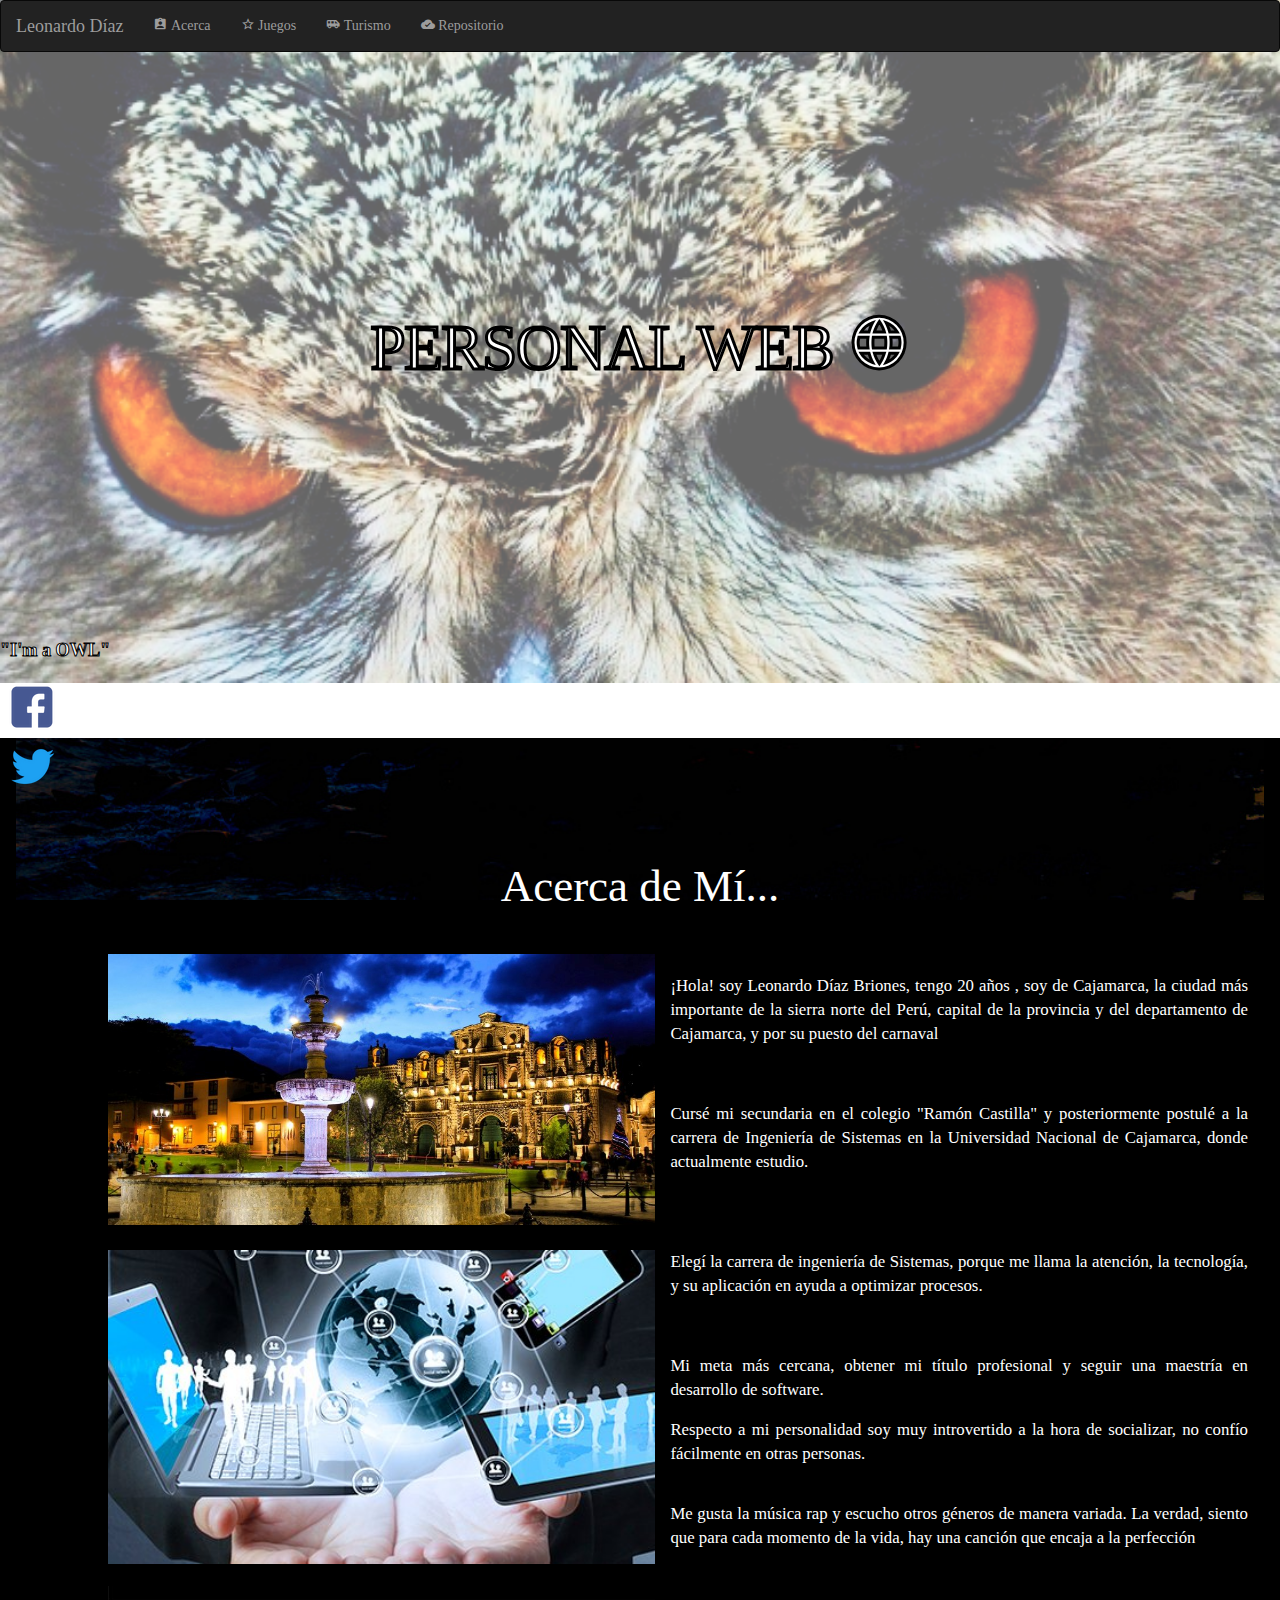
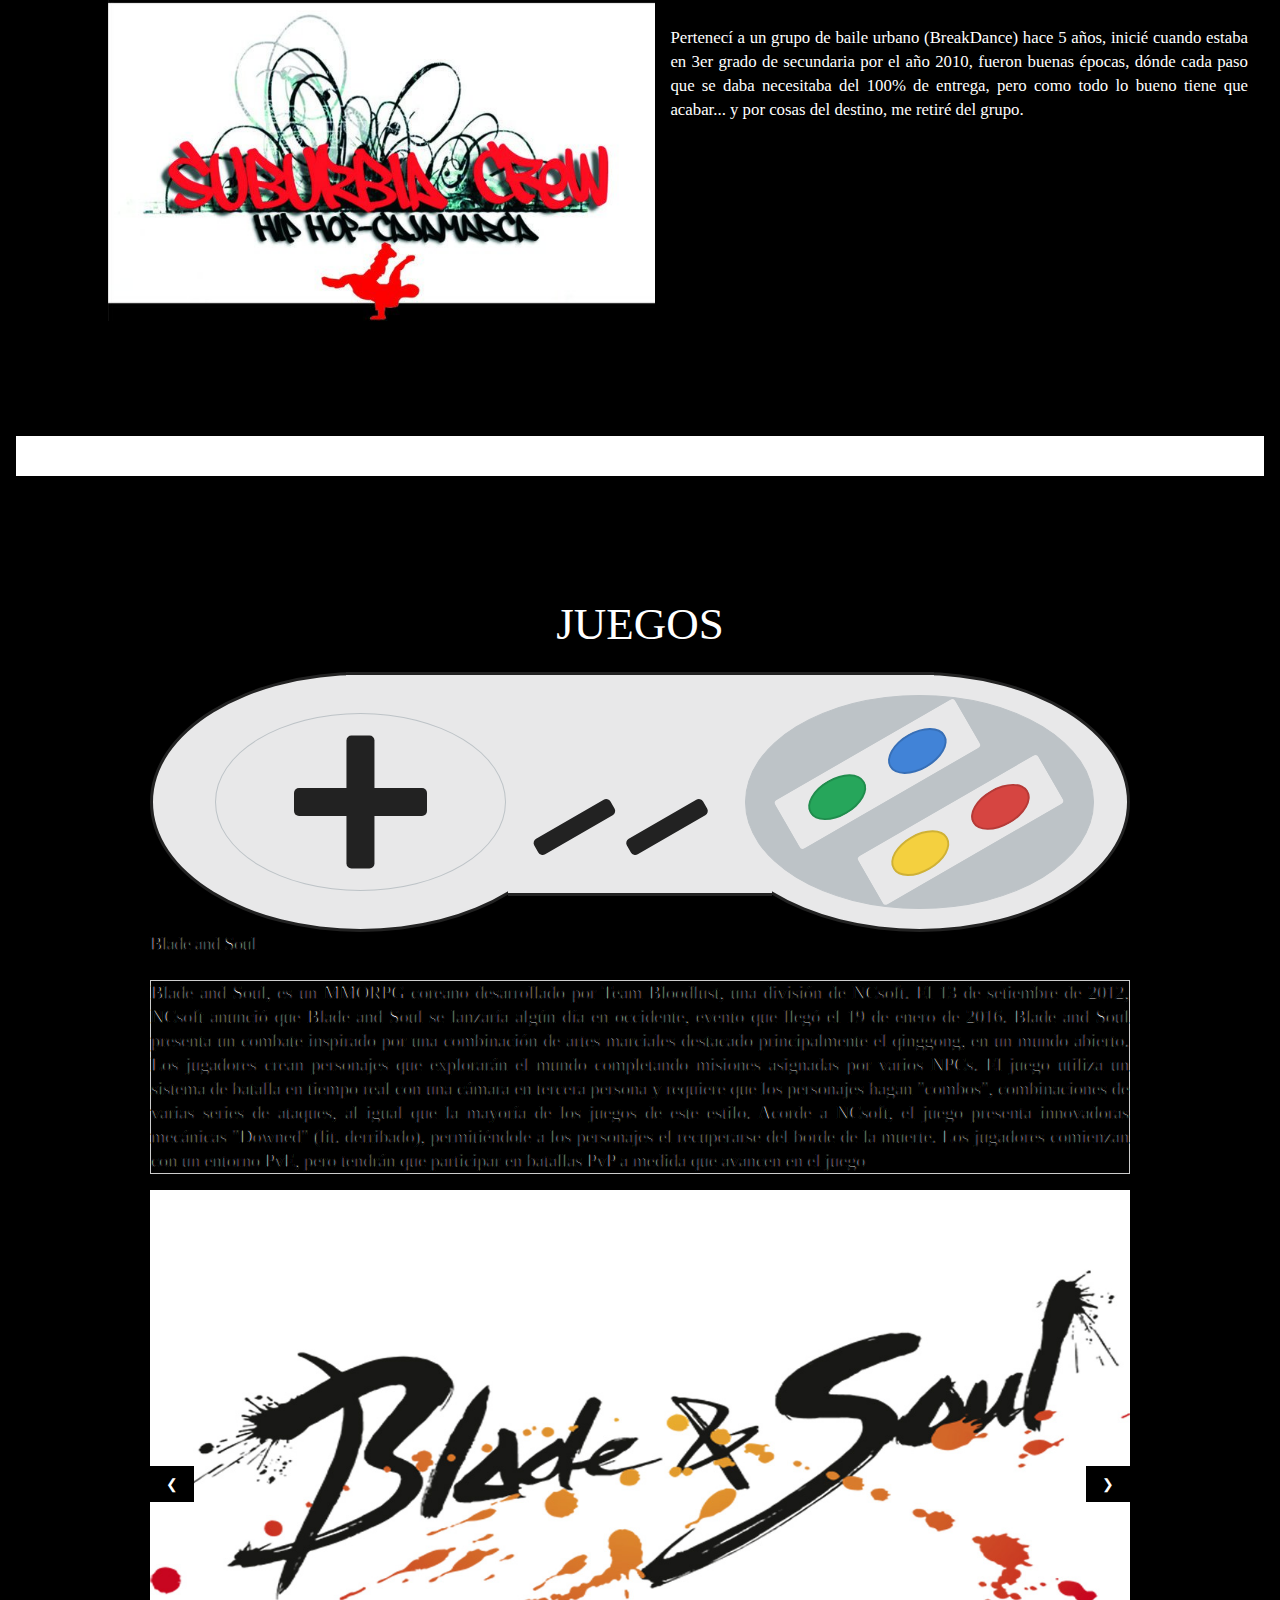
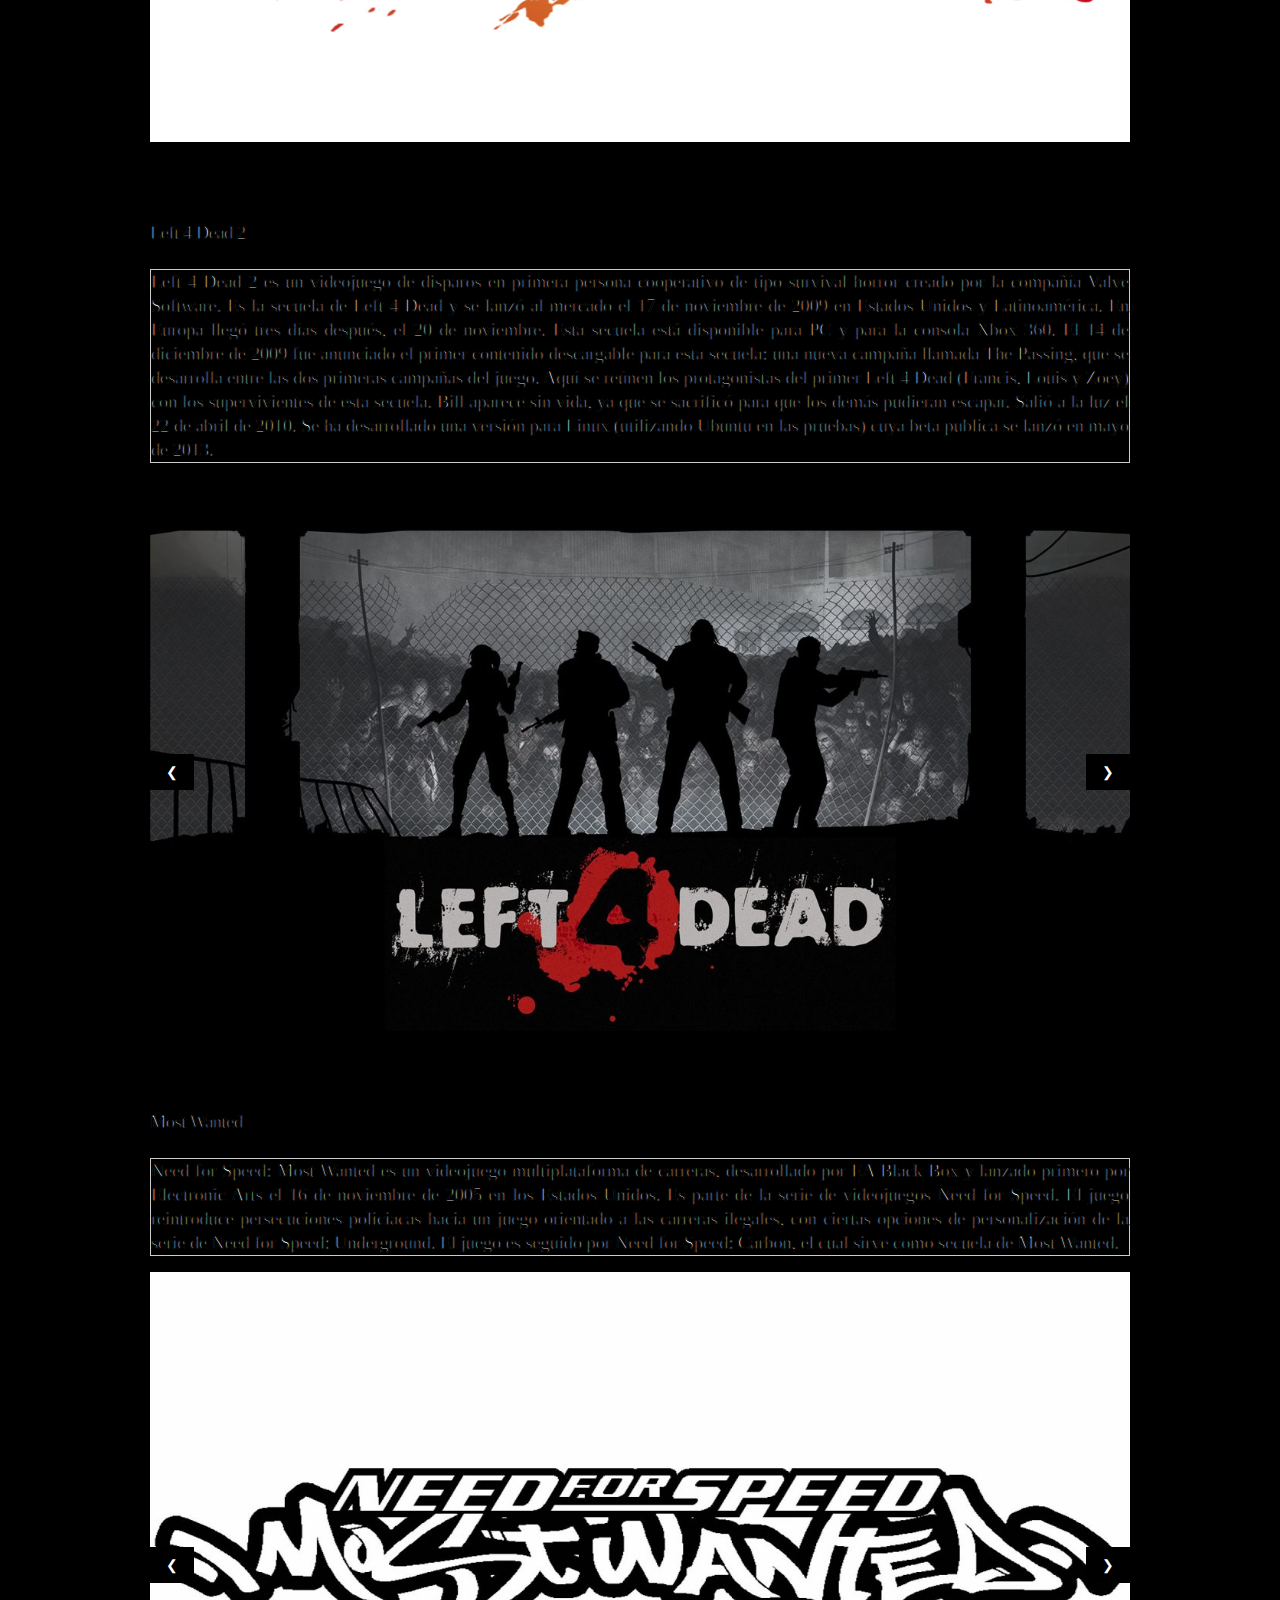
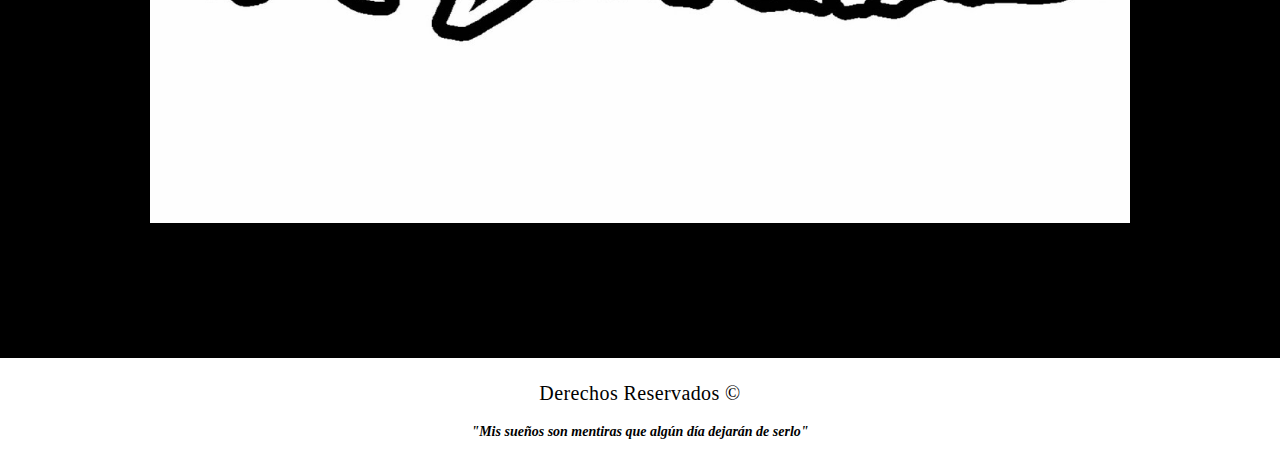
<file: index.html>
<!DOCTYPE html>
<html lang="en">

<head>
<meta charset="utf-8">
<meta name="author" content="Leonardo Díaz Briones">
<meta name="keywords" content="HTML5, CSS3, JavaScript">
<meta name="viewport" content="width=device-width, initial-scale=1">

<!-- references -->
<link rel="stylesheet" href="css/mystyle.css">
<link rel="stylesheet" href="iconweb/style.css">
<link rel="stylesheet" href="css/w3.css">
<link rel="stylesheet" href="fonts/KaushanScript-Regular.ttf">
<link rel="stylesheet" href="fonts/AllertaStencil-Regular.ttf">


<!-- Bootstrap -->
<link rel="stylesheet" href="css/bootstrap.min.css">


<!-- Material design -->
<link rel="stylesheet" href="css/material.min.css">

<!-- icons -->
<link rel="shortcut icon" href="img/logo.ico">
<link rel="shortcut icon" href="img/logo.ico" type="image/x-icon" />

<title>LOD420</title>
</head>

<body>

	<header>

		<!-- Menú -->
		<nav id="menu"
			class="navbar navbar-inverse w3-kaushan w3-animate-left">
			<div class="container-fluid">
				<div class="navbar-header">
					<button type="button" class="navbar-toggle" data-toggle="collapse"
						data-target="#Navio">
						<span class="icon-bar"></span> <span class="icon-bar"></span> <span
							class="icon-bar"></span>
					</button>
					<a class="navbar-brand" href="#">Leonardo Díaz</a>
				</div>

				<div class="collapse navbar-collapse" id="Navio">
					<ul class="nav navbar-nav">
						<li><a href="#datos"><span
								class="icon-assignment_ind zoom"></span> Acerca</a></li>
						<li><a href="#juegos"><span class="icon-star_border zomm"></span>
								Juegos</a></li>
						<li><a href="turismo.html"><span
								class="icon-airport_shuttle zoom"></span> Turismo</a></li>
						<li><a href="https://github.com/LOD420/LOD420.github.io"
							target="blank"><span class="icon-cloud_done zoom"></span>
								Repositorio</a></li>
					</ul>
					<ul class="nav navbar-nav navbar-right">
					</ul>
				</div>
			</div>
		</nav>

		<!-- Barra social -->
		<div class="social w3-animate-zoom">
			<a class="w3-hover-opacity img-soc" href="https://www.facebook.com"
				target="blank"><img src="img/fb.png" alt="facebook"></a> <a
				class="w3-hover-opacity img-soc" href="https://www.tiwtter.com"
				target="blank"><img src="img/ttw.png" alt="tiwtter"></a>
		</div>

		<!-- Fondo de inicio -->
		<div class="w3-display-container w3-center w3-animate-top">
			<img class="w3-opacity" id="imgportada" src="img/owll.jpg"
				alt="Imagen Búho">
			<div class="w3-display-middle w3-large">
				<h1 class="kaushan-portada w3-animate-right">
					PERSONAL WEB <span class="icon-language zoom"></span>
				</h1>
			</div>
			<div class="w3-display-bottomleft">
				<p class="permanent">
					<strong>"I'm a OWL"</strong>
				</p>
				<br>
			</div>
			<div class="w3-row w3-transparent">
				<br>
			</div>
		</div>
	</header>
	<br>
	<br>
	<!-- Contenido -->
	<div class="w3-container w3-black w3-center">
		<div id="datos" class="w3-row">
			<h2 class="w3-kaushan">Acerca de Mí...</h2>
			<div class="w3-container w3-round-xxlarge w3-center">
				<div class="tab">
					<br>
					<div class="col-sm-6 col-xs-12">
						<img class="imgg" src="img/Plaza-Cajamarca.jpg"
							alt="Imagen Cajamarca"> <br> <br>
					</div>
					<br>
					<p class="cour">¡Hola! soy Leonardo Díaz Briones, tengo 20 años
						, soy de Cajamarca, la ciudad más importante de la sierra norte
						del Perú, capital de la provincia y del departamento de Cajamarca,
						y por su puesto del carnaval</p>
					<br> <br>
					<p class="cour">Cursé mi secundaria en el colegio "Ramón
						Castilla" y posteriormente postulé a la carrera de Ingeniería de
						Sistemas en la Universidad Nacional de Cajamarca, donde
						actualmente estudio.</p>
					<br> <br> <br>
					<div class="col-sm-6 col-xs-12">
						<img class="imgg" src="img/ing.jpg" alt="Ingeniería"> <br>
						<br>
					</div>
					<p class="cour">Elegí la carrera de ingeniería de Sistemas,
						porque me llama la atención, la tecnología, y su aplicación en
						ayuda a optimizar procesos.</p>
					<br> <br>
					<p class="cour">Mi meta más cercana, obtener mi título
						profesional y seguir una maestría en desarrollo de software.</p>
					<p class="cour">Respecto a mi personalidad soy muy introvertido
						a la hora de socializar, no confío fácilmente en otras personas.</p>
					<br>

					<p class="cour">Me gusta la música rap y escucho otros géneros
						de manera variada. La verdad, siento que para cada momento de la
						vida, hay una canción que encaja a la perfección</p>
					<br>
					<div class="col-sm-6 col-xs-12">
						<img class="imgg" src="img/suburbia.jpg" alt="suburbia_crew">
						<br> <br>
					</div>
					<br> <br>
					<p class="cour">Pertenecí a un grupo de baile urbano
						(BreakDance) hace 5 años, inicié cuando estaba en 3er grado de
						secundaria por el año 2010, fueron buenas épocas, dónde cada paso
						que se daba necesitaba del 100% de entrega, pero como todo lo
						bueno tiene que acabar... y por cosas del destino, me retiré del
						grupo.</p>
					<br>
					<p class="cour"></p>
					<br>
				</div>
			</div>


		</div>

		<div class="w3-container w3-white">
			<br> <br>
		</div>
		<div id="juegos" class="w3-display-container">
			<h2 class="w3-kaushan">JUEGOS</h2>
			<!-- MANDO DE CONSOLA -->
			<div class="w3-content w3-display-container">
				<div class="col-sm-12 col-xs-12">
					<br> <br> <br> <br> <br> <br> <br>
					<br> <br> <br> <br> <br> <br>
					<div id="controllerBox">
						<div id="controller">
							<div id='leftCircle'>
								<div class="x"></div>
							</div>
							<div id='rightCircle'>
								<div class="btn" id="yx"></div>
								<div class="btn" id="ba"></div>
							</div>
							<div id="selectstart"></div>
						</div>
					</div>
				</div>
			</div>
			<!-- fin igamen -->
			<br> <br>


			<div class="w3-content w3-display-container">
				<h1 class="permanent">
					<a href="http://www.bladeandsoul.com/en/" target="blank">Blade
						and Soul</a>
				</h1>
				<p class="permanent w3-border">Blade and Soul, es un MMORPG
					coreano desarrollado por Team Bloodlust, una división de NCsoft. El
					13 de setiembre de 2012, NCsoft anunció que Blade and Soul se
					lanzaría algún día en occidente, evento que llegó el 19 de enero de
					2016. Blade and Soul presenta un combate inspirado por una
					combinación de artes marciales destacado principalmente el
					qinggong, en un mundo abierto. Los jugadores crean personajes que
					explorarán el mundo completando misiones asignadas por varios NPCs.
					El juego utiliza un sistema de batalla en tiempo real con una
					cámara en tercera persona y requiere que los personajes hagan
					"combos", combinaciones de varias series de ataques, al igual que
					la mayoría de los juegos de este estilo. Acorde a NCsoft, el juego
					presenta innovadoras mecánicas "Downed" (lit. derribado),
					permitiéndole a los personajes el recuperarse del borde de la
					muerte. Los jugadores comienzan con un entorno PvE, pero tendrán
					que participar en batallas PvP a medida que avancen en el juego</p>

				<div class="w3-display-container w3-row">
					<img class="mySlides1 imgg" src="img/bnsl.jpg"
						alt="Imagen de juego"> <img class="mySlides1 imgg"
						src="img/Screenshot_160924_000.jpg" alt="Imagen de juego"> <img
						class="mySlides1 imgg" src="img/Screenshot_160925_003.jpg"
						alt="Imagen de juego"> <img class="mySlides1 imgg"
						src="img/Screenshot_160930_002.jpg" alt="Imagen de juego">
					<!--  -->
					<br> <br>
					<button id="b1" class="w3-button w3-black w3-display-left">&#10094;</button>
					<button id="b2" class="w3-button w3-black w3-display-right">&#10095;</button>
				</div>
			</div>
			<br>
			<!-- Left for dead -->
			<div class="w3-content w3-display-container">
				<h1 class="permanent">
					<a href="http://www2.ea.com/left-4-dead-2" target="blank">Left
						4 Dead 2</a>
				</h1>
				<p class="permanent w3-border">Left 4 Dead 2 es un videojuego de
					disparos en primera persona cooperativo de tipo survival horror
					creado por la compañía Valve Software. Es la secuela de Left 4 Dead
					y se lanzó al mercado el 17 de noviembre de 2009 en Estados Unidos
					y Latinoamérica. En Europa llegó tres días después, el 20 de
					noviembre. Esta secuela está disponible para PC y para la consola
					Xbox 360. El 14 de diciembre de 2009 fue anunciado el primer
					contenido descargable para esta secuela: una nueva campaña llamada
					The Passing, que se desarrolla entre las dos primeras campañas del
					juego. Aquí se reúnen los protagonistas del primer Left 4 Dead
					(Francis, Louis y Zoey) con los supervivientes de esta secuela.
					Bill aparece sin vida, ya que se sacrificó para que los demás
					pudieran escapar. Salió a la luz el 22 de abril de 2010. Se ha
					desarrollado una versión para Linux (utilizando Ubuntu en las
					pruebas) cuya beta publica se lanzó en mayo de 2013.</p>

				<div class="w3-display-container w3-row">
					<img class="mySlides2 imgg" src="img/L4dl.jpg"
						alt="Imagen de juego"> <img class="mySlides2 imgg"
						src="img/l4d1.jpg" alt="Imagen de juego"> <img
						class="mySlides2 imgg" src="img/l4d2.jpg" alt="Imagen de juego">
					<img class="mySlides2 imgg" src="img/l4d3.jpg"
						alt="Imagen de juego"> <img class="mySlides2 imgg"
						src="img/l4d4.jpg" alt="Imagen de juego">
					<!--  -->
					<br> <br>
					<button id="b3" class="w3-button w3-black w3-display-left">&#10094;</button>
					<button id="b4" class="w3-button w3-black w3-display-right">&#10095;</button>
				</div>
			</div>
			<br>
			<!-- Most Wanted -->

			<div class="w3-content w3-display-container">
				<h1 class="permanent">
					<a
						href="https://www.ea.com/es-es/games/need-for-speed/need-for-speed-most-wanted"
						target="blank">Most Wanted</a>
				</h1>
				<p class="permanent w3-border">Need for Speed: Most Wanted es un
					videojuego multiplataforma de carreras, desarrollado por EA Black
					Box y lanzado primero por Electronic Arts el 16 de noviembre de
					2005 en los Estados Unidos. Es parte de la serie de videojuegos
					Need for Speed. El juego reintroduce persecuciones policiacas hacia
					un juego orientado a las carreras ilegales, con ciertas opciones de
					personalización de la serie de Need for Speed: Underground. El
					juego es seguido por Need for Speed: Carbon, el cual sirve como
					secuela de Most Wanted.</p>

				<div class="w3-display-container w3-row">
					<img class="mySlides3 imgg" src="img/nfsl.jpg"
						alt="Imagen de juego"> <img class="mySlides3 imgg"
						src="img/nfs1.jpg" alt="Imagen de juego"> <img
						class="mySlides3 imgg" src="img/nfs2.jpg" alt="Imagen de juego">
					<img class="mySlides3 imgg" src="img/nfs3.jpg"
						alt="Imagen de juego"> <img class="mySlides3 imgg"
						src="img/nfs4.jpg" alt="Imagen de juego">
					<!--  -->
					<br> <br>
					<button id="b5" class="w3-button w3-black w3-display-left">&#10094;</button>
					<button id="b6" class="w3-button w3-black w3-display-right">&#10095;</button>
				</div>
			</div>

		</div>
	</div>


	<footer class="w3-container w3-white w3-center">
		<h5 class="w3-kaushan">Derechos Reservados &copy;</h5>
		<p>
			<cite><strong class="w3-kaushan">"Mis sue&ntilde;os
					son mentiras que alg&uacute;n d&iacute;a dejar&aacute;n de serlo"</strong></cite>
		</p>
	</footer>

	<!-- JS -->
	<script type="text/javascript" src="js/myjs.js"></script>
	<!-- Bootstrap -->
	<script src="js/jquery.min.js"></script>
	<script src="js/bootstrap.min.js"></script>

</body>
</html>
</file>
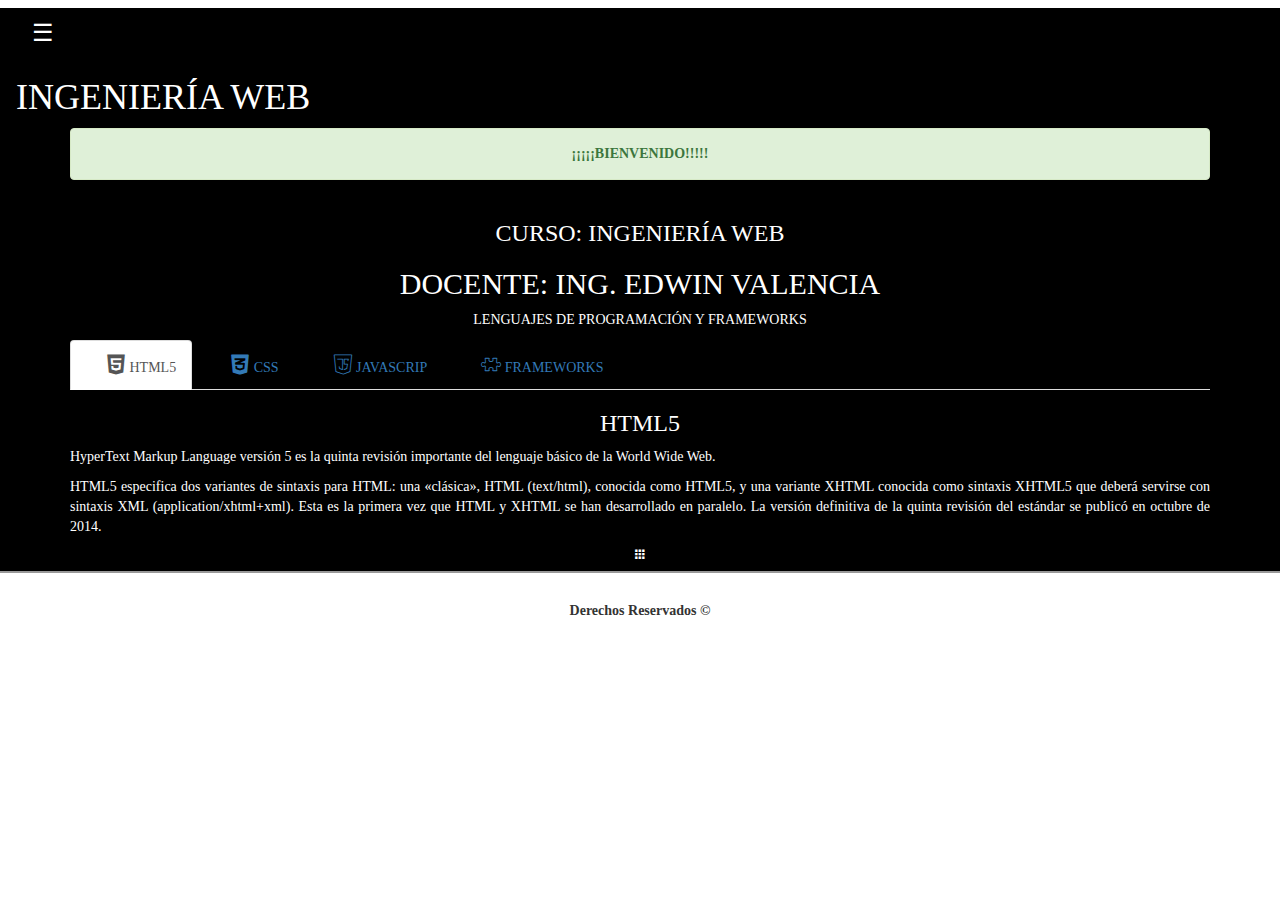
<file: lod1.html>
<!DOCTYPE html>
<html>
<head>

<meta charset="UTF-8">
<meta name="author" content="Leonardo Díaz Briones">
<meta name="keywords" content="HTML5, CSS3, JavaScript">
<meta name="viewport" content="width=device-width, initial-scale=1">

<!-- reference -->
<link rel="stylesheet" href="css/w3.css">
<link rel="stylesheet" href="css/mystyle.css">
<link rel="stylesheet" href="iconweb/style.css">
<link rel="stylesheet" href="css/w3.css">
<link rel="stylesheet" href="fonts/KaushanScript-Regular.ttf">
<link rel="stylesheet" href="fonts/AllertaStencil-Regular.ttf">

<!-- bootstrap -->
<link rel="stylesheet" href="css/bootstrap.min.css">
<script src="js/jquery.min.js"></script>
<script src="js/bootstrap.min.js"></script>

<link rel="stylesheet" type="text/css" href="icon-leng/flaticon.css">

<!-- icons -->
<link rel="shortcut icon" href="img/logo.ico">
<link rel="shortcut icon" href="img/logo.ico" type="image/x-icon" />

<title>ING_WEB</title>
</head>
<body>
	<header>
		<div class="w3-container w3-padding-small w3-white">
			<div class="w3-right"></div>
		</div>
		<div class="w3-sidebar w3-bar-block w3-border-right"
			style="display: none" id="mySidebar">
			<button onclick="w3_close()" class="w3-bar-item w3-large">Close
				&times;</button>
			<a href="index.html" class="w3-bar-item w3-button"><span
				class="icon-home"></span> Home</a> <a href="lod2.html"
				class="w3-bar-item w3-button">REDES</a> <a href="lod3.html"
				class="w3-bar-item w3-button">T&Oacute;PICOS</a>
		</div>
	</header>

	<div class="w3-container w3-black w3-kaushan">
		<button class="w3-button w3-black w3-xlarge" onclick="w3_open()">☰</button>
		<h1>INGENIERÍA WEB</h1>
	</div>

	<div class="w3-container w3-black w3-center w3-kaushan">
		<div class="container">
			<div class="alert alert-success">
				<strong>¡¡¡¡¡BIENVENIDO!!!!!</strong>
			</div>
		</div>


		<h3 class=w3-kaushan>CURSO: INGENIERÍA WEB</h3>
		<h2 class=w3-kaushan>DOCENTE: ING. EDWIN VALENCIA</h2>

		<p class=w3-kauhsan>LENGUAJES DE PROGRAMACIÓN Y FRAMEWORKS</p>

		<div class="container">

			<ul class="nav nav-tabs">
				<li class="active"><a data-toggle="tab" href="#html"><span
						class="flaticon-internet"></span> HTML5</a></li>
				<li><a data-toggle="tab" href="#css"><span
						class="flaticon-css-3"></span> CSS</a></li>
				<li><a data-toggle="tab" href="#javascript"><span
						class="flaticon-java"></span> JAVASCRIP</a></li>
				<li><a data-toggle="tab" href="#framework"><span
						class="flaticon-rompecabezas"></span> FRAMEWORKS</a></li>
			</ul>

			<div class="tab-content">
				<div id="html" class="tab-pane fade in active">
					<h3>HTML5</h3>
					<p style="text-align: justify">HyperText Markup Language versión 5 es la quinta revisión
						importante del lenguaje básico de la World Wide Web.</p>
					<p style="text-align: justify">HTML5 especifica dos variantes de sintaxis para HTML: una
						«clásica», HTML (text/html), conocida como HTML5, y una variante
						XHTML conocida como sintaxis XHTML5 que deberá servirse con
						sintaxis XML (application/xhtml+xml). Esta es la primera vez que
						HTML y XHTML se han desarrollado en paralelo. La versión
						definitiva de la quinta revisión del estándar se publicó en
						octubre de 2014.</p>
				</div>
				<div id="css" class="tab-pane fade">
					<h3>CSS</h3>
					<p style="text-align: justify">Hojas de Estilo en Cascada (Cascading Style Sheets, CSS) es
						el lenguaje utilizado para describir la presentación de documentos
						HTML o XML, esto incluye varios lenguajes basados en XML como son
						XHTML o SVG. CSS describe como debe ser renderizado el elemento
						estructurado en pantalla, en papel, hablado o en otros medios.</p>
					<p style="text-align: justify">CSS es uno de los lenguajes base de la Open Web y posee una
						especificación estandarizada por parte del W3C. Desarrollado en
						niveles, CSS1 es ahora obsoleto, CSS2.1 es una recomendación y
						CSS3, ahora dividido en módulos más pequeños, está progresando en
						camino al estándar.</p>
				</div>
				<div id="javascript" class="tab-pane fade">
					<h3>JAVASCRIPT</h3>
					<p style="text-align: justify">JavaScript (JS) es un lenguaje ligero e interpretado,
						orientado a objetos con funciones de primera clase, más conocido
						como el lenguaje de script para páginas web, pero también usado en
						muchos entornos sin navegador, tales como node.js o Apache
						CouchDB.</p>
					<p style="text-align: justify">Es un lenguaje script multi-paradigma, basado en prototipos,
						dinámico, soporta estilos de programación funcional, orientada a
						objetos e imperativa.</p>
				</div>
				<div id="framework" class="tab-pane fade">
					<h3></h3>
					<div class="container">
						<ul class="nav nav-tabs">
							<li class="active"><a data-toggle="tab" href="#w3css">W3CSS</a></li>
							<li><a data-toggle="tab" href="#bootstrap">BOOTSTRAP</a></li>
							<li><a data-toggle="tab" href="#material">MATERIAL
									DESIGN</a></li>

						</ul>
					</div>

					<div class="tab-content">
						<div id="w3css" class="tab-pane fade in active">
							<h3>W3CSS</h3>
							<p style="text-align: justify">W3.CSS es un framework moderno de CSS con capacidad de
								respuesta incorporada: Más pequeño y más rápido que otros
								frameworks CSS, fácil de aprender y de usar que otros frameworks
								CSS. Utiliza sólo CSS estándar (sin biblioteca jQuery o
								JavaScript). Acelera y simplifica el desarrollo web. Proporciona
								igualdad CSS para todos los navegadores. Chrome, Firefox, IE,
								Safari y mucho más. Proporciona igualdad CSS para todos los
								dispositivos. PC, portátil, tablet y móvil</p>
						</div>
						<div id="bootstrap" class="tab-pane fade">
							<h3>BOOTSTRAP</h3>
							<p style="text-align: justify">Bootstrap es un framework o conjunto de herramientas de
								Código abierto para diseño de sitios y aplicaciones web.
								Contiene plantillas de diseño con tipografía, formularios,
								botones, cuadros, menús de navegación y otros elementos de
								diseño basado en HTML y CSS, así como, extensiones de JavaScript
								opcionales adicionales. Es el proyecto más popular en GitHub y
								es usado por la NASA y la MSNBC entre otras organizaciones.</p>
						</div>
						<div id="material" class="tab-pane fade">
							<h3>MATERIAL DESIGN</h3>
							<p style="text-align: justify">Material Design Lite le permite agregar una apariencia de
								diseño de materiales a sus sitios web. No se basa en ningún
								framework de JavaScript y tiene como objetivo optimizar el uso
								de dispositivos cruzados, degradar graciosamente en navegadores
								antiguos y ofrecer una experiencia que sea inmediatamente
								accesible.</p>
						</div>
					</div>
				</div>
			</div>
		</div>

		<div>
			<p class="icon-apps cgeneral"></p>
		</div>
	</div>
	<footer class="pie">
		<h5 class="w3-kaushan">
			<strong>Derechos Reservados &copy;</strong>
		</h5>
	</footer>


	<script>
		function w3_open() {
			document.getElementById("mySidebar").style.display = "block";
		}
		function w3_close() {
			document.getElementById("mySidebar").style.display = "none";
		}
	</script>
</body>
</html>
</file>
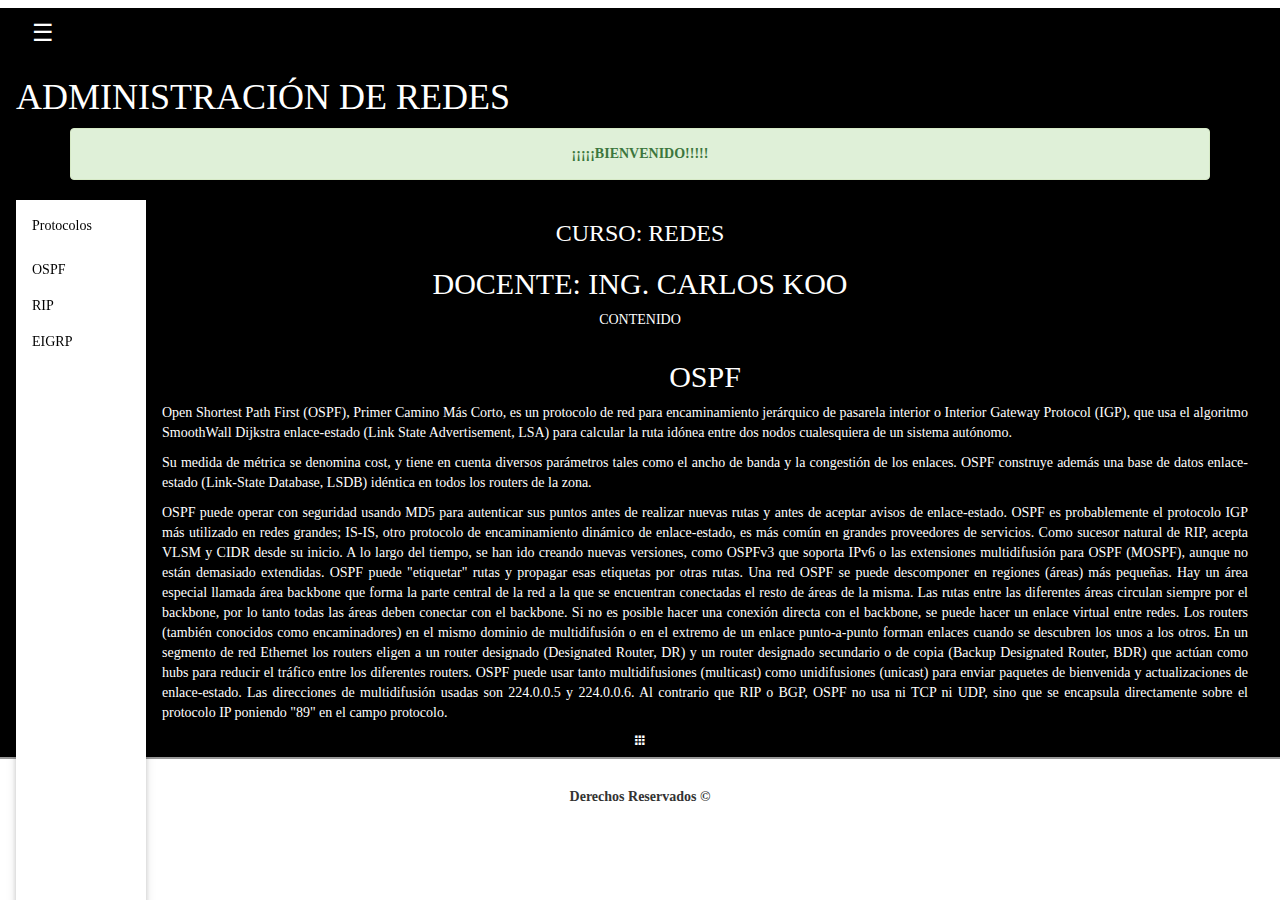
<file: lod2.html>
<!DOCTYPE html>
<html>
<head>
<meta charset="UTF-8">
<meta name="author" content="Leonardo Díaz Briones">
<meta name="keywords" content="HTML5, CSS3, JavaScript">
<meta name="viewport" content="width=device-width, initial-scale=1">

<!-- reference -->
<link rel="stylesheet" href="css/w3.css">
<link rel="stylesheet" href="css/mystyle.css">
<link rel="stylesheet" href="iconweb/style.css">
<link rel="stylesheet" href="css/w3.css">
<link rel="stylesheet" href="fonts/KaushanScript-Regular.ttf">
<link rel="stylesheet" href="fonts/AllertaStencil-Regular.ttf">

<!-- bootstrap -->
<link rel="stylesheet" href="css/bootstrap.min.css">
<script src="js/jquery.min.js"></script>
<script src="js/bootstrap.min.js"></script>

<link rel="stylesheet" type="text/css" href="icon-leng/flaticon.css">

<!-- icons -->
<link rel="shortcut icon" href="img/logo.ico">
<link rel="shortcut icon" href="img/logo.ico" type="image/x-icon" />
<title>REDES</title>
</head>
<body>
	<header>
		<div class="w3-container w3-padding-small w3-white">
			<div class="w3-right"></div>
		</div>

		<div class="w3-sidebar w3-bar-block w3-border-right"
			style="display: none" id="mySidebar">
			<button onclick="w3_close()" class="w3-bar-item w3-large">Close
				&times;</button>
			<a href="index.html" class="w3-bar-item w3-button"><span
				class="icon-home"></span> Home</a> <a href="lod1.html"
				class="w3-bar-item w3-button">ING WEB</a> <a href="lod3.html"
				class="w3-bar-item w3-button">T&Oacute;PICOS</a>
		</div>
	</header>

	<div class="w3-container w3-black w3-kaushan">
		<button class="w3-button w3-black w3-xlarge" onclick="w3_open()">☰</button>
		<h1>ADMINISTRACIÓN DE REDES</h1>
	</div>

	<div class="w3-container w3-black w3-center w3-kaushan">
		<div class="container">
			<div class="alert alert-success">
				<strong>¡¡¡¡¡BIENVENIDO!!!!!</strong>
			</div>
		</div>


		<div class="w3-sidebar w3-bar-block w3-white w3-card-2"
			style="width: 130px">
			<h5 class="w3-bar-item">Protocolos</h5>
			<button class="w3-bar-item w3-button tablink"
				onclick="openProtocolo(event, 'OSPF')">OSPF</button>
			<button class="w3-bar-item w3-button tablink"
				onclick="openProtocolo(event, 'RIP')">RIP</button>
			<button class="w3-bar-item w3-button tablink"
				onclick="openProtocolo(event, 'EIGRP')">EIGRP</button>
		</div>

		<h3 class=w3-kaushan>CURSO: REDES</h3>
		<h2 class=w3-kaushan>DOCENTE: ING. CARLOS KOO</h2>

		<p class=w3-kauhsan>CONTENIDO</p>


		<div style="margin-left: 130px">


			<div id="OSPF" class="w3-container protocolo" style="display: yes">
				<h2>OSPF</h2>
				<p style="text-align: justify">Open Shortest Path First (OSPF), Primer Camino Más Corto, es
					un protocolo de red para encaminamiento jerárquico de pasarela
					interior o Interior Gateway Protocol (IGP), que usa el algoritmo
					SmoothWall Dijkstra enlace-estado (Link State Advertisement, LSA)
					para calcular la ruta idónea entre dos nodos cualesquiera de un
					sistema autónomo.</p>
				<p style="text-align: justify">Su medida de métrica se denomina cost, y tiene en cuenta
					diversos parámetros tales como el ancho de banda y la congestión de
					los enlaces. OSPF construye además una base de datos enlace-estado
					(Link-State Database, LSDB) idéntica en todos los routers de la
					zona.</p>
				<p style="text-align: justify">OSPF puede operar con seguridad usando MD5 para autenticar
					sus puntos antes de realizar nuevas rutas y antes de aceptar avisos
					de enlace-estado. OSPF es probablemente el protocolo IGP más
					utilizado en redes grandes; IS-IS, otro protocolo de encaminamiento
					dinámico de enlace-estado, es más común en grandes proveedores de
					servicios. Como sucesor natural de RIP, acepta VLSM y CIDR desde su
					inicio. A lo largo del tiempo, se han ido creando nuevas versiones,
					como OSPFv3 que soporta IPv6 o las extensiones multidifusión para
					OSPF (MOSPF), aunque no están demasiado extendidas. OSPF puede
					"etiquetar" rutas y propagar esas etiquetas por otras rutas. Una
					red OSPF se puede descomponer en regiones (áreas) más pequeñas. Hay
					un área especial llamada área backbone que forma la parte central
					de la red a la que se encuentran conectadas el resto de áreas de la
					misma. Las rutas entre las diferentes áreas circulan siempre por el
					backbone, por lo tanto todas las áreas deben conectar con el
					backbone. Si no es posible hacer una conexión directa con el
					backbone, se puede hacer un enlace virtual entre redes. Los routers
					(también conocidos como encaminadores) en el mismo dominio de
					multidifusión o en el extremo de un enlace punto-a-punto forman
					enlaces cuando se descubren los unos a los otros. En un segmento de
					red Ethernet los routers eligen a un router designado (Designated
					Router, DR) y un router designado secundario o de copia (Backup
					Designated Router, BDR) que actúan como hubs para reducir el
					tráfico entre los diferentes routers. OSPF puede usar tanto
					multidifusiones (multicast) como unidifusiones (unicast) para
					enviar paquetes de bienvenida y actualizaciones de enlace-estado.
					Las direcciones de multidifusión usadas son 224.0.0.5 y 224.0.0.6.
					Al contrario que RIP o BGP, OSPF no usa ni TCP ni UDP, sino que se
					encapsula directamente sobre el protocolo IP poniendo "89" en el
					campo protocolo.</p>

			</div>

			<div id="RIP" class="w3-container protocolo" style="display: none">
				<h2>RIP</h2>
				<p style="text-align: justify">El Protocolo de Información de Encaminamiento, Routing
					Information Protocol (RIP), es un protocolo de puerta de enlace
					interna o interior (Interior Gateway Protocol, IGP) utilizado por
					los routers o encaminadores para intercambiar información acerca de
					redes del Internet Protocol (IP) a las que se encuentran
					conectados. Su algoritmo de encaminamiento está basado en el vector
					de distancia, ya que calcula la métrica o ruta más corta posible
					hasta el destino a partir del número de "saltos" o equipos
					intermedios que los paquetes IP deben atravesar. El límite máximo
					de saltos en RIP es de 15, de forma que al llegar a 16 se considera
					una ruta como inalcanzable o no deseable. A diferencia de otros
					protocolos, RIP es un protocolo libre es decir que puede ser usado
					por diferentes routers y no únicamente por un solo propietario con
					uno como es el caso de EIGRP que es de Cisco Systems.</p>

			</div>

			<div id="EIGRP" class="w3-container protocolo" style="display: none">
				<h2>EIGRP</h2>
				<p style="text-align: justify">EIGRP (Protocolo de Enrutamiento de Puerta de enlace Interior
					Mejorado en español) es un protocolo de encaminamiento vector
					distancia avanzado, propiedad de Cisco Systems, que ofrece lo mejor
					de los algoritmos de vector de distancias y del estado de enlace.
					Se considera un protocolo avanzado que se basa en las
					características normalmente asociadas con los protocolos del estado
					de enlace. Algunas de las mejores funciones de OSPF, como las
					actualizaciones parciales y la detección de vecinos, se usan de
					forma similar con EIGRP. Aunque no garantiza el uso de la mejor
					ruta, es bastante usado porque EIGRP es algo más fácil de
					configurar que OSPF. EIGRP mejora las propiedades de convergencia y
					opera con mayor eficiencia que IGRP. Esto permite que una red tenga
					una arquitectura mejorada y pueda mantener las inversiones actuales
					en IGRP. EIGRP al igual que IGRP usa el siguiente cálculo de
					métrica: Métrica= [K1 * ancho de banda + ((K2 * ancho de
					banda)/(256-carga))+ (K3 * retardo)]*[K5/(confiabilidad + K4)].
					(Nota: Debido a que EIGRP utiliza un campo de métrica de 32 bits, a
					diferencia de IGRP que es de 24, multiplica este valor por 256).
					Los valores por defecto de las constantes son : K1=1, K2=0, K3=1,
					K4=0, K5=0. Cuando K4 y K5 son 0, la porción
					[K5/(confiabilidad+K4)] de la ecuación no forman parte del cálculo
					de la métrica. Por lo tanto, utilizando los valores por defecto de
					las constantes, la ecuación de la métrica es: Ancho de
					banda+retardo.</p>

			</div>

		</div>

		<div>
			<p class="icon-apps cgeneral"></p>
		</div>
	</div>
	<footer class="pie">
		<h5 class="w3-kaushan">
			<strong>Derechos Reservados &copy;</strong>
		</h5>
	</footer>

	<script>
		function openProtocolo(evt, protocoloName) {
			var i, x, tablinks;
			x = document.getElementsByClassName("protocolo");
			for (i = 0; i < x.length; i++) {
				x[i].style.display = "none";
			}
			tablinks = document.getElementsByClassName("tablink");
			for (i = 0; i < x.length; i++) {
				tablinks[i].className = tablinks[i].className.replace(
						" w3-black", "");
			}
			document.getElementById(protocoloName).style.display = "block";
			evt.currentTarget.className += " w3-black";
		}
		
	
		function w3_open() {
			document.getElementById("mySidebar").style.display = "block";
		}
		function w3_close() {
			document.getElementById("mySidebar").style.display = "none";
		}
	
	</script>
</body>
</html>
</file>
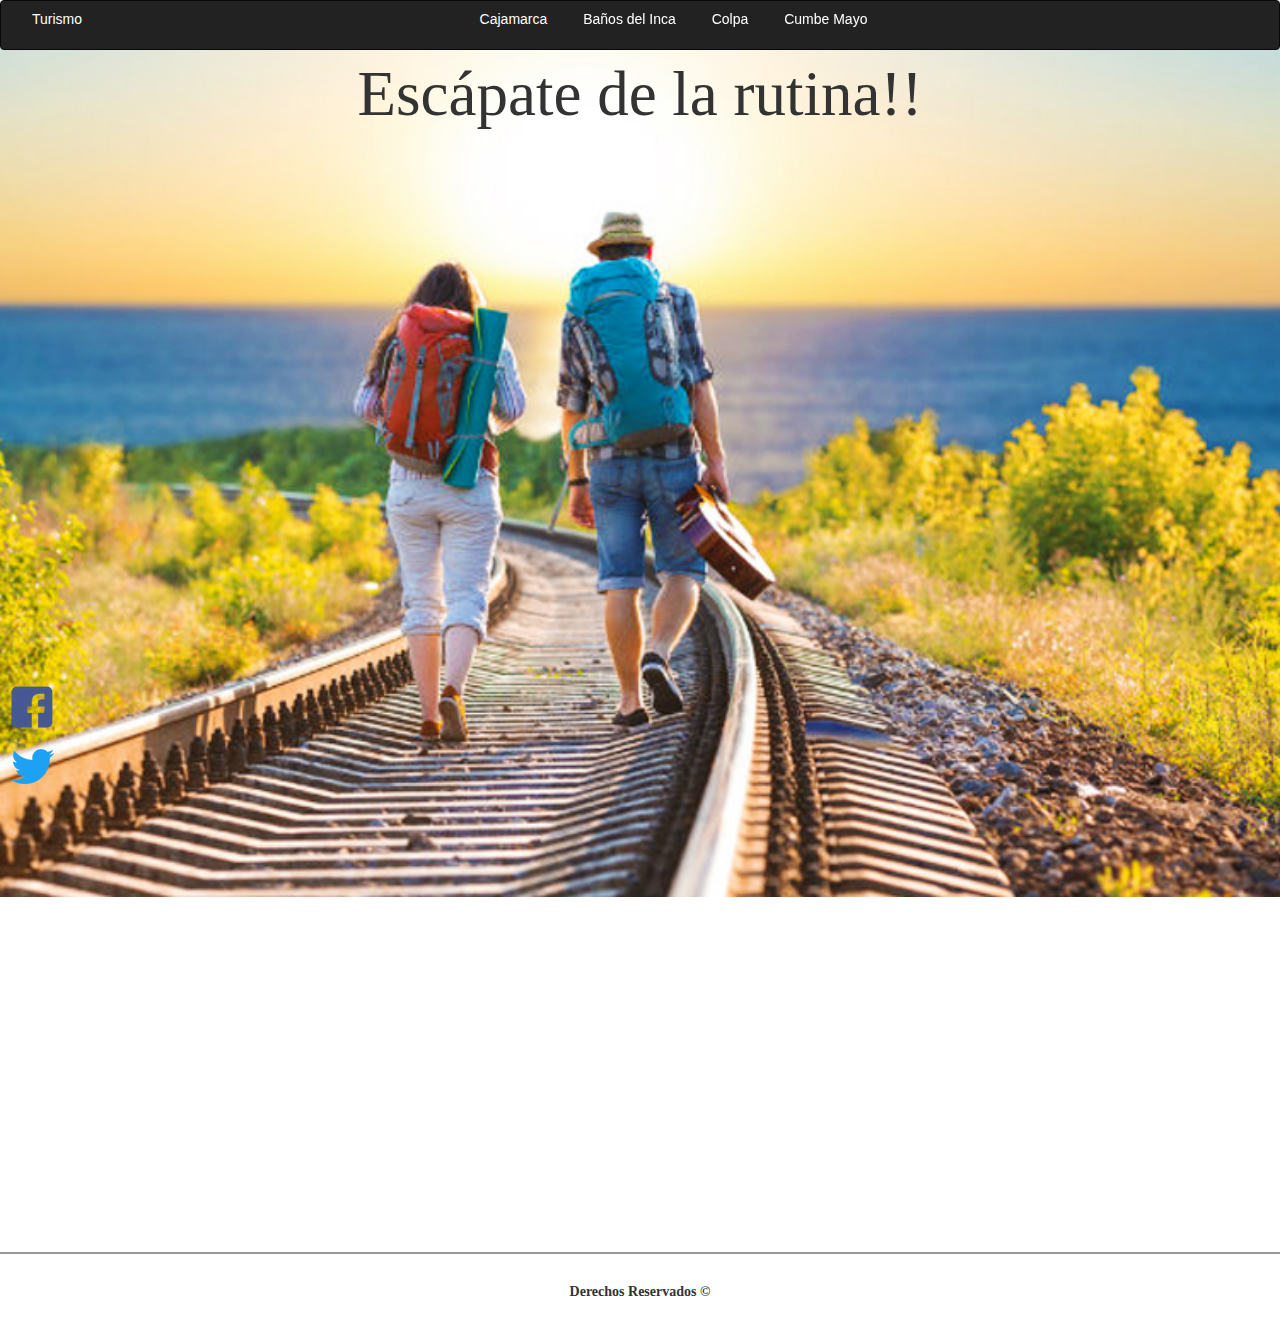
<file: turismo.html>
<!DOCTYPE html>
<html>
<head>
<meta charset="UTF-8">
<meta name="author" content="Leonardo Díaz Briones">
<meta name="keywords" content="HTML5, CSS3, JavaScript">
<meta name="viewport" content="width=device-width, initial-scale=1">

<!-- references -->
<link rel="stylesheet" href="css/mystyle.css">
<link rel="stylesheet" href="iconweb/style.css">
<link rel="stylesheet" href="css/w3.css">
<link rel="stylesheet" href="fonts/KaushanScript-Regular.ttf">

<!-- bootstrap -->
<link rel="stylesheet" href="css/bootstrap.min.css">

<!-- icons -->
<link rel="shortcut icon" href="img/logo.ico">
<link rel="shortcut icon" href="img/logo.ico" type="image/x-icon" />
<title>Turismo</title>
</head>

<body>

	<header>
		<!-- Menú -->
		<nav id="menu-tour" class="navbar navbar-inverse w3-allerta w3-center">
			<div class="container-fluid">
				<div class="navbar-header">
					<button type="button" class="navbar-toggle" data-toggle="collapse"
						data-target="#Navio1">
						<span class="icon-bar"></span> <span class="icon-bar"></span> <span
							class="icon-bar"></span>
					</button>
					<button id="b7" class="w3-button navbar-brnad w3-bar-item">Turismo</button>

				</div>

				<div class="collapse navbar-collapse  w3-allerta w3-center"
					id="Navio1">
					<button id="b8" class="w3-button w3-bar-item">Cajamarca</button>
					<button id="b9" class="w3-button w3-bar-item">Baños del
						Inca</button>
					<button id="b10" class="w3-button w3-bar-item">Colpa</button>
					<button id="b11" class="w3-button w3-bar-item">Cumbe Mayo</button>
					<ul class="nav navbar-nav navbar-right">
					</ul>
				</div>
			</div>
		</nav>



		<div class="social">
			<a href="https://www.facebook.com" target="blank"><img
				src="img/fb.png" alt="facebook"></a> <a
				href="https://www.tiwtter.com" target="blank"><img
				src="img/ttw.png" alt="tiwtter"></a>
			<div class="w3-row w3-transparent">
				<br>
			</div>
		</div>

		<div class="w3-container w3-white">
			<br>
		</div>
	</header>
	<br>

	<div id="tour" class="w3-display-container w3-row w3-center city">
		<img src="img/turismo.jpg" alt="escápate_de_la_rutina" class="imgg">
		<div class="w3-display-topmiddle w3-large">
			<h1 class="kaushan-tour w3-center">Escápate de la rutina!!</h1>
		</div>
	</div>
<br>
<br>
<div id="tour-back" class="w3-row">
<div id="cajamarca"
		class="tab-tour w3-display-container w3-border w3-kaushan city cour">
		<div class="w3-container w3-half w3-border">
			<h2 class="w3-center">Cajamarca</h2>
			<br>
			<p>Ubicación: Sierra norte del Perú, frontera con Ecuador.</p>
			<br>
			<p class="cour">Extensión: 33.318 Km².</p>
			<br>
			<p class="cour">Cajamarca, fundada como «San Antonio de
				Cajamarca», es la ciudad más importante de la sierra norte del Perú,
				capital de la provincia y del departamento de Cajamarca. Está
				situada a 2750 msnm en la margen este de la cadena oriental de la
				Cordillera de los Andes, en el valle interandino que forman los ríos
				Mashcon y Chonta.</p>
			<br>
			<p class="cour">Escenario de los últimos latidos del Imperio
				Incaico. Noble corazón andino de seductores paisajes poblados del
				mejor ganado vacuno del Perú y una envidiable producción láctea.</p>
			<br>
			<p class="cour">Acogedora ciudad de magnífica arquitectura
				colonial y tierra de historia con lugares como los Baños del Inca,
				las Ventanillas de Otuzco y Cumbemayo. Destino de naturaleza
				bucólica como la Ex-hacienda La Colpa y la Granja Porcón. Pueblo
				colorido, que cada año, en febrero y marzo, se empapa de carnavales.
			</p>

		</div>

		<div class="w3-display-container w3-half w3-row">
			<br>
			<br>
			<br>
			<br>
			<br>
			<br>
			<div class="col-sm-12 col-xs-12">
				<img class="mySlides4 imgg" src="img/c1.png" alt="Imagen Cajamarca">
				<img class="mySlides4 imgg" src="img/c2.png" alt="Imagen Cajamarca">
				<img class="mySlides4 imgg" src="img/c3.png" alt="Imagen Cajamarca">
				<img class="mySlides4 imgg" src="img/c4.png" alt="Imagen Cajamarca">
				<!--  -->
				<button id="a1" class="w3-button w3-black w3-display-left">&#10094;</button>
				<button id="a2" class="w3-button w3-black w3-display-right">&#10095;</button>
			</div>
		</div>
	</div>

	<div id="inca"
		class="tab-tour w3-display-container w3-border w3-kaushan city">
		<div class="w3-container w3-half w3-border">
			<h2 class="w3-center">Baños del Inca</h2>
			<br>
			<p class="cour">Extensión: 276.4 km²</p>
			<br>
			<p class="cour">El balneario de aguas termales está ubicado a 6
				kilómetros de Cajamarca con temperaturas que llegan hasta los 79ºC.
				Por el confort de su establecimientos y propiedad curativas de sus
				fuentes son considerados como los más importantes del continente,
				tanto por la bondad de sus aguas, como por el trasfondo histórico
				que representan, pues allí se aseaba y relajaba tanto Pachacútec a
				su paso conquistador, como Túpac Yupanqui y sus hijos Huáscar y
				Atahualpa; siendo este último el anfitrión de Francisco Pizarro
				cuando fue conquistada Cajamarca en el año 1532.</p>
			<br>
			<p class="cour">Los famosos "Perolitos" se encuentran separados
				en grupos, los que se encuentran en el moderno Complejo Turístico de
				Baños del Inca, que presta servicios tanto para turistas extranjeros
				como nacionales.</p>
			<br>
			<p class="cour">Además cuenta con diversos atractivos
				arqueológicos como las pinturas Rupestres de Callaqpuma a 2 km de
				Baños del Inca, en la carretera hacia el distrito de Llacanora, el
				cual tiene más de 3000 años de antigüedad, evidenciándose
				representaciones antropomorfas de actividades cotidianas del
				habitante norandino.</p>
			<br>
			<p class="cour">El distrito de Baños del Inca cuenta con
				infraestructura hotelera de primera línea, la más amplia y
				desarrollada del departamento de Cajamarca, contando con Hoteles de
				hasta 5 estrellas como el Hotel Laguna Seca y el Hotel Las Lomas.</p>
			<br>
			<p class="cour">La calidad de vida de sus pobladores y el índice
				de desarrollo humano logrado por este distrito es muy superior al de
				otras ciudades de la región como Jaén y Chota, siendo solamente
				superado por Cajamarca.</p>
			<br>
			<p class="cour">Recientemente fue elegido como la primera
				maravilla del Perú en un concurso llevado a cabo por cerca de 35
				millones de votantes a nivel nacional e internacional. Es
				considerado como "El SPA de América Latina".</p>
			<br>
		</div>

		<div class="w3-display-container w3-half w3-row">
			<br>
			<br>
			<br>
			<br>
			<br>
			<br> 
			<div class="col-sm-12 col-xs-12">
			<img class="mySlides5 imgg" src="img/bi1.png"
				alt="Imagen Baños del Inca"> <img class="mySlides5 imgg"
				src="img/bi2.png" alt="Imagen Baños del Inca"> <img
				class="mySlides5 imgg" src="img/bi3.png" alt="Imagen Baños del Inca">
			<!--  -->
			<br> <br>
			<button id="a3" class="w3-button w3-black w3-display-left">&#10094;</button>
			<button id="a4" class="w3-button w3-black w3-display-right">&#10095;</button>
		</div>
		</div>
	</div>

	<div id="collpa"
		class="tab-tour w3-display-container w3-border w3-kaushan city">
		<div class="w3-container w3-half w3-border">
			<h2 class="w3-center">Hacienda la Colpa</h2>
			<br>
			<p class="cour">Ex hacienda ubicada a 11 km. De la ciudad de
				Cajamarca, dedicada a la crianza de ganado vacuno y lanar, presenta
				un entorno paisajista de áreas verdes y algunas laderas
				reforestadas. A pocos metros de las instalaciones de la Ex casa
				hacienda, se encuentra la Capilla, los talleres y los ambientes para
				el ordeño, tambien podemos observar una laguna artificial
				ornamentada con pequeños puentes y rodeada de jardines. Actualmente
				son cientos de turistas que visitan esta hermosa hacienda .</p>
			<br>
			<p class="cour">Este lugar se caracteriza por el llamado de vacas
				por su nombre para ser ordeñadas, cuenta la tradición que el dueño
				de la hacienda comenzo a llamar a una vaca en particualar con el
				nombre de su esposa como quien bromeaba, tanto y tanto fue llamando
				a la vaca que esta comenzo hacerle caso y asi comenzo a llamar a
				todas las vacas por su nombre, hoy en dia no se a perdido la
				tradición y hace de esta hacienda la unica en el pais donde llaman a
				las vacas por su nombre.</p>
			<br>
			<p class="cour">Es una de las exhaciendas mas reconocidas de la
				campiña que mantiene su antigua casona. En la hacienda se ofrecen
				productos de muy buena calidad, entre estos tenemos quesos,
				manjarblanco, yogurt natural, ceramicos, vestimentas tipicas.</p>
			<br>
			<p class="cour"></p>
			<br>
			<p class="cour"></p>
			<br>
			<p class="cour"></p>
			<br>
		</div>

		<div class="w3-display-container w3-half w3-row">
			<br>
			<br>
			<br>
			<br>
			<br>
			<br> 
			<div class="col-sm-12 col-xs-12">
			<img class="mySlides6 imgg" src="img/colpa.png"
				alt="Imagen Colpa"> <img class="mySlides6 imgg"
				src="img/colpa2.jpg" alt="Imagen Colpa"> <img
				class="mySlides6 imgg" src="img/colpa3.jpg" alt="Imagen Cola">
			<!--  -->
			<br> <br>
			<button id="a5" class="w3-button w3-black w3-display-left">&#10094;</button>
			<button id="a6" class="w3-button w3-black w3-display-right">&#10095;</button>
		</div>
		</div>
	</div>


	<div id="cumbe"
		class="tab-tour w3-display-container w3-border w3-kaushan city">
		<div class="w3-container w3-half w3-border">
			<h2 class="w3-center">Cumbe Mayo</h2>
			<br>
			<p class="cour">Cumbe Mayo esta Ubicado a 20 Km. al suroeste de
				la ciudad de Cajamarca a 45 minutos en auto aproximadamente.</p>
			<br>
			<p class="cour">Cumbe Mayo está rodeado por un fantástico bosque
				de piedras que parece reproducir la silueta de piadosos frailes por
				lo que familiarmente se les denomina "frailones”.</p>
			<br>
			<p class="cour">Cumbe Mayo es considerado como una de las más
				notables obras de ingeniería hidráulica de América Precolombina
				hecha por la cultura Cajamarca.</p>
			<br>
			<p class="cour">Construida aproximadamente 1000 años antes de
				Cristo y que hasta el día de hoy se mantienen intacta. Fue
				construida a tajo abierto en roca viva. En la Antigüedad servia para
				trasladar las aguas que tenían como destino natural la cuenca del
				Pacífico, hacia la cuenca del Atlántico.</p>
			<br>
			<p class="cour">El denominado Santuario, farallón con apariencia
				de una gigantesca cabeza humana y Las Cuevas, en las que existen
				grabados; este lugar para algunos investigadores, habría sido usado
				para realizar sacrificios.</p>
			<br>
			<p class="cour"></p>
			<br>
		</div>


		<div class="w3-display-container w3-half w3-row">
			<br>
			<br>
			<br>
			<br>
			<br>
			<br> 
			<div class="col-sm-12 col-xs-12">
			<img class="mySlides7 imgg" src="img/cm.jpg"
				alt="Imagen Cumbe Mayo"> <img class="mySlides7 imgg"
				src="img/cm1.jpg" alt="Imagen Cumbe Mayo"> <img
				class="mySlides7 imgg" src="img/cm2.JPG" alt="Imagen Cumbe Mayo">
			<img class="mySlides7 imgg" src="img/cm3.JPG" alt="Imagen Cumbe Mayo">

			<!--  -->
			<br> <br>
			<button id="a7" class="w3-button w3-black w3-display-left">&#10094;</button>
			<button id="a8" class="w3-button w3-black w3-display-right">&#10095;</button>
		</div>
		</div>
	</div>
<br>
			<br>
			<br>
			<br>
			<br>
			<br> 
</div>
	

	<footer class="pie">
		<h5 class="w3-kaushan">
			<strong>Derechos Reservados &copy;</strong>
		</h5>
	</footer>

	<!-- JS -->
	<script type="text/javascript" src="js/tourjs.js"></script>
	<script src="js/jquery.min.js"></script>
	<script src="js/bootstrap.min.js"></script>

</body>
</html>
</file>
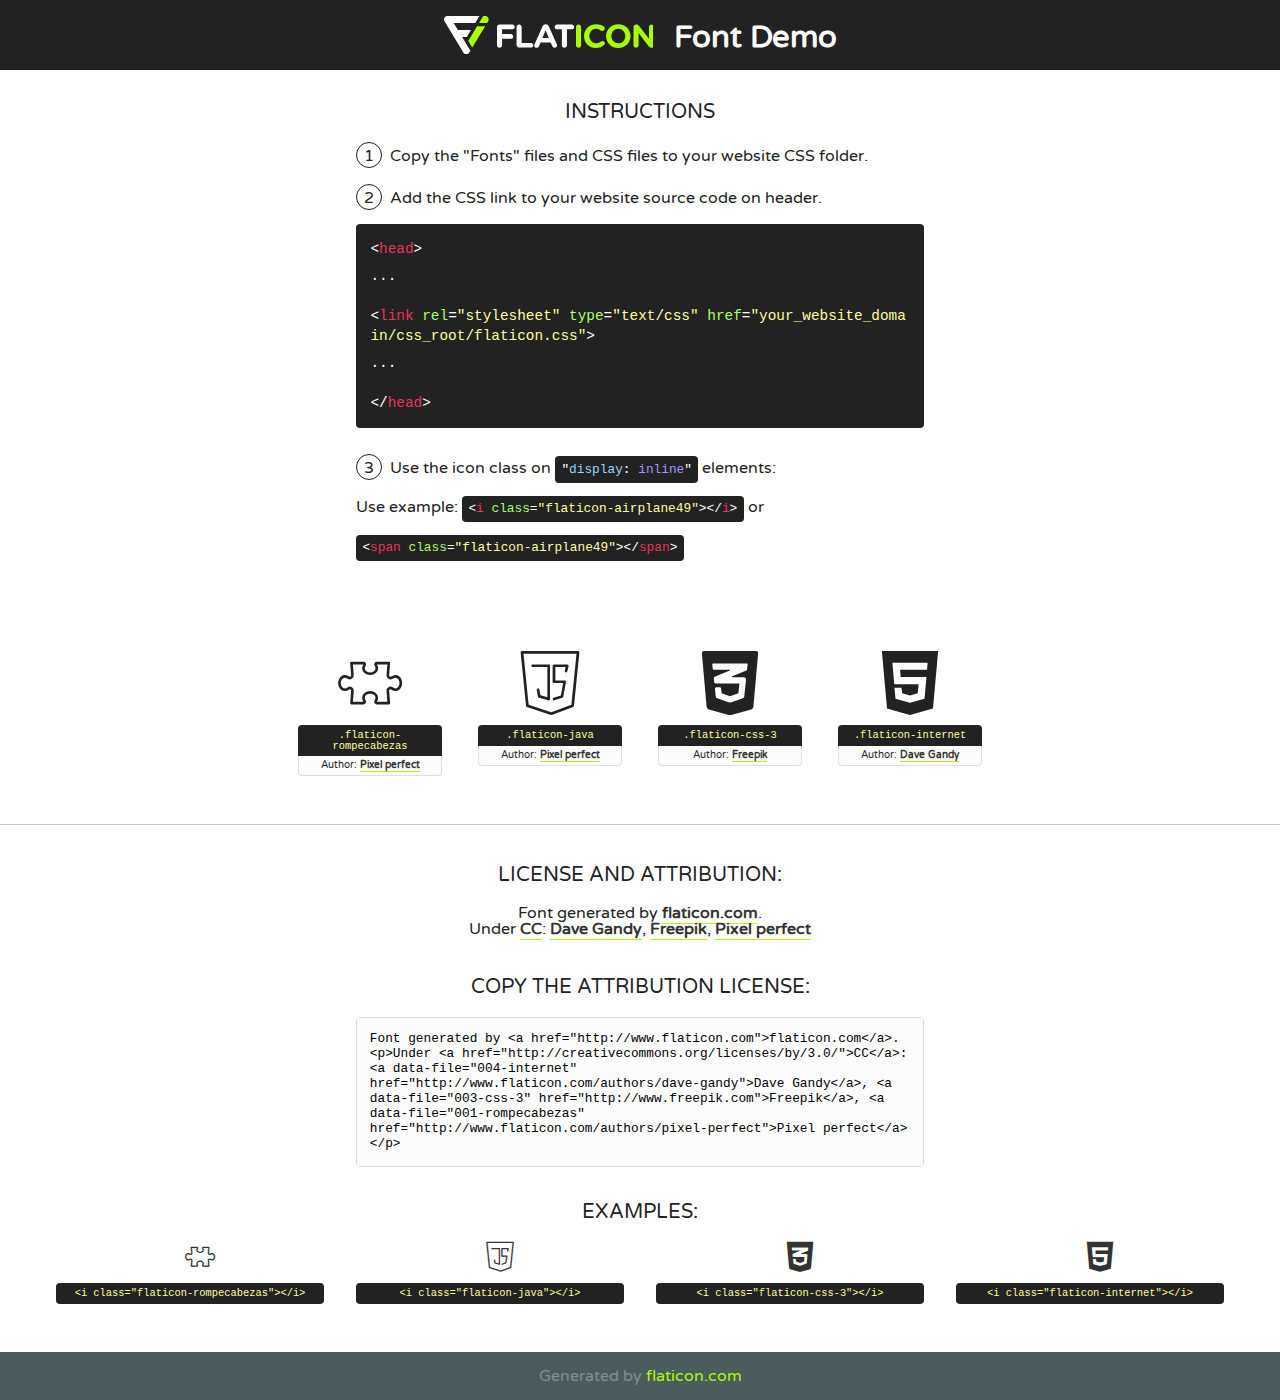
<file: icon-leng/flaticon.html>
<!DOCTYPE html>
<!--
  Flaticon icon font: Flaticon
  Creation date: 25/05/2017 05:37
-->
<html>
<!DOCTYPE html>
<html>

<head>
    <title>Flaticon WebFont</title>
    <link href="http://fonts.googleapis.com/css?family=Varela+Round" rel="stylesheet" type="text/css" />
    <link rel="stylesheet" type="text/css" href="flaticon.css">
    <meta charset="UTF-8">
    <style>
    html, body, div, span, applet, object, iframe,
    h1, h2, h3, h4, h5, h6, p, blockquote, pre,
    a, abbr, acronym, address, big, cite, code,
    del, dfn, em, img, ins, kbd, q, s, samp,
    small, strike, strong, sub, sup, tt, var,
    b, u, i, center,
    dl, dt, dd, ol, ul, li,
    fieldset, form, label, legend,
    table, caption, tbody, tfoot, thead, tr, th, td,
    article, aside, canvas, details, embed, 
    figure, figcaption, footer, header, hgroup, 
    menu, nav, output, ruby, section, summary,
    time, mark, audio, video {
        margin: 0;
        padding: 0;
        border: 0;
        font-size: 100%;
        font: inherit;
        vertical-align: baseline;
    }
    /* HTML5 display-role reset for older browsers */
    article, aside, details, figcaption, figure, 
    footer, header, hgroup, menu, nav, section {
        display: block;
    }
    body {
        line-height: 1;
    }
    ol, ul {
        list-style: none;
    }
    blockquote, q {
        quotes: none;
    }
    blockquote:before, blockquote:after,
    q:before, q:after {
        content: '';
        content: none;
    }
    table {
        border-collapse: collapse;
        border-spacing: 0;
    }
    body {
        font-family: 'Varela Round', Helvetica, Arial, sans-serif;
        font-size: 16px;
        color: #222;
    }
    a {
        color: #333;
        border-bottom: 1px solid #a9fd00;
        font-weight: bold;
        text-decoration: none;
    }
    * {
        -moz-box-sizing: border-box;
        -webkit-box-sizing: border-box;
        box-sizing: border-box;
        margin: 0;
        padding: 0;
    }
    [class^="flaticon-"]:before, [class*=" flaticon-"]:before, [class^="flaticon-"]:after, [class*=" flaticon-"]:after {
        font-family: Flaticon;
        font-size: 30px;
        font-style: normal;
        margin-left: 20px;
        color: #333;
    }
    .wrapper {
        max-width: 600px;
        margin: auto;
        padding: 0 1em;
    }
    .title {
        font-size: 1.25em;
        text-align: center;
        margin-bottom: 1em;
        text-transform: uppercase;
    }
    header {
        text-align: center;
        background-color: #222;
        color: #fff;
        padding: 1em;
    }
    header .logo {
        width: 210px;
        height: 38px;
        display: inline-block;
        vertical-align: middle;
        margin-right: 1em;
        border: none;
    }
    header strong {
        font-size: 1.95em;
        font-weight: bold;
        vertical-align: middle;
        margin-top: 5px;
        display: inline-block;
    }
    .demo {
        margin: 2em auto;
        line-height: 1.25em;
    }
    .demo ul li {
        margin-bottom: 1em;
    }
    .demo ul li .num {
        color: #222;
        border-radius: 20px;
        display: inline-block;
        width: 26px;
        padding: 3px;
        height: 26px;
        text-align: center;
        margin-right: 0.5em;
        border: 1px solid #222;
    }
    .demo ul li code {
        background-color: #222;
        border-radius: 4px;
        padding: 0.25em 0.5em;
        display: inline-block;
        color: #fff;
        font-family: Consolas,Monaco,Lucida Console,Liberation Mono,DejaVu Sans Mono,Bitstream Vera Sans Mono,Courier New, monospace;
        font-weight: lighter;
        margin-top: 1em;
        font-size: 0.8em;
        word-break: break-all;
    }
    .demo ul li code.big {
        padding: 1em;
        font-size: 0.9em;
    }
    .demo ul li code .red {
        color: #EF3159;
    }
    .demo ul li code .green {
        color: #ACFF65;
    }
    .demo ul li code .yellow {
        color: #FFFF99;
    }
    .demo ul li code .blue {
        color: #99D3FF;
    }
    .demo ul li code .purple {
        color: #A295FF;
    }
    .demo ul li code .dots {
        margin-top: 0.5em;
        display: block;
    }
    #glyphs {
        border-bottom: 1px solid #ccc;
        padding: 2em 0;
        text-align: center;
    }
    .glyph {
        display: inline-block;
        width: 9em;
        margin: 1em;
        text-align: center;
        vertical-align: top;
        background: #FFF;
    }
    .glyph .glyph-icon {
        padding: 10px;
        display: block;
        font-family:"Flaticon";
        font-size: 64px;
        line-height: 1;
    }
    .glyph .glyph-icon:before {
        font-size: 64px;
        color: #222;
        margin-left: 0;
    }
    .class-name {
        font-size: 0.65em;
        background-color: #222;
        color: #fff;
        border-radius: 4px 4px 0 0;
        padding: 0.5em;
        color: #FFFF99;
        font-family: Consolas,Monaco,Lucida Console,Liberation Mono,DejaVu Sans Mono,Bitstream Vera Sans Mono,Courier New, monospace;
    }
    .author-name {
        font-size: 0.6em;
        background-color: #fcfcfd;
        border: 1px solid #DEDEE4;
        border-top: 0;
        border-radius: 0 0 4px 4px;
        padding: 0.5em;
    }
    .class-name:last-child {
        font-size: 10px;
        color:#888;
    }
    .class-name:last-child a {
        font-size: 10px;
        color:#555;
    }
    .class-name:last-child a:hover {
        color:#a9fd00;
    }
    .glyph > input {
        display: block;
        width: 100px;
        margin: 5px auto;
        text-align: center;
        font-size: 12px;
        cursor: text;
    }
    .glyph > input.icon-input {
        font-family:"Flaticon";
        font-size: 16px;
        margin-bottom: 10px;
    }
    .attribution .title {
        margin-top: 2em;
    }
    .attribution textarea {
        background-color: #fcfcfd;
        padding: 1em;
        border: none;
        box-shadow: none;
        border: 1px solid #DEDEE4;
        border-radius: 4px;
        resize: none;
        width: 100%;
        height: 150px;
        font-size: 0.8em;
        font-family: Consolas,Monaco,Lucida Console,Liberation Mono,DejaVu Sans Mono,Bitstream Vera Sans Mono,Courier New, monospace;
        -webkit-appearance: none;
    }
    .iconsuse {
        margin: 2em auto;
        text-align: center;
        max-width: 1200px;
    }
    .iconsuse:after {
        content: '';
        display: table;
        clear: both;
    }
    .iconsuse .image {
        float: left;
        width: 25%;
        padding: 0 1em;
    }
    .iconsuse .image p {
        margin-bottom: 1em;
    }
    .iconsuse .image span {
        display: block;
        font-size: 0.65em;
        background-color: #222;
        color: #fff;
        border-radius: 4px;
        padding: 0.5em;
        color: #FFFF99;
        margin-top: 1em;
        font-family: Consolas,Monaco,Lucida Console,Liberation Mono,DejaVu Sans Mono,Bitstream Vera Sans Mono,Courier New, monospace;
    }
    #footer {
        text-align: center;
        background-color: #4C5B5C;
        color: #7c9192;
        padding: 1em;
    }
    #footer a {
        border: none;
        color: #a9fd00;
        font-weight: normal;
    }
    @media (max-width: 960px) {
        .iconsuse .image {
            width: 50%;
        }
    }
    @media (max-width: 560px) {
        .iconsuse .image {
            width: 100%;
        }
    }
    </style>
</head>

<body class="characters-off">

    <header>
        <a href="http://www.flaticon.com" target="_blank" class="logo">
            <svg version="1.1" xmlns="http://www.w3.org/2000/svg" xmlns:xlink="http://www.w3.org/1999/xlink" xmlns:a="http://ns.adobe.com/AdobeSVGViewerExtensions/3.0/" viewBox="0 0 560.875 102.036" enable-background="new 0 0 560.875 102.036" xml:space="preserve">
                <defs>
                </defs>
                <g>
                    <g class="letters">
                        <path fill="#ffffff" d="M141.596,29.675c0-3.777,2.985-6.767,6.764-6.767h34.438c3.426,0,6.15,2.728,6.15,6.15
                        c0,3.43-2.724,6.149-6.15,6.149h-27.674v13.091h23.719c3.429,0,6.151,2.724,6.151,6.15c0,3.43-2.723,6.149-6.151,6.149h-23.719
                        v17.574c0,3.773-2.986,6.761-6.764,6.761c-3.779,0-6.764-2.989-6.764-6.761V29.675z"></path>
                        <path fill="#ffffff" d="M193.844,29.149c0-3.781,2.985-6.767,6.764-6.767c3.776,0,6.763,2.985,6.763,6.767v42.957h25.039
                        c3.426,0,6.149,2.726,6.149,6.153c0,3.425-2.723,6.15-6.149,6.15h-31.802c-3.779,0-6.764-2.986-6.764-6.768V29.149z"></path>
                        <path fill="#ffffff" d="M241.891,75.71l21.438-48.407c1.492-3.341,4.215-5.357,7.906-5.357h0.792
                        c3.686,0,6.323,2.017,7.815,5.357l21.439,48.407c0.436,0.967,0.701,1.845,0.701,2.723c0,3.602-2.809,6.501-6.414,6.501
                        c-3.161,0-5.269-1.845-6.499-4.655l-4.132-9.661h-27.059l-4.301,10.102c-1.144,2.631-3.426,4.214-6.237,4.214
                        c-3.517,0-6.24-2.81-6.24-6.325C241.1,77.64,241.451,76.677,241.891,75.71z M279.932,58.666l-8.521-20.297l-8.526,20.297H279.932
                        z"></path>
                        <path fill="#ffffff" d="M314.864,35.387H301.86c-3.429,0-6.239-2.813-6.239-6.238c0-3.429,2.811-6.24,6.239-6.24h39.533
                        c3.426,0,6.237,2.811,6.237,6.24c0,3.425-2.811,6.238-6.237,6.238h-13.001v42.785c0,3.773-2.99,6.761-6.764,6.761
                        c-3.779,0-6.764-2.989-6.764-6.761V35.387z"></path>
                        <path fill="#A9FD00" d="M352.615,29.149c0-3.781,2.985-6.767,6.767-6.767c3.774,0,6.761,2.985,6.761,6.767v49.024
                        c0,3.773-2.987,6.761-6.761,6.761c-3.781,0-6.767-2.989-6.767-6.761V29.149z"></path>
                        <path fill="#A9FD00" d="M374.132,53.836v-0.179c0-17.481,13.178-31.801,32.065-31.801c9.22,0,15.459,2.458,20.557,6.238
                        c1.402,1.054,2.637,2.985,2.637,5.357c0,3.692-2.985,6.59-6.681,6.59c-1.845,0-3.071-0.702-4.044-1.319
                        c-3.776-2.813-7.729-4.393-12.562-4.393c-10.364,0-17.831,8.611-17.831,19.154v0.173c0,10.542,7.291,19.329,17.831,19.329
                        c5.715,0,9.492-1.756,13.359-4.834c1.049-0.874,2.458-1.491,4.039-1.491c3.429,0,6.325,2.813,6.325,6.236
                        c0,2.106-1.056,3.78-2.282,4.834c-5.539,4.834-12.036,7.733-21.878,7.733C387.572,85.464,374.132,71.493,374.132,53.836z"></path>
                        <path fill="#A9FD00" d="M433.009,53.836v-0.179c0-17.481,13.79-31.801,32.766-31.801c18.981,0,32.592,14.143,32.592,31.628v0.173
                        c0,17.483-13.785,31.807-32.769,31.807C446.625,85.464,433.009,71.32,433.009,53.836z M484.224,53.836v-0.179
                        c0-10.539-7.725-19.326-18.626-19.326c-10.893,0-18.449,8.611-18.449,19.154v0.173c0,10.542,7.73,19.329,18.626,19.329
                        C476.676,72.986,484.224,64.378,484.224,53.836z"></path>
                        <path fill="#A9FD00" d="M506.233,29.321c0-3.774,2.99-6.763,6.767-6.763h1.401c3.252,0,5.183,1.583,7.029,3.953l26.093,34.265
                        V29.059c0-3.692,2.99-6.677,6.681-6.677c3.683,0,6.671,2.985,6.671,6.677v48.934c0,3.78-2.987,6.765-6.764,6.765h-0.436
                        c-3.257,0-5.188-1.581-7.034-3.953l-27.056-35.492v32.944c0,3.687-2.985,6.676-6.678,6.676c-3.683,0-6.673-2.989-6.673-6.676
                        V29.321z"></path>
                    </g>
                    <g class="insignia">
                        <path fill="#ffffff" d="M48.372,56.137h12.517l11.156-18.537H37.186L25.688,18.539h57.825L94.668,0H9.271
                        C5.925,0,2.842,1.801,1.198,4.716c-1.644,2.907-1.593,6.482,0.134,9.343l50.38,83.501c1.678,2.781,4.689,4.476,7.938,4.476
                        c3.246,0,6.257-1.695,7.935-4.476l2.898-4.804L48.372,56.137z"></path>
                        <g class="i">
                            <path fill="#A9FD00" d="M93.575,18.539h0.031v0.004l21.652,0.004l2.705-4.488c1.727-2.861,1.778-6.436,0.133-9.343
                            C116.454,1.801,113.371,0,110.026,0h-5.294L93.575,18.539z"></path>
                            <polygon fill="#A9FD00" points="88.291,27.356 64.725,66.486 75.519,84.404 109.942,27.356"></polygon>
                        </g>
                    </g>
                </g>
            </svg>
        </a>
        <strong>Font Demo</strong>
    </header>


    <section class="demo wrapper">

        <p class="title">Instructions</p>

        <ul>
            <li>
                <span class="num">1</span>Copy the "Fonts" files and CSS files to your website CSS folder.
            </li>
            <li>
                <span class="num">2</span>Add the CSS link to your website source code on header.
                <code class="big">
                    &lt;<span class="red">head</span>&gt;
                    <br/><span class="dots">...</span>
                    <br/>&lt;<span class="red">link</span> <span class="green">rel</span>=<span class="yellow">"stylesheet"</span> <span class="green">type</span>=<span class="yellow">"text/css"</span> <span class="green">href</span>=<span class="yellow">"your_website_domain/css_root/flaticon.css"</span>&gt;
                    <br/><span class="dots">...</span>
                    <br/>&lt;/<span class="red">head</span>&gt;
                </code>
            </li>

            <li>
                <p>
                    <span class="num">3</span>Use the icon class on <code>"<span class="blue">display</span>:<span class="purple"> inline</span>"</code> elements:
                    <br />
                    Use example: <code>&lt;<span class="red">i</span> <span class="green">class</span>=<span class="yellow">&quot;flaticon-airplane49&quot;</span>&gt;&lt;/<span class="red">i</span>&gt;</code> or <code>&lt;<span class="red">span</span> <span class="green">class</span>=<span class="yellow">&quot;flaticon-airplane49&quot;</span>&gt;&lt;/<span class="red">span</span>&gt;</code>
            </li>
        </ul>

    </section>




   <section id="glyphs">          
    
      
        <div class="glyph"><div class="glyph-icon flaticon-rompecabezas"></div>
            <div class="class-name">.flaticon-rompecabezas</div>
            <div class="author-name">Author: <a data-file="001-rompecabezas" href="http://www.flaticon.com/authors/pixel-perfect">Pixel perfect</a> </div> 
        </div>        
        
        <div class="glyph"><div class="glyph-icon flaticon-java"></div>
            <div class="class-name">.flaticon-java</div>
            <div class="author-name">Author: <a data-file="002-java" href="http://www.flaticon.com/authors/pixel-perfect">Pixel perfect</a> </div> 
        </div>        
        
        <div class="glyph"><div class="glyph-icon flaticon-css-3"></div>
            <div class="class-name">.flaticon-css-3</div>
            <div class="author-name">Author: <a data-file="003-css-3" href="http://www.freepik.com">Freepik</a> </div> 
        </div>        
        
        <div class="glyph"><div class="glyph-icon flaticon-internet"></div>
            <div class="class-name">.flaticon-internet</div>
            <div class="author-name">Author: <a data-file="004-internet" href="http://www.flaticon.com/authors/dave-gandy">Dave Gandy</a> </div> 
        </div>        
        

    </section>



    <section class="attribution wrapper"   style="text-align:center;">

      <div class="title">License and attribution:</div><div class="attrDiv">Font generated by <a href="http://www.flaticon.com">flaticon.com</a>. <div><p>Under <a href="http://creativecommons.org/licenses/by/3.0/">CC</a>: <a data-file="004-internet" href="http://www.flaticon.com/authors/dave-gandy">Dave Gandy</a>, <a data-file="003-css-3" href="http://www.freepik.com">Freepik</a>, <a data-file="001-rompecabezas" href="http://www.flaticon.com/authors/pixel-perfect">Pixel perfect</a></p>  </div>
      </div>
      <div class="title">Copy the Attribution License:</div>

    <textarea onclick="this.focus();this.select();">Font generated by &lt;a href=&quot;http://www.flaticon.com&quot;&gt;flaticon.com&lt;/a&gt;. <p>Under <a href="http://creativecommons.org/licenses/by/3.0/">CC</a>: <a data-file="004-internet" href="http://www.flaticon.com/authors/dave-gandy">Dave Gandy</a>, <a data-file="003-css-3" href="http://www.freepik.com">Freepik</a>, <a data-file="001-rompecabezas" href="http://www.flaticon.com/authors/pixel-perfect">Pixel perfect</a></p>  
     </textarea>

    </section>

    <section class="iconsuse">

          <div class="title">Examples:</div>            
             
            <div class="image">
                <p>
                    <i class="glyph-icon flaticon-rompecabezas"></i> 
                    <span>&lt;i class=&quot;flaticon-rompecabezas&quot;&gt;&lt;/i&gt;</span>
                </p>
            </div>
            
            <div class="image">
                <p>
                    <i class="glyph-icon flaticon-java"></i> 
                    <span>&lt;i class=&quot;flaticon-java&quot;&gt;&lt;/i&gt;</span>
                </p>
            </div>
            
            <div class="image">
                <p>
                    <i class="glyph-icon flaticon-css-3"></i> 
                    <span>&lt;i class=&quot;flaticon-css-3&quot;&gt;&lt;/i&gt;</span>
                </p>
            </div>
            
            <div class="image">
                <p>
                    <i class="glyph-icon flaticon-internet"></i> 
                    <span>&lt;i class=&quot;flaticon-internet&quot;&gt;&lt;/i&gt;</span>
                </p>
            </div>
                       
        </div>
                            
    </section>

<div id="footer">
    <div>Generated by <a href="http://www.flaticon.com">flaticon.com</a>
    </div>
</div>



</body>
</html>
</file>
<file: css/mystyle.css>
@CHARSET "UTF-8";

* {
	margin: 0px;
	padding: 0px;
}

.w3-kaushan {
	font-family: "Kaushan Script", cursive;
}

.w3-allerta {
	font-family: "Allerta Stencil", Sans-serif;
	color: #ffffff;
}

.kaushan-portada {
	font-family: "Kaushan Script", cursive;
	font-size: 350%;
	-webkit-text-fill-color: #ffffff;
	-webkit-text-stroke: 3px black;
}

.kaushan-tour {
	font-family: "Kaushan Script", cursive;
	font-size: 350%;
}

.permanent {
	text-align: justify;
	font-family: 'Permanent Marker', cursive;
	font-size: 130%;
	color: #ffffff;
	-webkit-text-fill-color: #ffffff;
	-webkit-text-stroke: 1px black;
}

.cour {
	font-family: 'Courgette', cursive;
	text-align: justify;
	font-size: 120%;
}

#menu {
	position: fixed;
	width: 100%;
	z-index: 11;
}

#menu-tour {
	position: fixed;
	width: 100%;
	z-index: 12;
}

#tour {
	width: 100%;
	z-index: 11;
}

#imgportada {
	background: no-repeat;
	width: 100%;
	background-attachment: fixed;
	background-position: center;
	z-index: 1;
}

#datos {
	background: url(../img/background.jpg) no-repeat;
	alt: "una imagen";
	background-attachment: fixed;
	background-position: center;
	background-size: 100% 100%;
	-webkit-background-size: 100% 100%;
	-moz-background-size: 100% 100%;
	-o-background-size: 100% 100%;
	padding: 100px 0;
	display: block;
	z-index: 1;
}

#juegos {
	background: url(../img/game_over.jpg) no-repeat;
	alt: "una imagen";
	background-attachment: fixed;
	background-position: center;
	background-size: 100% 100%;
	-webkit-background-size: 100% 100%;
	-moz-background-size: 100% 100%;
	-o-background-size: 100% 100%;
	padding: 100px 0;
	display: block;
	z-index: 1;
}

#tour-back{
	background: url(../img/exploor.jpg) no-repeat;
	alt: "una imagen";
	background-attachment: fixed;
	background-position: center;
	background-size: 100% 100%;
	-webkit-background-size: 100% 100%;
	-moz-background-size: 100% 100%;
	-o-background-size: 100% 100%;
	padding: 100px 0;
	display: block;
	z-index: 1;
}

.social {
	top: 75%;
	width: 5%;
	position: fixed;
	z-index: 13;
}

.img-soc {
	width: 35px;
	height: 35px;
}

.tab-tour {
	display: none;
	margin-left: 5%;
}

.tab {
	margin-left: 5%;
	
}

.no-mostrar {
	display: none;
}

a:hover {
	color: #336670;
}

.zoom {
	font-size: 1em;
}

.imgg {
	width: 100%;
}

.pie {
	clear: both;
	text-align: center;
	padding: 20px;
	background-color: white;
	border-top: 2px solid #999999;
}

.ani-top {
	position: relative;
	animation: animatetop 0.4s
}

@
keyframes animatetop {
	from {top: -300px;
	opacity: 0
}

to {
	top: 0;
	opacity: 1
}

}
<!--
MANDO DE CONSOLA -->#controller {
	display: block;
	position: absolute;
	top: 0;
	left: 0;
	right: 0;
	bottom: 0;
}

#controller:before {
	content: '';
	display: block;
	position: absolute;
	top: 0%;
	left: 20%;
	right: 20%;
	bottom: 50%;
	border-top: 3px solid #222;
	background: #e8e8e9;
	z-index: 2;
}

#controller:after {
	content: '';
	display: block;
	position: absolute;
	top: 50%;
	left: 36.5%;
	right: 36.5%;
	bottom: 14%;
	border-bottom: 3px solid #222;
	background: #e8e8e9;
	z-index: 2;
}

#leftCircle {
	content: '';
	display: block;
	position: absolute;
	top: 0%;
	left: 0%;
	right: 57%;
	bottom: 0%;
	border: 3px solid #222;
	border-radius: 100%;
	background: #e8e8e9;
}

#rightCircle {
	content: '';
	display: block;
	position: absolute;
	top: 0%;
	left: 57%;
	right: 0%;
	bottom: 0%;
	border: 3px solid #222;
	border-radius: 100%;
	background: #e8e8e9;
}

#leftCircle:after, #rightCircle:after {
	content: '';
	display: block;
	position: absolute;
	top: 15%;
	left: 15%;
	right: 15%;
	bottom: 15%;
	border: 1px solid #bdc3c7;
	border-radius: 100%;
	z-index: 8;
}

#rightCircle:after {
	content: '';
	display: block;
	position: absolute;
	top: 8%;
	left: 8%;
	right: 8%;
	bottom: 8%;
	border-radius: 100%;
	background: #bdc3c7;
}

.x:after, .x:before {
	background: #222;
	content: '';
	display: block;
	position: absolute;
	top: 44.5%;
	left: 34%;
	right: 34%;
	bottom: 44.5%;
	border-radius: 5px;
	z-index: 9;
}

.x:before {
	transform: rotate(90deg);
}

.btn {
	background: #e8e8e9;
	display: block;
	position: absolute;
	top: 39%;
	left: 25%;
	right: 25%;
	bottom: 39%;
	transform: rotate(-30deg);
	border-radius: 10px;
	z-index: 9;
}

.btn:before {
	background: #4183D7;
	display: block;
	position: absolute;
	top: 15%;
	left: 57%;
	right: 12%;
	bottom: 15%;
	border: 2px solid rgba(0, 0, 0, 0.15);
	border-radius: 100%;
	z-index: 3;
	content: '';
}

.btn:after {
	background: #D64541;
	display: block;
	position: absolute;
	top: 15%;
	left: 12%;
	right: 57%;
	bottom: 15%;
	border: 2px solid rgba(0, 0, 0, 0.15);
	border-radius: 100%;
	z-index: 3;
	content: '';
}

#yx {
	transform: translateX(-20%) translateY(-50%) rotate(-30deg);
}

#ba {
	transform: translateX(20%) translateY(50%) rotate(-30deg);
}

#yx:before {
	background: #4183D7;
}

#yx:after {
	background: #26A65B;
}

#ba:before {
	background: #D64541;
}

#ba:after {
	background: #F4D03F;
}

#selectstart:before, #selectstart:after {
	content: '';
	display: block;
	position: absolute;
	background: #222;
	border-radius: 5px;
	top: 56%;
	left: 46%;
	right: 45%;
	bottom: 37%;
	z-index: 10;
}

#selectstart:before {
	transform: translateX(-80%) rotate(-30deg);
}

#selectstart:after {
	transform: translateX(25%) rotate(-30deg);
}
<!--
fin


 


de


 


la
 
imagen


 


-->
</file>
<file: iconweb/style.css>
@font-face {
  font-family: 'iconweb';
  src:  url('fonts/iconweb.eot?8x75nx');
  src:  url('fonts/iconweb.eot?8x75nx#iefix') format('embedded-opentype'),
    url('fonts/iconweb.ttf?8x75nx') format('truetype'),
    url('fonts/iconweb.woff?8x75nx') format('woff'),
    url('fonts/iconweb.svg?8x75nx#iconweb') format('svg');
  font-weight: normal;
  font-style: normal;
}

[class^="icon-"], [class*=" icon-"] {
  /* use !important to prevent issues with browser extensions that change fonts */
  font-family: 'iconweb' !important;
  speak: none;
  font-style: normal;
  font-weight: normal;
  font-variant: normal;
  text-transform: none;
  line-height: 1;

  /* Better Font Rendering =========== */
  -webkit-font-smoothing: antialiased;
  -moz-osx-font-smoothing: grayscale;
}

.icon-3d_rotation:before {
  content: "\e84d";
}
.icon-ac_unit:before {
  content: "\eb3b";
}
.icon-alarm:before {
  content: "\e855";
}
.icon-access_alarms:before {
  content: "\e191";
}
.icon-schedule:before {
  content: "\e8b5";
}
.icon-accessibility:before {
  content: "\e84e";
}
.icon-accessible:before {
  content: "\e914";
}
.icon-account_balance:before {
  content: "\e84f";
}
.icon-account_balance_wallet:before {
  content: "\e850";
}
.icon-account_box:before {
  content: "\e851";
}
.icon-account_circle:before {
  content: "\e853";
}
.icon-adb:before {
  content: "\e60e";
}
.icon-add:before {
  content: "\e145";
}
.icon-add_a_photo:before {
  content: "\e439";
}
.icon-alarm_add:before {
  content: "\e856";
}
.icon-add_alert:before {
  content: "\e003";
}
.icon-add_box:before {
  content: "\e146";
}
.icon-add_circle:before {
  content: "\e147";
}
.icon-control_point:before {
  content: "\e3ba";
}
.icon-add_location:before {
  content: "\e567";
}
.icon-add_shopping_cart:before {
  content: "\e854";
}
.icon-queue:before {
  content: "\e03c";
}
.icon-add_to_queue:before {
  content: "\e05c";
}
.icon-adjust:before {
  content: "\e39e";
}
.icon-airline_seat_flat:before {
  content: "\e630";
}
.icon-airline_seat_flat_angled:before {
  content: "\e631";
}
.icon-airline_seat_individual_suite:before {
  content: "\e632";
}
.icon-airline_seat_legroom_extra:before {
  content: "\e633";
}
.icon-airline_seat_legroom_normal:before {
  content: "\e634";
}
.icon-airline_seat_legroom_reduced:before {
  content: "\e635";
}
.icon-airline_seat_recline_extra:before {
  content: "\e636";
}
.icon-airline_seat_recline_normal:before {
  content: "\e637";
}
.icon-flight:before {
  content: "\e539";
}
.icon-airplanemode_inactive:before {
  content: "\e194";
}
.icon-airplay:before {
  content: "\e055";
}
.icon-airport_shuttle:before {
  content: "\eb3c";
}
.icon-alarm_off:before {
  content: "\e857";
}
.icon-alarm_on:before {
  content: "\e858";
}
.icon-album:before {
  content: "\e019";
}
.icon-all_inclusive:before {
  content: "\eb3d";
}
.icon-all_out:before {
  content: "\e90b";
}
.icon-android:before {
  content: "\e859";
}
.icon-announcement:before {
  content: "\e85a";
}
.icon-apps:before {
  content: "\e5c3";
}
.icon-archive:before {
  content: "\e149";
}
.icon-arrow_back:before {
  content: "\e5c4";
}
.icon-arrow_downward:before {
  content: "\e5db";
}
.icon-arrow_drop_down:before {
  content: "\e5c5";
}
.icon-arrow_drop_down_circle:before {
  content: "\e5c6";
}
.icon-arrow_drop_up:before {
  content: "\e5c7";
}
.icon-arrow_forward:before {
  content: "\e5c8";
}
.icon-arrow_upward:before {
  content: "\e5d8";
}
.icon-art_track:before {
  content: "\e060";
}
.icon-aspect_ratio:before {
  content: "\e85b";
}
.icon-poll:before {
  content: "\e801";
}
.icon-assignment:before {
  content: "\e85d";
}
.icon-assignment_ind:before {
  content: "\e85e";
}
.icon-assignment_late:before {
  content: "\e85f";
}
.icon-assignment_return:before {
  content: "\e860";
}
.icon-assignment_returned:before {
  content: "\e861";
}
.icon-assignment_turned_in:before {
  content: "\e862";
}
.icon-assistant:before {
  content: "\e39f";
}
.icon-flag:before {
  content: "\e153";
}
.icon-attach_file:before {
  content: "\e226";
}
.icon-attach_money:before {
  content: "\e227";
}
.icon-attachment:before {
  content: "\e2bc";
}
.icon-audiotrack:before {
  content: "\e3a1";
}
.icon-autorenew:before {
  content: "\e863";
}
.icon-av_timer:before {
  content: "\e01b";
}
.icon-backspace:before {
  content: "\e14a";
}
.icon-cloud_upload:before {
  content: "\e2c3";
}
.icon-battery_alert:before {
  content: "\e19c";
}
.icon-battery_charging_full:before {
  content: "\e1a3";
}
.icon-battery_std:before {
  content: "\e1a5";
}
.icon-battery_unknown:before {
  content: "\e1a6";
}
.icon-beach_access:before {
  content: "\eb3e";
}
.icon-beenhere:before {
  content: "\e52d";
}
.icon-block:before {
  content: "\e14b";
}
.icon-bluetooth:before {
  content: "\e1a7";
}
.icon-bluetooth_searching:before {
  content: "\e1aa";
}
.icon-bluetooth_connected:before {
  content: "\e1a8";
}
.icon-bluetooth_disabled:before {
  content: "\e1a9";
}
.icon-blur_circular:before {
  content: "\e3a2";
}
.icon-blur_linear:before {
  content: "\e3a3";
}
.icon-blur_off:before {
  content: "\e3a4";
}
.icon-blur_on:before {
  content: "\e3a5";
}
.icon-class:before {
  content: "\e86e";
}
.icon-turned_in:before {
  content: "\e8e6";
}
.icon-turned_in_not:before {
  content: "\e8e7";
}
.icon-border_all:before {
  content: "\e228";
}
.icon-border_bottom:before {
  content: "\e229";
}
.icon-border_clear:before {
  content: "\e22a";
}
.icon-border_color:before {
  content: "\e22b";
}
.icon-border_horizontal:before {
  content: "\e22c";
}
.icon-border_inner:before {
  content: "\e22d";
}
.icon-border_left:before {
  content: "\e22e";
}
.icon-border_outer:before {
  content: "\e22f";
}
.icon-border_right:before {
  content: "\e230";
}
.icon-border_style:before {
  content: "\e231";
}
.icon-border_top:before {
  content: "\e232";
}
.icon-border_vertical:before {
  content: "\e233";
}
.icon-branding_watermark:before {
  content: "\e06b";
}
.icon-brightness_1:before {
  content: "\e3a6";
}
.icon-brightness_2:before {
  content: "\e3a7";
}
.icon-brightness_3:before {
  content: "\e3a8";
}
.icon-brightness_4:before {
  content: "\e3a9";
}
.icon-brightness_low:before {
  content: "\e1ad";
}
.icon-brightness_medium:before {
  content: "\e1ae";
}
.icon-brightness_high:before {
  content: "\e1ac";
}
.icon-brightness_auto:before {
  content: "\e1ab";
}
.icon-broken_image:before {
  content: "\e3ad";
}
.icon-brush:before {
  content: "\e3ae";
}
.icon-bubble_chart:before {
  content: "\e6dd";
}
.icon-bug_report:before {
  content: "\e868";
}
.icon-build:before {
  content: "\e869";
}
.icon-burst_mode:before {
  content: "\e43c";
}
.icon-domain:before {
  content: "\e7ee";
}
.icon-business_center:before {
  content: "\eb3f";
}
.icon-cached:before {
  content: "\e86a";
}
.icon-cake:before {
  content: "\e7e9";
}
.icon-phone:before {
  content: "\e0cd";
}
.icon-call_end:before {
  content: "\e0b1";
}
.icon-call_made:before {
  content: "\e0b2";
}
.icon-merge_type:before {
  content: "\e252";
}
.icon-call_missed:before {
  content: "\e0b4";
}
.icon-call_missed_outgoing:before {
  content: "\e0e4";
}
.icon-call_received:before {
  content: "\e0b5";
}
.icon-call_split:before {
  content: "\e0b6";
}
.icon-call_to_action:before {
  content: "\e06c";
}
.icon-camera:before {
  content: "\e3af";
}
.icon-photo_camera:before {
  content: "\e412";
}
.icon-camera_enhance:before {
  content: "\e8fc";
}
.icon-camera_front:before {
  content: "\e3b1";
}
.icon-camera_rear:before {
  content: "\e3b2";
}
.icon-camera_roll:before {
  content: "\e3b3";
}
.icon-cancel:before {
  content: "\e5c9";
}
.icon-redeem:before {
  content: "\e8b1";
}
.icon-card_membership:before {
  content: "\e8f7";
}
.icon-card_travel:before {
  content: "\e8f8";
}
.icon-casino:before {
  content: "\eb40";
}
.icon-cast:before {
  content: "\e307";
}
.icon-cast_connected:before {
  content: "\e308";
}
.icon-center_focus_strong:before {
  content: "\e3b4";
}
.icon-center_focus_weak:before {
  content: "\e3b5";
}
.icon-change_history:before {
  content: "\e86b";
}
.icon-chat:before {
  content: "\e0b7";
}
.icon-chat_bubble:before {
  content: "\e0ca";
}
.icon-chat_bubble_outline:before {
  content: "\e0cb";
}
.icon-check:before {
  content: "\e5ca";
}
.icon-check_box:before {
  content: "\e834";
}
.icon-check_box_outline_blank:before {
  content: "\e835";
}
.icon-check_circle:before {
  content: "\e86c";
}
.icon-navigate_before:before {
  content: "\e408";
}
.icon-navigate_next:before {
  content: "\e409";
}
.icon-child_care:before {
  content: "\eb41";
}
.icon-child_friendly:before {
  content: "\eb42";
}
.icon-chrome_reader_mode:before {
  content: "\e86d";
}
.icon-close:before {
  content: "\e5cd";
}
.icon-clear_all:before {
  content: "\e0b8";
}
.icon-closed_caption:before {
  content: "\e01c";
}
.icon-wb_cloudy:before {
  content: "\e42d";
}
.icon-cloud_circle:before {
  content: "\e2be";
}
.icon-cloud_done:before {
  content: "\e2bf";
}
.icon-cloud_download:before {
  content: "\e2c0";
}
.icon-cloud_off:before {
  content: "\e2c1";
}
.icon-cloud_queue:before {
  content: "\e2c2";
}
.icon-code:before {
  content: "\e86f";
}
.icon-photo_library:before {
  content: "\e413";
}
.icon-collections_bookmark:before {
  content: "\e431";
}
.icon-palette:before {
  content: "\e40a";
}
.icon-colorize:before {
  content: "\e3b8";
}
.icon-comment:before {
  content: "\e0b9";
}
.icon-compare:before {
  content: "\e3b9";
}
.icon-compare_arrows:before {
  content: "\e915";
}
.icon-laptop:before {
  content: "\e31e";
}
.icon-confirmation_number:before {
  content: "\e638";
}
.icon-contact_mail:before {
  content: "\e0d0";
}
.icon-contact_phone:before {
  content: "\e0cf";
}
.icon-contacts:before {
  content: "\e0ba";
}
.icon-content_copy:before {
  content: "\e14d";
}
.icon-content_cut:before {
  content: "\e14e";
}
.icon-content_paste:before {
  content: "\e14f";
}
.icon-control_point_duplicate:before {
  content: "\e3bb";
}
.icon-copyright:before {
  content: "\e90c";
}
.icon-mode_edit:before {
  content: "\e254";
}
.icon-create_new_folder:before {
  content: "\e2cc";
}
.icon-payment:before {
  content: "\e8a1";
}
.icon-crop:before {
  content: "\e3be";
}
.icon-crop_16_9:before {
  content: "\e3bc";
}
.icon-crop_3_2:before {
  content: "\e3bd";
}
.icon-crop_landscape:before {
  content: "\e3c3";
}
.icon-crop_7_5:before {
  content: "\e3c0";
}
.icon-crop_din:before {
  content: "\e3c1";
}
.icon-crop_free:before {
  content: "\e3c2";
}
.icon-crop_original:before {
  content: "\e3c4";
}
.icon-crop_portrait:before {
  content: "\e3c5";
}
.icon-crop_rotate:before {
  content: "\e437";
}
.icon-crop_square:before {
  content: "\e3c6";
}
.icon-dashboard:before {
  content: "\e871";
}
.icon-data_usage:before {
  content: "\e1af";
}
.icon-date_range:before {
  content: "\e916";
}
.icon-dehaze:before {
  content: "\e3c7";
}
.icon-delete:before {
  content: "\e872";
}
.icon-delete_forever:before {
  content: "\e92b";
}
.icon-delete_sweep:before {
  content: "\e16c";
}
.icon-description:before {
  content: "\e873";
}
.icon-desktop_mac:before {
  content: "\e30b";
}
.icon-desktop_windows:before {
  content: "\e30c";
}
.icon-details:before {
  content: "\e3c8";
}
.icon-developer_board:before {
  content: "\e30d";
}
.icon-developer_mode:before {
  content: "\e1b0";
}
.icon-device_hub:before {
  content: "\e335";
}
.icon-phonelink:before {
  content: "\e326";
}
.icon-devices_other:before {
  content: "\e337";
}
.icon-dialer_sip:before {
  content: "\e0bb";
}
.icon-dialpad:before {
  content: "\e0bc";
}
.icon-directions:before {
  content: "\e52e";
}
.icon-directions_bike:before {
  content: "\e52f";
}
.icon-directions_boat:before {
  content: "\e532";
}
.icon-directions_bus:before {
  content: "\e530";
}
.icon-directions_car:before {
  content: "\e531";
}
.icon-directions_railway:before {
  content: "\e534";
}
.icon-directions_run:before {
  content: "\e566";
}
.icon-directions_transit:before {
  content: "\e535";
}
.icon-directions_walk:before {
  content: "\e536";
}
.icon-disc_full:before {
  content: "\e610";
}
.icon-dns:before {
  content: "\e875";
}
.icon-not_interested:before {
  content: "\e033";
}
.icon-do_not_disturb_alt:before {
  content: "\e611";
}
.icon-do_not_disturb_off:before {
  content: "\e643";
}
.icon-remove_circle:before {
  content: "\e15c";
}
.icon-dock:before {
  content: "\e30e";
}
.icon-done:before {
  content: "\e876";
}
.icon-done_all:before {
  content: "\e877";
}
.icon-donut_large:before {
  content: "\e917";
}
.icon-donut_small:before {
  content: "\e918";
}
.icon-drafts:before {
  content: "\e151";
}
.icon-drag_handle:before {
  content: "\e25d";
}
.icon-time_to_leave:before {
  content: "\e62c";
}
.icon-dvr:before {
  content: "\e1b2";
}
.icon-edit_location:before {
  content: "\e568";
}
.icon-eject:before {
  content: "\e8fb";
}
.icon-markunread:before {
  content: "\e159";
}
.icon-enhanced_encryption:before {
  content: "\e63f";
}
.icon-equalizer:before {
  content: "\e01d";
}
.icon-error:before {
  content: "\e000";
}
.icon-error_outline:before {
  content: "\e001";
}
.icon-euro_symbol:before {
  content: "\e926";
}
.icon-ev_station:before {
  content: "\e56d";
}
.icon-insert_invitation:before {
  content: "\e24f";
}
.icon-event_available:before {
  content: "\e614";
}
.icon-event_busy:before {
  content: "\e615";
}
.icon-event_note:before {
  content: "\e616";
}
.icon-event_seat:before {
  content: "\e903";
}
.icon-exit_to_app:before {
  content: "\e879";
}
.icon-expand_less:before {
  content: "\e5ce";
}
.icon-expand_more:before {
  content: "\e5cf";
}
.icon-explicit:before {
  content: "\e01e";
}
.icon-explore:before {
  content: "\e87a";
}
.icon-exposure:before {
  content: "\e3ca";
}
.icon-exposure_neg_1:before {
  content: "\e3cb";
}
.icon-exposure_neg_2:before {
  content: "\e3cc";
}
.icon-exposure_plus_1:before {
  content: "\e3cd";
}
.icon-exposure_plus_2:before {
  content: "\e3ce";
}
.icon-exposure_zero:before {
  content: "\e3cf";
}
.icon-extension:before {
  content: "\e87b";
}
.icon-face:before {
  content: "\e87c";
}
.icon-fast_forward:before {
  content: "\e01f";
}
.icon-fast_rewind:before {
  content: "\e020";
}
.icon-favorite:before {
  content: "\e87d";
}
.icon-favorite_border:before {
  content: "\e87e";
}
.icon-featured_play_list:before {
  content: "\e06d";
}
.icon-featured_video:before {
  content: "\e06e";
}
.icon-sms_failed:before {
  content: "\e626";
}
.icon-fiber_dvr:before {
  content: "\e05d";
}
.icon-fiber_manual_record:before {
  content: "\e061";
}
.icon-fiber_new:before {
  content: "\e05e";
}
.icon-fiber_pin:before {
  content: "\e06a";
}
.icon-fiber_smart_record:before {
  content: "\e062";
}
.icon-get_app:before {
  content: "\e884";
}
.icon-file_upload:before {
  content: "\e2c6";
}
.icon-filter:before {
  content: "\e3d3";
}
.icon-filter_1:before {
  content: "\e3d0";
}
.icon-filter_2:before {
  content: "\e3d1";
}
.icon-filter_3:before {
  content: "\e3d2";
}
.icon-filter_4:before {
  content: "\e3d4";
}
.icon-filter_5:before {
  content: "\e3d5";
}
.icon-filter_6:before {
  content: "\e3d6";
}
.icon-filter_7:before {
  content: "\e3d7";
}
.icon-filter_8:before {
  content: "\e3d8";
}
.icon-filter_9:before {
  content: "\e3d9";
}
.icon-filter_9_plus:before {
  content: "\e3da";
}
.icon-filter_b_and_w:before {
  content: "\e3db";
}
.icon-filter_center_focus:before {
  content: "\e3dc";
}
.icon-filter_drama:before {
  content: "\e3dd";
}
.icon-filter_frames:before {
  content: "\e3de";
}
.icon-terrain:before {
  content: "\e564";
}
.icon-filter_list:before {
  content: "\e152";
}
.icon-filter_none:before {
  content: "\e3e0";
}
.icon-filter_tilt_shift:before {
  content: "\e3e2";
}
.icon-filter_vintage:before {
  content: "\e3e3";
}
.icon-find_in_page:before {
  content: "\e880";
}
.icon-find_replace:before {
  content: "\e881";
}
.icon-fingerprint:before {
  content: "\e90d";
}
.icon-first_page:before {
  content: "\e5dc";
}
.icon-fitness_center:before {
  content: "\eb43";
}
.icon-flare:before {
  content: "\e3e4";
}
.icon-flash_auto:before {
  content: "\e3e5";
}
.icon-flash_off:before {
  content: "\e3e6";
}
.icon-flash_on:before {
  content: "\e3e7";
}
.icon-flight_land:before {
  content: "\e904";
}
.icon-flight_takeoff:before {
  content: "\e905";
}
.icon-flip:before {
  content: "\e3e8";
}
.icon-flip_to_back:before {
  content: "\e882";
}
.icon-flip_to_front:before {
  content: "\e883";
}
.icon-folder:before {
  content: "\e2c7";
}
.icon-folder_open:before {
  content: "\e2c8";
}
.icon-folder_shared:before {
  content: "\e2c9";
}
.icon-folder_special:before {
  content: "\e617";
}
.icon-font_download:before {
  content: "\e167";
}
.icon-format_align_center:before {
  content: "\e234";
}
.icon-format_align_justify:before {
  content: "\e235";
}
.icon-format_align_left:before {
  content: "\e236";
}
.icon-format_align_right:before {
  content: "\e237";
}
.icon-format_bold:before {
  content: "\e238";
}
.icon-format_clear:before {
  content: "\e239";
}
.icon-format_color_fill:before {
  content: "\e23a";
}
.icon-format_color_reset:before {
  content: "\e23b";
}
.icon-format_color_text:before {
  content: "\e23c";
}
.icon-format_indent_decrease:before {
  content: "\e23d";
}
.icon-format_indent_increase:before {
  content: "\e23e";
}
.icon-format_italic:before {
  content: "\e23f";
}
.icon-format_line_spacing:before {
  content: "\e240";
}
.icon-format_list_bulleted:before {
  content: "\e241";
}
.icon-format_list_numbered:before {
  content: "\e242";
}
.icon-format_paint:before {
  content: "\e243";
}
.icon-format_quote:before {
  content: "\e244";
}
.icon-format_shapes:before {
  content: "\e25e";
}
.icon-format_size:before {
  content: "\e245";
}
.icon-format_strikethrough:before {
  content: "\e246";
}
.icon-format_textdirection_l_to_r:before {
  content: "\e247";
}
.icon-format_textdirection_r_to_l:before {
  content: "\e248";
}
.icon-format_underlined:before {
  content: "\e249";
}
.icon-question_answer:before {
  content: "\e8af";
}
.icon-forward:before {
  content: "\e154";
}
.icon-forward_10:before {
  content: "\e056";
}
.icon-forward_30:before {
  content: "\e057";
}
.icon-forward_5:before {
  content: "\e058";
}
.icon-free_breakfast:before {
  content: "\eb44";
}
.icon-fullscreen:before {
  content: "\e5d0";
}
.icon-fullscreen_exit:before {
  content: "\e5d1";
}
.icon-functions:before {
  content: "\e24a";
}
.icon-g_translate:before {
  content: "\e927";
}
.icon-games:before {
  content: "\e021";
}
.icon-gavel:before {
  content: "\e90e";
}
.icon-gesture:before {
  content: "\e155";
}
.icon-gif:before {
  content: "\e908";
}
.icon-goat:before {
  content: "\e900";
}
.icon-golf_course:before {
  content: "\eb45";
}
.icon-my_location:before {
  content: "\e55c";
}
.icon-location_searching:before {
  content: "\e1b7";
}
.icon-location_disabled:before {
  content: "\e1b6";
}
.icon-star:before {
  content: "\e838";
}
.icon-gradient:before {
  content: "\e3e9";
}
.icon-grain:before {
  content: "\e3ea";
}
.icon-graphic_eq:before {
  content: "\e1b8";
}
.icon-grid_off:before {
  content: "\e3eb";
}
.icon-grid_on:before {
  content: "\e3ec";
}
.icon-people:before {
  content: "\e7fb";
}
.icon-group_add:before {
  content: "\e7f0";
}
.icon-group_work:before {
  content: "\e886";
}
.icon-hd:before {
  content: "\e052";
}
.icon-hdr_off:before {
  content: "\e3ed";
}
.icon-hdr_on:before {
  content: "\e3ee";
}
.icon-hdr_strong:before {
  content: "\e3f1";
}
.icon-hdr_weak:before {
  content: "\e3f2";
}
.icon-headset:before {
  content: "\e310";
}
.icon-headset_mic:before {
  content: "\e311";
}
.icon-healing:before {
  content: "\e3f3";
}
.icon-hearing:before {
  content: "\e023";
}
.icon-help:before {
  content: "\e887";
}
.icon-help_outline:before {
  content: "\e8fd";
}
.icon-high_quality:before {
  content: "\e024";
}
.icon-highlight:before {
  content: "\e25f";
}
.icon-highlight_off:before {
  content: "\e888";
}
.icon-restore:before {
  content: "\e8b3";
}
.icon-home:before {
  content: "\e88a";
}
.icon-hot_tub:before {
  content: "\eb46";
}
.icon-local_hotel:before {
  content: "\e549";
}
.icon-hourglass_empty:before {
  content: "\e88b";
}
.icon-hourglass_full:before {
  content: "\e88c";
}
.icon-http:before {
  content: "\e902";
}
.icon-lock:before {
  content: "\e897";
}
.icon-photo:before {
  content: "\e410";
}
.icon-image_aspect_ratio:before {
  content: "\e3f5";
}
.icon-import_contacts:before {
  content: "\e0e0";
}
.icon-import_export:before {
  content: "\e0c3";
}
.icon-important_devices:before {
  content: "\e912";
}
.icon-inbox:before {
  content: "\e156";
}
.icon-indeterminate_check_box:before {
  content: "\e909";
}
.icon-info:before {
  content: "\e88e";
}
.icon-info_outline:before {
  content: "\e88f";
}
.icon-input:before {
  content: "\e890";
}
.icon-insert_comment:before {
  content: "\e24c";
}
.icon-insert_drive_file:before {
  content: "\e24d";
}
.icon-tag_faces:before {
  content: "\e420";
}
.icon-link:before {
  content: "\e157";
}
.icon-invert_colors:before {
  content: "\e891";
}
.icon-invert_colors_off:before {
  content: "\e0c4";
}
.icon-iso:before {
  content: "\e3f6";
}
.icon-keyboard:before {
  content: "\e312";
}
.icon-keyboard_arrow_down:before {
  content: "\e313";
}
.icon-keyboard_arrow_left:before {
  content: "\e314";
}
.icon-keyboard_arrow_right:before {
  content: "\e315";
}
.icon-keyboard_arrow_up:before {
  content: "\e316";
}
.icon-keyboard_backspace:before {
  content: "\e317";
}
.icon-keyboard_capslock:before {
  content: "\e318";
}
.icon-keyboard_hide:before {
  content: "\e31a";
}
.icon-keyboard_return:before {
  content: "\e31b";
}
.icon-keyboard_tab:before {
  content: "\e31c";
}
.icon-keyboard_voice:before {
  content: "\e31d";
}
.icon-kitchen:before {
  content: "\eb47";
}
.icon-label:before {
  content: "\e892";
}
.icon-label_outline:before {
  content: "\e893";
}
.icon-language:before {
  content: "\e894";
}
.icon-laptop_chromebook:before {
  content: "\e31f";
}
.icon-laptop_mac:before {
  content: "\e320";
}
.icon-laptop_windows:before {
  content: "\e321";
}
.icon-last_page:before {
  content: "\e5dd";
}
.icon-open_in_new:before {
  content: "\e89e";
}
.icon-layers:before {
  content: "\e53b";
}
.icon-layers_clear:before {
  content: "\e53c";
}
.icon-leak_add:before {
  content: "\e3f8";
}
.icon-leak_remove:before {
  content: "\e3f9";
}
.icon-lens:before {
  content: "\e3fa";
}
.icon-library_books:before {
  content: "\e02f";
}
.icon-library_music:before {
  content: "\e030";
}
.icon-lightbulb_outline:before {
  content: "\e90f";
}
.icon-line_style:before {
  content: "\e919";
}
.icon-line_weight:before {
  content: "\e91a";
}
.icon-linear_scale:before {
  content: "\e260";
}
.icon-linked_camera:before {
  content: "\e438";
}
.icon-list:before {
  content: "\e896";
}
.icon-live_help:before {
  content: "\e0c6";
}
.icon-live_tv:before {
  content: "\e639";
}
.icon-local_play:before {
  content: "\e553";
}
.icon-local_airport:before {
  content: "\e53d";
}
.icon-local_atm:before {
  content: "\e53e";
}
.icon-local_bar:before {
  content: "\e540";
}
.icon-local_cafe:before {
  content: "\e541";
}
.icon-local_car_wash:before {
  content: "\e542";
}
.icon-local_convenience_store:before {
  content: "\e543";
}
.icon-restaurant_menu:before {
  content: "\e561";
}
.icon-local_drink:before {
  content: "\e544";
}
.icon-local_florist:before {
  content: "\e545";
}
.icon-local_gas_station:before {
  content: "\e546";
}
.icon-shopping_cart:before {
  content: "\e8cc";
}
.icon-local_hospital:before {
  content: "\e548";
}
.icon-local_laundry_service:before {
  content: "\e54a";
}
.icon-local_library:before {
  content: "\e54b";
}
.icon-local_mall:before {
  content: "\e54c";
}
.icon-theaters:before {
  content: "\e8da";
}
.icon-local_offer:before {
  content: "\e54e";
}
.icon-local_parking:before {
  content: "\e54f";
}
.icon-local_pharmacy:before {
  content: "\e550";
}
.icon-local_pizza:before {
  content: "\e552";
}
.icon-print:before {
  content: "\e8ad";
}
.icon-local_shipping:before {
  content: "\e558";
}
.icon-local_taxi:before {
  content: "\e559";
}
.icon-location_city:before {
  content: "\e7f1";
}
.icon-location_off:before {
  content: "\e0c7";
}
.icon-room:before {
  content: "\e8b4";
}
.icon-lock_open:before {
  content: "\e898";
}
.icon-lock_outline:before {
  content: "\e899";
}
.icon-looks:before {
  content: "\e3fc";
}
.icon-looks_3:before {
  content: "\e3fb";
}
.icon-looks_4:before {
  content: "\e3fd";
}
.icon-looks_5:before {
  content: "\e3fe";
}
.icon-looks_6:before {
  content: "\e3ff";
}
.icon-looks_one:before {
  content: "\e400";
}
.icon-looks_two:before {
  content: "\e401";
}
.icon-sync:before {
  content: "\e627";
}
.icon-loupe:before {
  content: "\e402";
}
.icon-low_priority:before {
  content: "\e16d";
}
.icon-loyalty:before {
  content: "\e89a";
}
.icon-mail_outline:before {
  content: "\e0e1";
}
.icon-map:before {
  content: "\e55b";
}
.icon-markunread_mailbox:before {
  content: "\e89b";
}
.icon-memory:before {
  content: "\e322";
}
.icon-menu:before {
  content: "\e5d2";
}
.icon-message:before {
  content: "\e0c9";
}
.icon-mic:before {
  content: "\e029";
}
.icon-mic_none:before {
  content: "\e02a";
}
.icon-mic_off:before {
  content: "\e02b";
}
.icon-mms:before {
  content: "\e618";
}
.icon-mode_comment:before {
  content: "\e253";
}
.icon-monetization_on:before {
  content: "\e263";
}
.icon-money_off:before {
  content: "\e25c";
}
.icon-monochrome_photos:before {
  content: "\e403";
}
.icon-mood_bad:before {
  content: "\e7f3";
}
.icon-more:before {
  content: "\e619";
}
.icon-more_horiz:before {
  content: "\e5d3";
}
.icon-more_vert:before {
  content: "\e5d4";
}
.icon-motorcycle:before {
  content: "\e91b";
}
.icon-mouse:before {
  content: "\e323";
}
.icon-move_to_inbox:before {
  content: "\e168";
}
.icon-movie_creation:before {
  content: "\e404";
}
.icon-movie_filter:before {
  content: "\e43a";
}
.icon-multiline_chart:before {
  content: "\e6df";
}
.icon-music_note:before {
  content: "\e405";
}
.icon-music_video:before {
  content: "\e063";
}
.icon-nature:before {
  content: "\e406";
}
.icon-nature_people:before {
  content: "\e407";
}
.icon-navigation:before {
  content: "\e55d";
}
.icon-near_me:before {
  content: "\e569";
}
.icon-network_cell:before {
  content: "\e1b9";
}
.icon-network_check:before {
  content: "\e640";
}
.icon-network_locked:before {
  content: "\e61a";
}
.icon-network_wifi:before {
  content: "\e1ba";
}
.icon-new_releases:before {
  content: "\e031";
}
.icon-next_week:before {
  content: "\e16a";
}
.icon-nfc:before {
  content: "\e1bb";
}
.icon-no_encryption:before {
  content: "\e641";
}
.icon-signal_cellular_no_sim:before {
  content: "\e1ce";
}
.icon-note:before {
  content: "\e06f";
}
.icon-note_add:before {
  content: "\e89c";
}
.icon-notifications:before {
  content: "\e7f4";
}
.icon-notifications_active:before {
  content: "\e7f7";
}
.icon-notifications_none:before {
  content: "\e7f5";
}
.icon-notifications_off:before {
  content: "\e7f6";
}
.icon-notifications_paused:before {
  content: "\e7f8";
}
.icon-offline_pin:before {
  content: "\e90a";
}
.icon-ondemand_video:before {
  content: "\e63a";
}
.icon-opacity:before {
  content: "\e91c";
}
.icon-open_in_browser:before {
  content: "\e89d";
}
.icon-open_with:before {
  content: "\e89f";
}
.icon-pages:before {
  content: "\e7f9";
}
.icon-pageview:before {
  content: "\e8a0";
}
.icon-pan_tool:before {
  content: "\e925";
}
.icon-panorama:before {
  content: "\e40b";
}
.icon-radio_button_unchecked:before {
  content: "\e836";
}
.icon-panorama_horizontal:before {
  content: "\e40d";
}
.icon-panorama_vertical:before {
  content: "\e40e";
}
.icon-panorama_wide_angle:before {
  content: "\e40f";
}
.icon-party_mode:before {
  content: "\e7fa";
}
.icon-pause:before {
  content: "\e034";
}
.icon-pause_circle_filled:before {
  content: "\e035";
}
.icon-pause_circle_outline:before {
  content: "\e036";
}
.icon-people_outline:before {
  content: "\e7fc";
}
.icon-perm_camera_mic:before {
  content: "\e8a2";
}
.icon-perm_contact_calendar:before {
  content: "\e8a3";
}
.icon-perm_data_setting:before {
  content: "\e8a4";
}
.icon-perm_device_information:before {
  content: "\e8a5";
}
.icon-person_outline:before {
  content: "\e7ff";
}
.icon-perm_media:before {
  content: "\e8a7";
}
.icon-perm_phone_msg:before {
  content: "\e8a8";
}
.icon-perm_scan_wifi:before {
  content: "\e8a9";
}
.icon-person:before {
  content: "\e7fd";
}
.icon-person_add:before {
  content: "\e7fe";
}
.icon-person_pin:before {
  content: "\e55a";
}
.icon-person_pin_circle:before {
  content: "\e56a";
}
.icon-personal_video:before {
  content: "\e63b";
}
.icon-pets:before {
  content: "\e91d";
}
.icon-phone_android:before {
  content: "\e324";
}
.icon-phone_bluetooth_speaker:before {
  content: "\e61b";
}
.icon-phone_forwarded:before {
  content: "\e61c";
}
.icon-phone_in_talk:before {
  content: "\e61d";
}
.icon-phone_iphone:before {
  content: "\e325";
}
.icon-phone_locked:before {
  content: "\e61e";
}
.icon-phone_missed:before {
  content: "\e61f";
}
.icon-phone_paused:before {
  content: "\e620";
}
.icon-phonelink_erase:before {
  content: "\e0db";
}
.icon-phonelink_lock:before {
  content: "\e0dc";
}
.icon-phonelink_off:before {
  content: "\e327";
}
.icon-phonelink_ring:before {
  content: "\e0dd";
}
.icon-phonelink_setup:before {
  content: "\e0de";
}
.icon-photo_album:before {
  content: "\e411";
}
.icon-photo_filter:before {
  content: "\e43b";
}
.icon-photo_size_select_actual:before {
  content: "\e432";
}
.icon-photo_size_select_large:before {
  content: "\e433";
}
.icon-photo_size_select_small:before {
  content: "\e434";
}
.icon-picture_as_pdf:before {
  content: "\e415";
}
.icon-picture_in_picture:before {
  content: "\e8aa";
}
.icon-picture_in_picture_alt:before {
  content: "\e911";
}
.icon-pie_chart:before {
  content: "\e6c4";
}
.icon-pie_chart_outlined:before {
  content: "\e6c5";
}
.icon-pin_drop:before {
  content: "\e55e";
}
.icon-play_arrow:before {
  content: "\e037";
}
.icon-play_circle_filled:before {
  content: "\e038";
}
.icon-play_circle_outline:before {
  content: "\e039";
}
.icon-play_for_work:before {
  content: "\e906";
}
.icon-playlist_add:before {
  content: "\e03b";
}
.icon-playlist_add_check:before {
  content: "\e065";
}
.icon-playlist_play:before {
  content: "\e05f";
}
.icon-plus_one:before {
  content: "\e800";
}
.icon-polymer:before {
  content: "\e8ab";
}
.icon-pool:before {
  content: "\eb48";
}
.icon-portable_wifi_off:before {
  content: "\e0ce";
}
.icon-portrait:before {
  content: "\e416";
}
.icon-power:before {
  content: "\e63c";
}
.icon-power_input:before {
  content: "\e336";
}
.icon-power_settings_new:before {
  content: "\e8ac";
}
.icon-pregnant_woman:before {
  content: "\e91e";
}
.icon-present_to_all:before {
  content: "\e0df";
}
.icon-priority_high:before {
  content: "\e645";
}
.icon-public:before {
  content: "\e80b";
}
.icon-publish:before {
  content: "\e255";
}
.icon-queue_music:before {
  content: "\e03d";
}
.icon-queue_play_next:before {
  content: "\e066";
}
.icon-radio:before {
  content: "\e03e";
}
.icon-radio_button_checked:before {
  content: "\e837";
}
.icon-rate_review:before {
  content: "\e560";
}
.icon-receipt:before {
  content: "\e8b0";
}
.icon-recent_actors:before {
  content: "\e03f";
}
.icon-record_voice_over:before {
  content: "\e91f";
}
.icon-redo:before {
  content: "\e15a";
}
.icon-refresh:before {
  content: "\e5d5";
}
.icon-remove:before {
  content: "\e15b";
}
.icon-remove_circle_outline:before {
  content: "\e15d";
}
.icon-remove_from_queue:before {
  content: "\e067";
}
.icon-visibility:before {
  content: "\e8f4";
}
.icon-remove_shopping_cart:before {
  content: "\e928";
}
.icon-reorder:before {
  content: "\e8fe";
}
.icon-repeat:before {
  content: "\e040";
}
.icon-repeat_one:before {
  content: "\e041";
}
.icon-replay:before {
  content: "\e042";
}
.icon-replay_10:before {
  content: "\e059";
}
.icon-replay_30:before {
  content: "\e05a";
}
.icon-replay_5:before {
  content: "\e05b";
}
.icon-reply:before {
  content: "\e15e";
}
.icon-reply_all:before {
  content: "\e15f";
}
.icon-report:before {
  content: "\e160";
}
.icon-warning:before {
  content: "\e002";
}
.icon-restaurant:before {
  content: "\e56c";
}
.icon-restore_page:before {
  content: "\e929";
}
.icon-ring_volume:before {
  content: "\e0d1";
}
.icon-room_service:before {
  content: "\eb49";
}
.icon-rotate_90_degrees_ccw:before {
  content: "\e418";
}
.icon-rotate_left:before {
  content: "\e419";
}
.icon-rotate_right:before {
  content: "\e41a";
}
.icon-rounded_corner:before {
  content: "\e920";
}
.icon-router:before {
  content: "\e328";
}
.icon-rowing:before {
  content: "\e921";
}
.icon-rss_feed:before {
  content: "\e0e5";
}
.icon-rv_hookup:before {
  content: "\e642";
}
.icon-satellite:before {
  content: "\e562";
}
.icon-save:before {
  content: "\e161";
}
.icon-scanner:before {
  content: "\e329";
}
.icon-school:before {
  content: "\e80c";
}
.icon-screen_lock_landscape:before {
  content: "\e1be";
}
.icon-screen_lock_portrait:before {
  content: "\e1bf";
}
.icon-screen_lock_rotation:before {
  content: "\e1c0";
}
.icon-screen_rotation:before {
  content: "\e1c1";
}
.icon-screen_share:before {
  content: "\e0e2";
}
.icon-sd_storage:before {
  content: "\e1c2";
}
.icon-search:before {
  content: "\e8b6";
}
.icon-security:before {
  content: "\e32a";
}
.icon-select_all:before {
  content: "\e162";
}
.icon-send:before {
  content: "\e163";
}
.icon-sentiment_dissatisfied:before {
  content: "\e811";
}
.icon-sentiment_neutral:before {
  content: "\e812";
}
.icon-sentiment_satisfied:before {
  content: "\e813";
}
.icon-sentiment_very_dissatisfied:before {
  content: "\e814";
}
.icon-sentiment_very_satisfied:before {
  content: "\e815";
}
.icon-settings:before {
  content: "\e8b8";
}
.icon-settings_applications:before {
  content: "\e8b9";
}
.icon-settings_backup_restore:before {
  content: "\e8ba";
}
.icon-settings_bluetooth:before {
  content: "\e8bb";
}
.icon-settings_brightness:before {
  content: "\e8bd";
}
.icon-settings_cell:before {
  content: "\e8bc";
}
.icon-settings_ethernet:before {
  content: "\e8be";
}
.icon-settings_input_antenna:before {
  content: "\e8bf";
}
.icon-settings_input_composite:before {
  content: "\e8c1";
}
.icon-settings_input_hdmi:before {
  content: "\e8c2";
}
.icon-settings_input_svideo:before {
  content: "\e8c3";
}
.icon-settings_overscan:before {
  content: "\e8c4";
}
.icon-settings_phone:before {
  content: "\e8c5";
}
.icon-settings_power:before {
  content: "\e8c6";
}
.icon-settings_remote:before {
  content: "\e8c7";
}
.icon-settings_system_daydream:before {
  content: "\e1c3";
}
.icon-settings_voice:before {
  content: "\e8c8";
}
.icon-share:before {
  content: "\e80d";
}
.icon-shop:before {
  content: "\e8c9";
}
.icon-shop_two:before {
  content: "\e8ca";
}
.icon-shopping_basket:before {
  content: "\e8cb";
}
.icon-short_text:before {
  content: "\e261";
}
.icon-show_chart:before {
  content: "\e6e1";
}
.icon-shuffle:before {
  content: "\e043";
}
.icon-signal_cellular_4_bar:before {
  content: "\e1c8";
}
.icon-signal_cellular_connected_no_internet_4_bar:before {
  content: "\e1cd";
}
.icon-signal_cellular_null:before {
  content: "\e1cf";
}
.icon-signal_cellular_off:before {
  content: "\e1d0";
}
.icon-signal_wifi_4_bar:before {
  content: "\e1d8";
}
.icon-signal_wifi_4_bar_lock:before {
  content: "\e1d9";
}
.icon-signal_wifi_off:before {
  content: "\e1da";
}
.icon-sim_card:before {
  content: "\e32b";
}
.icon-sim_card_alert:before {
  content: "\e624";
}
.icon-skip_next:before {
  content: "\e044";
}
.icon-skip_previous:before {
  content: "\e045";
}
.icon-slideshow:before {
  content: "\e41b";
}
.icon-slow_motion_video:before {
  content: "\e068";
}
.icon-stay_primary_portrait:before {
  content: "\e0d6";
}
.icon-smoke_free:before {
  content: "\eb4a";
}
.icon-smoking_rooms:before {
  content: "\eb4b";
}
.icon-textsms:before {
  content: "\e0d8";
}
.icon-snooze:before {
  content: "\e046";
}
.icon-sort:before {
  content: "\e164";
}
.icon-sort_by_alpha:before {
  content: "\e053";
}
.icon-spa:before {
  content: "\eb4c";
}
.icon-space_bar:before {
  content: "\e256";
}
.icon-speaker:before {
  content: "\e32d";
}
.icon-speaker_group:before {
  content: "\e32e";
}
.icon-speaker_notes:before {
  content: "\e8cd";
}
.icon-speaker_notes_off:before {
  content: "\e92a";
}
.icon-speaker_phone:before {
  content: "\e0d2";
}
.icon-spellcheck:before {
  content: "\e8ce";
}
.icon-star_border:before {
  content: "\e83a";
}
.icon-star_half:before {
  content: "\e839";
}
.icon-stars:before {
  content: "\e8d0";
}
.icon-stay_primary_landscape:before {
  content: "\e0d5";
}
.icon-stop:before {
  content: "\e047";
}
.icon-stop_screen_share:before {
  content: "\e0e3";
}
.icon-storage:before {
  content: "\e1db";
}
.icon-store_mall_directory:before {
  content: "\e563";
}
.icon-straighten:before {
  content: "\e41c";
}
.icon-streetview:before {
  content: "\e56e";
}
.icon-strikethrough_s:before {
  content: "\e257";
}
.icon-style:before {
  content: "\e41d";
}
.icon-subdirectory_arrow_left:before {
  content: "\e5d9";
}
.icon-subdirectory_arrow_right:before {
  content: "\e5da";
}
.icon-subject:before {
  content: "\e8d2";
}
.icon-subscriptions:before {
  content: "\e064";
}
.icon-subtitles:before {
  content: "\e048";
}
.icon-subway:before {
  content: "\e56f";
}
.icon-supervisor_account:before {
  content: "\e8d3";
}
.icon-surround_sound:before {
  content: "\e049";
}
.icon-swap_calls:before {
  content: "\e0d7";
}
.icon-swap_horiz:before {
  content: "\e8d4";
}
.icon-swap_vert:before {
  content: "\e8d5";
}
.icon-swap_vertical_circle:before {
  content: "\e8d6";
}
.icon-switch_camera:before {
  content: "\e41e";
}
.icon-switch_video:before {
  content: "\e41f";
}
.icon-sync_disabled:before {
  content: "\e628";
}
.icon-sync_problem:before {
  content: "\e629";
}
.icon-system_update:before {
  content: "\e62a";
}
.icon-system_update_alt:before {
  content: "\e8d7";
}
.icon-tab:before {
  content: "\e8d8";
}
.icon-tab_unselected:before {
  content: "\e8d9";
}
.icon-tablet:before {
  content: "\e32f";
}
.icon-tablet_android:before {
  content: "\e330";
}
.icon-tablet_mac:before {
  content: "\e331";
}
.icon-tap_and_play:before {
  content: "\e62b";
}
.icon-text_fields:before {
  content: "\e262";
}
.icon-text_format:before {
  content: "\e165";
}
.icon-texture:before {
  content: "\e421";
}
.icon-thumb_down:before {
  content: "\e8db";
}
.icon-thumb_up:before {
  content: "\e8dc";
}
.icon-thumbs_up_down:before {
  content: "\e8dd";
}
.icon-timelapse:before {
  content: "\e422";
}
.icon-timeline:before {
  content: "\e922";
}
.icon-timer:before {
  content: "\e425";
}
.icon-timer_10:before {
  content: "\e423";
}
.icon-timer_3:before {
  content: "\e424";
}
.icon-timer_off:before {
  content: "\e426";
}
.icon-title:before {
  content: "\e264";
}
.icon-toc:before {
  content: "\e8de";
}
.icon-today:before {
  content: "\e8df";
}
.icon-toll:before {
  content: "\e8e0";
}
.icon-tonality:before {
  content: "\e427";
}
.icon-touch_app:before {
  content: "\e913";
}
.icon-toys:before {
  content: "\e332";
}
.icon-track_changes:before {
  content: "\e8e1";
}
.icon-traffic:before {
  content: "\e565";
}
.icon-train:before {
  content: "\e570";
}
.icon-tram:before {
  content: "\e571";
}
.icon-transfer_within_a_station:before {
  content: "\e572";
}
.icon-transform:before {
  content: "\e428";
}
.icon-translate:before {
  content: "\e8e2";
}
.icon-trending_down:before {
  content: "\e8e3";
}
.icon-trending_flat:before {
  content: "\e8e4";
}
.icon-trending_up:before {
  content: "\e8e5";
}
.icon-tune:before {
  content: "\e429";
}
.icon-tv:before {
  content: "\e333";
}
.icon-unarchive:before {
  content: "\e169";
}
.icon-undo:before {
  content: "\e166";
}
.icon-unfold_less:before {
  content: "\e5d6";
}
.icon-unfold_more:before {
  content: "\e5d7";
}
.icon-update:before {
  content: "\e923";
}
.icon-usb:before {
  content: "\e1e0";
}
.icon-verified_user:before {
  content: "\e8e8";
}
.icon-vertical_align_bottom:before {
  content: "\e258";
}
.icon-vertical_align_center:before {
  content: "\e259";
}
.icon-vertical_align_top:before {
  content: "\e25a";
}
.icon-vibration:before {
  content: "\e62d";
}
.icon-video_call:before {
  content: "\e070";
}
.icon-video_label:before {
  content: "\e071";
}
.icon-video_library:before {
  content: "\e04a";
}
.icon-videocam:before {
  content: "\e04b";
}
.icon-videocam_off:before {
  content: "\e04c";
}
.icon-videogame_asset:before {
  content: "\e338";
}
.icon-view_agenda:before {
  content: "\e8e9";
}
.icon-view_array:before {
  content: "\e8ea";
}
.icon-view_carousel:before {
  content: "\e8eb";
}
.icon-view_column:before {
  content: "\e8ec";
}
.icon-view_comfy:before {
  content: "\e42a";
}
.icon-view_compact:before {
  content: "\e42b";
}
.icon-view_day:before {
  content: "\e8ed";
}
.icon-view_headline:before {
  content: "\e8ee";
}
.icon-view_list:before {
  content: "\e8ef";
}
.icon-view_module:before {
  content: "\e8f0";
}
.icon-view_quilt:before {
  content: "\e8f1";
}
.icon-view_stream:before {
  content: "\e8f2";
}
.icon-view_week:before {
  content: "\e8f3";
}
.icon-vignette:before {
  content: "\e435";
}
.icon-visibility_off:before {
  content: "\e8f5";
}
.icon-voice_chat:before {
  content: "\e62e";
}
.icon-voicemail:before {
  content: "\e0d9";
}
.icon-volume_down:before {
  content: "\e04d";
}
.icon-volume_mute:before {
  content: "\e04e";
}
.icon-volume_off:before {
  content: "\e04f";
}
.icon-volume_up:before {
  content: "\e050";
}
.icon-vpn_key:before {
  content: "\e0da";
}
.icon-vpn_lock:before {
  content: "\e62f";
}
.icon-wallpaper:before {
  content: "\e1bc";
}
.icon-watch:before {
  content: "\e334";
}
.icon-watch_later:before {
  content: "\e924";
}
.icon-wb_auto:before {
  content: "\e42c";
}
.icon-wb_incandescent:before {
  content: "\e42e";
}
.icon-wb_iridescent:before {
  content: "\e436";
}
.icon-wb_sunny:before {
  content: "\e430";
}
.icon-wc:before {
  content: "\e63d";
}
.icon-web:before {
  content: "\e051";
}
.icon-web_asset:before {
  content: "\e069";
}
.icon-weekend:before {
  content: "\e16b";
}
.icon-whatshot:before {
  content: "\e80e";
}
.icon-widgets:before {
  content: "\e1bd";
}
.icon-wifi:before {
  content: "\e63e";
}
.icon-wifi_lock:before {
  content: "\e1e1";
}
.icon-wifi_tethering:before {
  content: "\e1e2";
}
.icon-work:before {
  content: "\e8f9";
}
.icon-wrap_text:before {
  content: "\e25b";
}
.icon-youtube_searched_for:before {
  content: "\e8fa";
}
.icon-zoom_in:before {
  content: "\e8ff";
}
.icon-zoom_out:before {
  content: "\e901";
}
.icon-zoom_out_map:before {
  content: "\e56b";
}
</file>
<file: icon-leng/flaticon.css>
/*
  	Flaticon icon font: Flaticon
  	Creation date: 25/05/2017 05:37
  	*/

@font-face {
  font-family: "Flaticon";
  src: url("./Flaticon.eot");
  src: url("./Flaticon.eot?#iefix") format("embedded-opentype"),
       url("./Flaticon.woff") format("woff"),
       url("./Flaticon.ttf") format("truetype"),
       url("./Flaticon.svg#Flaticon") format("svg");
  font-weight: normal;
  font-style: normal;
}

@media screen and (-webkit-min-device-pixel-ratio:0) {
  @font-face {
    font-family: "Flaticon";
    src: url("./Flaticon.svg#Flaticon") format("svg");
  }
}

[class^="flaticon-"]:before, [class*=" flaticon-"]:before,
[class^="flaticon-"]:after, [class*=" flaticon-"]:after {   
  font-family: Flaticon;
        font-size: 20px;
font-style: normal;
margin-left: 20px;
}

.flaticon-rompecabezas:before { content: "\f100"; }
.flaticon-java:before { content: "\f101"; }
.flaticon-css-3:before { content: "\f102"; }
.flaticon-internet:before { content: "\f103"; }
</file>
<file: css/material.min.css>
/**
 * material-design-lite - Material Design Components in CSS, JS and HTML
 * @version v1.3.0
 * @license Apache-2.0
 * @copyright 2015 Google, Inc.
 * @link https://github.com/google/material-design-lite
 */
@charset "UTF-8"; 

html {
	color: rgba(0, 0, 0, .87)
}

::-moz-selection {
	background: #b3d4fc;
	text-shadow: none
}

::selection {
	background: #b3d4fc;
	text-shadow: none
}

hr {
	display: block;
	height: 1px;
	border: 0;
	border-top: 1px solid #ccc;
	margin: 1em 0;
	padding: 0
}

audio, canvas, iframe, img, svg, video {
	vertical-align: middle
}

fieldset {
	border: 0;
	margin: 0;
	padding: 0
}

textarea {
	resize: vertical
}

.browserupgrade {
	margin: .2em 0;
	background: #ccc;
	color: #000;
	padding: .2em 0
}

.hidden {
	display: none !important
}

.visuallyhidden {
	border: 0;
	clip: rect(0, 0, 0, 0);
	height: 1px;
	margin: -1px;
	overflow: hidden;
	padding: 0;
	position: absolute;
	width: 1px
}

.visuallyhidden.focusable:active, .visuallyhidden.focusable:focus {
	clip: auto;
	height: auto;
	margin: 0;
	overflow: visible;
	position: static;
	width: auto
}

.invisible {
	visibility: hidden
}

.clearfix:before, .clearfix:after {
	content: " ";
	display: table
}

.clearfix:after {
	clear: both
}

@media print {
	*, *:before, *:after, *:first-letter {
		background: transparent !important;
		color: #000 !important;
		box-shadow: none !important
	}
	a, a:visited {
		text-decoration: underline
	}
	a[href]:after {
		content: " (" attr(href) ")"
	}
	abbr[title]:after {
		content: " (" attr(title) ")"
	}
	a[href^="#"]:after, a[href^="javascript:"]:after {
		content: ""
	}
	pre, blockquote {
		border: 1px solid #999;
		page-break-inside: avoid
	}
	thead {
		display: table-header-group
	}
	tr, img {
		page-break-inside: avoid
	}
	img {
		max-width: 100% !important
	}
	p, h2, h3 {
		orphans: 3;
		widows: 3
	}
	h2, h3 {
		page-break-after: avoid
	}
}

a, .mdl-accordion, .mdl-button, .mdl-card, .mdl-checkbox,
	.mdl-dropdown-menu, .mdl-icon-toggle, .mdl-item, .mdl-radio,
	.mdl-slider, .mdl-switch, .mdl-tabs__tab {
	-webkit-tap-highlight-color: transparent;
	-webkit-tap-highlight-color: rgba(255, 255, 255, 0)
}

html {
	width: 100%;
	height: 100%;
	-ms-touch-action: manipulation;
	touch-action: manipulation
}

body {
	width: 100%;
	min-height: 100%;
	margin: 0
}

main {
	display: block
}

*[hidden] {
	display: none !important
}

html, body {
	font-family: "Helvetica", "Arial", sans-serif;
	font-size: 14px;
	font-weight: 400;
	line-height: 20px
}

h1, h2, h3, h4, h5, h6, p {
	padding: 0
}

h1 small, h2 small, h3 small, h4 small, h5 small, h6 small {
	font-family: "Roboto", "Helvetica", "Arial", sans-serif;
	font-weight: 400;
	line-height: 1.35;
	letter-spacing: -.02em;
	opacity: .54;
	font-size: .6em
}

h1 {
	font-size: 56px;
	line-height: 1.35;
	letter-spacing: -.02em;
	margin: 24px 0
}

h1, h2 {
	font-family: "Roboto", "Helvetica", "Arial", sans-serif;
	font-weight: 400
}

h2 {
	font-size: 45px;
	line-height: 48px
}

h2, h3 {
	margin: 24px 0
}

h3 {
	font-size: 34px;
	line-height: 40px
}

h3, h4 {
	font-family: "Roboto", "Helvetica", "Arial", sans-serif;
	font-weight: 400
}

h4 {
	font-size: 24px;
	line-height: 32px;
	-moz-osx-font-smoothing: grayscale;
	margin: 24px 0 16px
}

h5 {
	font-size: 20px;
	font-weight: 500;
	line-height: 1;
	letter-spacing: .02em
}

h5, h6 {
	font-family: "Roboto", "Helvetica", "Arial", sans-serif;
	margin: 24px 0 16px
}

h6 {
	font-size: 16px;
	letter-spacing: .04em
}

h6, p {
	font-weight: 400;
	line-height: 24px
}

p {
	font-size: 14px;
	letter-spacing: 0;
	margin: 0 0 16px
}

a {
	color: #ffffff;
	font-weight: 500
}

blockquote {
	font-family: "Roboto", "Helvetica", "Arial", sans-serif;
	position: relative;
	font-size: 24px;
	font-weight: 300;
	font-style: italic;
	line-height: 1.35;
	letter-spacing: .08em
}

blockquote:before {
	position: absolute;
	left: -.5em;
	content: '�'
}

blockquote:after {
	content: '�';
	margin-left: -.05em
}

mark {
	background-color: #f4ff81
}

dt {
	font-weight: 700
}

address {
	font-size: 12px;
	line-height: 1;
	font-style: normal
}

address, ul, ol {
	font-weight: 400;
	letter-spacing: 0
}

ul, ol {
	font-size: 14px;
	line-height: 24px
}

.mdl-typography--display-4, .mdl-typography--display-4-color-contrast {
	font-family: "Roboto", "Helvetica", "Arial", sans-serif;
	font-size: 112px;
	font-weight: 300;
	line-height: 1;
	letter-spacing: -.04em
}

.mdl-typography--display-4-color-contrast {
	opacity: .54
}

.mdl-typography--display-3, .mdl-typography--display-3-color-contrast {
	font-family: "Roboto", "Helvetica", "Arial", sans-serif;
	font-size: 56px;
	font-weight: 400;
	line-height: 1.35;
	letter-spacing: -.02em
}

.mdl-typography--display-3-color-contrast {
	opacity: .54
}

.mdl-typography--display-2, .mdl-typography--display-2-color-contrast {
	font-family: "Roboto", "Helvetica", "Arial", sans-serif;
	font-size: 45px;
	font-weight: 400;
	line-height: 48px
}

.mdl-typography--display-2-color-contrast {
	opacity: .54
}

.mdl-typography--display-1, .mdl-typography--display-1-color-contrast {
	font-family: "Roboto", "Helvetica", "Arial", sans-serif;
	font-size: 34px;
	font-weight: 400;
	line-height: 40px
}

.mdl-typography--display-1-color-contrast {
	opacity: .54
}

.mdl-typography--headline, .mdl-typography--headline-color-contrast {
	font-family: "Roboto", "Helvetica", "Arial", sans-serif;
	font-size: 24px;
	font-weight: 400;
	line-height: 32px;
	-moz-osx-font-smoothing: grayscale
}

.mdl-typography--headline-color-contrast {
	opacity: .87
}

.mdl-typography--title, .mdl-typography--title-color-contrast {
	font-family: "Roboto", "Helvetica", "Arial", sans-serif;
	font-size: 20px;
	font-weight: 500;
	line-height: 1;
	letter-spacing: .02em
}

.mdl-typography--title-color-contrast {
	opacity: .87
}

.mdl-typography--subhead, .mdl-typography--subhead-color-contrast {
	font-family: "Roboto", "Helvetica", "Arial", sans-serif;
	font-size: 16px;
	font-weight: 400;
	line-height: 24px;
	letter-spacing: .04em
}

.mdl-typography--subhead-color-contrast {
	opacity: .87
}

.mdl-typography--body-2, .mdl-typography--body-2-color-contrast {
	font-size: 14px;
	font-weight: 700;
	line-height: 24px;
	letter-spacing: 0
}

.mdl-typography--body-2-color-contrast {
	opacity: .87
}

.mdl-typography--body-1, .mdl-typography--body-1-color-contrast {
	font-size: 14px;
	font-weight: 400;
	line-height: 24px;
	letter-spacing: 0
}

.mdl-typography--body-1-color-contrast {
	opacity: .87
}

.mdl-typography--body-2-force-preferred-font,
	.mdl-typography--body-2-force-preferred-font-color-contrast {
	font-family: "Roboto", "Helvetica", "Arial", sans-serif;
	font-size: 14px;
	font-weight: 500;
	line-height: 24px;
	letter-spacing: 0
}

.mdl-typography--body-2-force-preferred-font-color-contrast {
	opacity: .87
}

.mdl-typography--body-1-force-preferred-font,
	.mdl-typography--body-1-force-preferred-font-color-contrast {
	font-family: "Roboto", "Helvetica", "Arial", sans-serif;
	font-size: 14px;
	font-weight: 400;
	line-height: 24px;
	letter-spacing: 0
}

.mdl-typography--body-1-force-preferred-font-color-contrast {
	opacity: .87
}

.mdl-typography--caption, .mdl-typography--caption-force-preferred-font
	{
	font-size: 12px;
	font-weight: 400;
	line-height: 1;
	letter-spacing: 0
}

.mdl-typography--caption-force-preferred-font {
	font-family: "Roboto", "Helvetica", "Arial", sans-serif
}

.mdl-typography--caption-color-contrast,
	.mdl-typography--caption-force-preferred-font-color-contrast {
	font-size: 12px;
	font-weight: 400;
	line-height: 1;
	letter-spacing: 0;
	opacity: .54
}

.mdl-typography--caption-force-preferred-font-color-contrast,
	.mdl-typography--menu {
	font-family: "Roboto", "Helvetica", "Arial", sans-serif
}

.mdl-typography--menu {
	font-size: 14px;
	font-weight: 500;
	line-height: 1;
	letter-spacing: 0
}

.mdl-typography--menu-color-contrast {
	opacity: .87
}

.mdl-typography--menu-color-contrast, .mdl-typography--button,
	.mdl-typography--button-color-contrast {
	font-family: "Roboto", "Helvetica", "Arial", sans-serif;
	font-size: 14px;
	font-weight: 500;
	line-height: 1;
	letter-spacing: 0
}

.mdl-typography--button, .mdl-typography--button-color-contrast {
	text-transform: uppercase
}

.mdl-typography--button-color-contrast {
	opacity: .87
}

.mdl-typography--text-left {
	text-align: left
}

.mdl-typography--text-right {
	text-align: right
}

.mdl-typography--text-center {
	text-align: center
}

.mdl-typography--text-justify {
	text-align: justify
}

.mdl-typography--text-nowrap {
	white-space: nowrap
}

.mdl-typography--text-lowercase {
	text-transform: lowercase
}

.mdl-typography--text-uppercase {
	text-transform: uppercase
}

.mdl-typography--text-capitalize {
	text-transform: capitalize
}

.mdl-typography--font-thin {
	font-weight: 200 !important
}

.mdl-typography--font-light {
	font-weight: 300 !important
}

.mdl-typography--font-regular {
	font-weight: 400 !important
}

.mdl-typography--font-medium {
	font-weight: 500 !important
}

.mdl-typography--font-bold {
	font-weight: 700 !important
}

.mdl-typography--font-black {
	font-weight: 900 !important
}

.material-icons {
	font-family: 'Material Icons';
	font-weight: 400;
	font-style: normal;
	font-size: 24px;
	line-height: 1;
	letter-spacing: normal;
	text-transform: none;
	display: inline-block;
	word-wrap: normal;
	-moz-font-feature-settings: 'liga';
	font-feature-settings: 'liga';
	-webkit-font-feature-settings: 'liga';
	-webkit-font-smoothing: antialiased
}

.mdl-color-text--red {
	color: #f44336 !important
}

.mdl-color--red {
	background-color: #f44336 !important
}

.mdl-color-text--red-50 {
	color: #ffebee !important
}

.mdl-color--red-50 {
	background-color: #ffebee !important
}

.mdl-color-text--red-100 {
	color: #ffcdd2 !important
}

.mdl-color--red-100 {
	background-color: #ffcdd2 !important
}

.mdl-color-text--red-200 {
	color: #ef9a9a !important
}

.mdl-color--red-200 {
	background-color: #ef9a9a !important
}

.mdl-color-text--red-300 {
	color: #e57373 !important
}

.mdl-color--red-300 {
	background-color: #e57373 !important
}

.mdl-color-text--red-400 {
	color: #ef5350 !important
}

.mdl-color--red-400 {
	background-color: #ef5350 !important
}

.mdl-color-text--red-500 {
	color: #f44336 !important
}

.mdl-color--red-500 {
	background-color: #f44336 !important
}

.mdl-color-text--red-600 {
	color: #e53935 !important
}

.mdl-color--red-600 {
	background-color: #e53935 !important
}

.mdl-color-text--red-700 {
	color: #d32f2f !important
}

.mdl-color--red-700 {
	background-color: #d32f2f !important
}

.mdl-color-text--red-800 {
	color: #c62828 !important
}

.mdl-color--red-800 {
	background-color: #c62828 !important
}

.mdl-color-text--red-900 {
	color: #b71c1c !important
}

.mdl-color--red-900 {
	background-color: #b71c1c !important
}

.mdl-color-text--red-A100 {
	color: #ff8a80 !important
}

.mdl-color--red-A100 {
	background-color: #ff8a80 !important
}

.mdl-color-text--red-A200 {
	color: #ff5252 !important
}

.mdl-color--red-A200 {
	background-color: #ff5252 !important
}

.mdl-color-text--red-A400 {
	color: #ff1744 !important
}

.mdl-color--red-A400 {
	background-color: #ff1744 !important
}

.mdl-color-text--red-A700 {
	color: #d50000 !important
}

.mdl-color--red-A700 {
	background-color: #d50000 !important
}

.mdl-color-text--pink {
	color: #e91e63 !important
}

.mdl-color--pink {
	background-color: #e91e63 !important
}

.mdl-color-text--pink-50 {
	color: #fce4ec !important
}

.mdl-color--pink-50 {
	background-color: #fce4ec !important
}

.mdl-color-text--pink-100 {
	color: #f8bbd0 !important
}

.mdl-color--pink-100 {
	background-color: #f8bbd0 !important
}

.mdl-color-text--pink-200 {
	color: #f48fb1 !important
}

.mdl-color--pink-200 {
	background-color: #f48fb1 !important
}

.mdl-color-text--pink-300 {
	color: #f06292 !important
}

.mdl-color--pink-300 {
	background-color: #f06292 !important
}

.mdl-color-text--pink-400 {
	color: #ec407a !important
}

.mdl-color--pink-400 {
	background-color: #ec407a !important
}

.mdl-color-text--pink-500 {
	color: #e91e63 !important
}

.mdl-color--pink-500 {
	background-color: #e91e63 !important
}

.mdl-color-text--pink-600 {
	color: #d81b60 !important
}

.mdl-color--pink-600 {
	background-color: #d81b60 !important
}

.mdl-color-text--pink-700 {
	color: #c2185b !important
}

.mdl-color--pink-700 {
	background-color: #c2185b !important
}

.mdl-color-text--pink-800 {
	color: #ad1457 !important
}

.mdl-color--pink-800 {
	background-color: #ad1457 !important
}

.mdl-color-text--pink-900 {
	color: #880e4f !important
}

.mdl-color--pink-900 {
	background-color: #880e4f !important
}

.mdl-color-text--pink-A100 {
	color: #ff80ab !important
}

.mdl-color--pink-A100 {
	background-color: #ff80ab !important
}

.mdl-color-text--pink-A200 {
	color: #ff4081 !important
}

.mdl-color--pink-A200 {
	background-color: #ff4081 !important
}

.mdl-color-text--pink-A400 {
	color: #f50057 !important
}

.mdl-color--pink-A400 {
	background-color: #f50057 !important
}

.mdl-color-text--pink-A700 {
	color: #c51162 !important
}

.mdl-color--pink-A700 {
	background-color: #c51162 !important
}

.mdl-color-text--purple {
	color: #9c27b0 !important
}

.mdl-color--purple {
	background-color: #9c27b0 !important
}

.mdl-color-text--purple-50 {
	color: #f3e5f5 !important
}

.mdl-color--purple-50 {
	background-color: #f3e5f5 !important
}

.mdl-color-text--purple-100 {
	color: #e1bee7 !important
}

.mdl-color--purple-100 {
	background-color: #e1bee7 !important
}

.mdl-color-text--purple-200 {
	color: #ce93d8 !important
}

.mdl-color--purple-200 {
	background-color: #ce93d8 !important
}

.mdl-color-text--purple-300 {
	color: #ba68c8 !important
}

.mdl-color--purple-300 {
	background-color: #ba68c8 !important
}

.mdl-color-text--purple-400 {
	color: #ab47bc !important
}

.mdl-color--purple-400 {
	background-color: #ab47bc !important
}

.mdl-color-text--purple-500 {
	color: #9c27b0 !important
}

.mdl-color--purple-500 {
	background-color: #9c27b0 !important
}

.mdl-color-text--purple-600 {
	color: #8e24aa !important
}

.mdl-color--purple-600 {
	background-color: #8e24aa !important
}

.mdl-color-text--purple-700 {
	color: #7b1fa2 !important
}

.mdl-color--purple-700 {
	background-color: #7b1fa2 !important
}

.mdl-color-text--purple-800 {
	color: #6a1b9a !important
}

.mdl-color--purple-800 {
	background-color: #6a1b9a !important
}

.mdl-color-text--purple-900 {
	color: #4a148c !important
}

.mdl-color--purple-900 {
	background-color: #4a148c !important
}

.mdl-color-text--purple-A100 {
	color: #ea80fc !important
}

.mdl-color--purple-A100 {
	background-color: #ea80fc !important
}

.mdl-color-text--purple-A200 {
	color: #e040fb !important
}

.mdl-color--purple-A200 {
	background-color: #e040fb !important
}

.mdl-color-text--purple-A400 {
	color: #d500f9 !important
}

.mdl-color--purple-A400 {
	background-color: #d500f9 !important
}

.mdl-color-text--purple-A700 {
	color: #a0f !important
}

.mdl-color--purple-A700 {
	background-color: #a0f !important
}

.mdl-color-text--deep-purple {
	color: #673ab7 !important
}

.mdl-color--deep-purple {
	background-color: #673ab7 !important
}

.mdl-color-text--deep-purple-50 {
	color: #ede7f6 !important
}

.mdl-color--deep-purple-50 {
	background-color: #ede7f6 !important
}

.mdl-color-text--deep-purple-100 {
	color: #d1c4e9 !important
}

.mdl-color--deep-purple-100 {
	background-color: #d1c4e9 !important
}

.mdl-color-text--deep-purple-200 {
	color: #b39ddb !important
}

.mdl-color--deep-purple-200 {
	background-color: #b39ddb !important
}

.mdl-color-text--deep-purple-300 {
	color: #9575cd !important
}

.mdl-color--deep-purple-300 {
	background-color: #9575cd !important
}

.mdl-color-text--deep-purple-400 {
	color: #7e57c2 !important
}

.mdl-color--deep-purple-400 {
	background-color: #7e57c2 !important
}

.mdl-color-text--deep-purple-500 {
	color: #673ab7 !important
}

.mdl-color--deep-purple-500 {
	background-color: #673ab7 !important
}

.mdl-color-text--deep-purple-600 {
	color: #5e35b1 !important
}

.mdl-color--deep-purple-600 {
	background-color: #5e35b1 !important
}

.mdl-color-text--deep-purple-700 {
	color: #512da8 !important
}

.mdl-color--deep-purple-700 {
	background-color: #512da8 !important
}

.mdl-color-text--deep-purple-800 {
	color: #4527a0 !important
}

.mdl-color--deep-purple-800 {
	background-color: #4527a0 !important
}

.mdl-color-text--deep-purple-900 {
	color: #311b92 !important
}

.mdl-color--deep-purple-900 {
	background-color: #311b92 !important
}

.mdl-color-text--deep-purple-A100 {
	color: #b388ff !important
}

.mdl-color--deep-purple-A100 {
	background-color: #b388ff !important
}

.mdl-color-text--deep-purple-A200 {
	color: #7c4dff !important
}

.mdl-color--deep-purple-A200 {
	background-color: #7c4dff !important
}

.mdl-color-text--deep-purple-A400 {
	color: #651fff !important
}

.mdl-color--deep-purple-A400 {
	background-color: #651fff !important
}

.mdl-color-text--deep-purple-A700 {
	color: #6200ea !important
}

.mdl-color--deep-purple-A700 {
	background-color: #6200ea !important
}

.mdl-color-text--indigo {
	color: #3f51b5 !important
}

.mdl-color--indigo {
	background-color: #3f51b5 !important
}

.mdl-color-text--indigo-50 {
	color: #e8eaf6 !important
}

.mdl-color--indigo-50 {
	background-color: #e8eaf6 !important
}

.mdl-color-text--indigo-100 {
	color: #c5cae9 !important
}

.mdl-color--indigo-100 {
	background-color: #c5cae9 !important
}

.mdl-color-text--indigo-200 {
	color: #9fa8da !important
}

.mdl-color--indigo-200 {
	background-color: #9fa8da !important
}

.mdl-color-text--indigo-300 {
	color: #7986cb !important
}

.mdl-color--indigo-300 {
	background-color: #7986cb !important
}

.mdl-color-text--indigo-400 {
	color: #5c6bc0 !important
}

.mdl-color--indigo-400 {
	background-color: #5c6bc0 !important
}

.mdl-color-text--indigo-500 {
	color: #3f51b5 !important
}

.mdl-color--indigo-500 {
	background-color: #3f51b5 !important
}

.mdl-color-text--indigo-600 {
	color: #3949ab !important
}

.mdl-color--indigo-600 {
	background-color: #3949ab !important
}

.mdl-color-text--indigo-700 {
	color: #303f9f !important
}

.mdl-color--indigo-700 {
	background-color: #303f9f !important
}

.mdl-color-text--indigo-800 {
	color: #283593 !important
}

.mdl-color--indigo-800 {
	background-color: #283593 !important
}

.mdl-color-text--indigo-900 {
	color: #1a237e !important
}

.mdl-color--indigo-900 {
	background-color: #1a237e !important
}

.mdl-color-text--indigo-A100 {
	color: #8c9eff !important
}

.mdl-color--indigo-A100 {
	background-color: #8c9eff !important
}

.mdl-color-text--indigo-A200 {
	color: #536dfe !important
}

.mdl-color--indigo-A200 {
	background-color: #536dfe !important
}

.mdl-color-text--indigo-A400 {
	color: #3d5afe !important
}

.mdl-color--indigo-A400 {
	background-color: #3d5afe !important
}

.mdl-color-text--indigo-A700 {
	color: #304ffe !important
}

.mdl-color--indigo-A700 {
	background-color: #304ffe !important
}

.mdl-color-text--blue {
	color: #2196f3 !important
}

.mdl-color--blue {
	background-color: #2196f3 !important
}

.mdl-color-text--blue-50 {
	color: #e3f2fd !important
}

.mdl-color--blue-50 {
	background-color: #e3f2fd !important
}

.mdl-color-text--blue-100 {
	color: #bbdefb !important
}

.mdl-color--blue-100 {
	background-color: #bbdefb !important
}

.mdl-color-text--blue-200 {
	color: #90caf9 !important
}

.mdl-color--blue-200 {
	background-color: #90caf9 !important
}

.mdl-color-text--blue-300 {
	color: #64b5f6 !important
}

.mdl-color--blue-300 {
	background-color: #64b5f6 !important
}

.mdl-color-text--blue-400 {
	color: #42a5f5 !important
}

.mdl-color--blue-400 {
	background-color: #42a5f5 !important
}

.mdl-color-text--blue-500 {
	color: #2196f3 !important
}

.mdl-color--blue-500 {
	background-color: #2196f3 !important
}

.mdl-color-text--blue-600 {
	color: #1e88e5 !important
}

.mdl-color--blue-600 {
	background-color: #1e88e5 !important
}

.mdl-color-text--blue-700 {
	color: #1976d2 !important
}

.mdl-color--blue-700 {
	background-color: #1976d2 !important
}

.mdl-color-text--blue-800 {
	color: #1565c0 !important
}

.mdl-color--blue-800 {
	background-color: #1565c0 !important
}

.mdl-color-text--blue-900 {
	color: #0d47a1 !important
}

.mdl-color--blue-900 {
	background-color: #0d47a1 !important
}

.mdl-color-text--blue-A100 {
	color: #82b1ff !important
}

.mdl-color--blue-A100 {
	background-color: #82b1ff !important
}

.mdl-color-text--blue-A200 {
	color: #448aff !important
}

.mdl-color--blue-A200 {
	background-color: #448aff !important
}

.mdl-color-text--blue-A400 {
	color: #2979ff !important
}

.mdl-color--blue-A400 {
	background-color: #2979ff !important
}

.mdl-color-text--blue-A700 {
	color: #2962ff !important
}

.mdl-color--blue-A700 {
	background-color: #2962ff !important
}

.mdl-color-text--light-blue {
	color: #03a9f4 !important
}

.mdl-color--light-blue {
	background-color: #03a9f4 !important
}

.mdl-color-text--light-blue-50 {
	color: #e1f5fe !important
}

.mdl-color--light-blue-50 {
	background-color: #e1f5fe !important
}

.mdl-color-text--light-blue-100 {
	color: #b3e5fc !important
}

.mdl-color--light-blue-100 {
	background-color: #b3e5fc !important
}

.mdl-color-text--light-blue-200 {
	color: #81d4fa !important
}

.mdl-color--light-blue-200 {
	background-color: #81d4fa !important
}

.mdl-color-text--light-blue-300 {
	color: #4fc3f7 !important
}

.mdl-color--light-blue-300 {
	background-color: #4fc3f7 !important
}

.mdl-color-text--light-blue-400 {
	color: #29b6f6 !important
}

.mdl-color--light-blue-400 {
	background-color: #29b6f6 !important
}

.mdl-color-text--light-blue-500 {
	color: #03a9f4 !important
}

.mdl-color--light-blue-500 {
	background-color: #03a9f4 !important
}

.mdl-color-text--light-blue-600 {
	color: #039be5 !important
}

.mdl-color--light-blue-600 {
	background-color: #039be5 !important
}

.mdl-color-text--light-blue-700 {
	color: #0288d1 !important
}

.mdl-color--light-blue-700 {
	background-color: #0288d1 !important
}

.mdl-color-text--light-blue-800 {
	color: #0277bd !important
}

.mdl-color--light-blue-800 {
	background-color: #0277bd !important
}

.mdl-color-text--light-blue-900 {
	color: #01579b !important
}

.mdl-color--light-blue-900 {
	background-color: #01579b !important
}

.mdl-color-text--light-blue-A100 {
	color: #80d8ff !important
}

.mdl-color--light-blue-A100 {
	background-color: #80d8ff !important
}

.mdl-color-text--light-blue-A200 {
	color: #40c4ff !important
}

.mdl-color--light-blue-A200 {
	background-color: #40c4ff !important
}

.mdl-color-text--light-blue-A400 {
	color: #00b0ff !important
}

.mdl-color--light-blue-A400 {
	background-color: #00b0ff !important
}

.mdl-color-text--light-blue-A700 {
	color: #0091ea !important
}

.mdl-color--light-blue-A700 {
	background-color: #0091ea !important
}

.mdl-color-text--cyan {
	color: #00bcd4 !important
}

.mdl-color--cyan {
	background-color: #00bcd4 !important
}

.mdl-color-text--cyan-50 {
	color: #e0f7fa !important
}

.mdl-color--cyan-50 {
	background-color: #e0f7fa !important
}

.mdl-color-text--cyan-100 {
	color: #b2ebf2 !important
}

.mdl-color--cyan-100 {
	background-color: #b2ebf2 !important
}

.mdl-color-text--cyan-200 {
	color: #80deea !important
}

.mdl-color--cyan-200 {
	background-color: #80deea !important
}

.mdl-color-text--cyan-300 {
	color: #4dd0e1 !important
}

.mdl-color--cyan-300 {
	background-color: #4dd0e1 !important
}

.mdl-color-text--cyan-400 {
	color: #26c6da !important
}

.mdl-color--cyan-400 {
	background-color: #26c6da !important
}

.mdl-color-text--cyan-500 {
	color: #00bcd4 !important
}

.mdl-color--cyan-500 {
	background-color: #00bcd4 !important
}

.mdl-color-text--cyan-600 {
	color: #00acc1 !important
}

.mdl-color--cyan-600 {
	background-color: #00acc1 !important
}

.mdl-color-text--cyan-700 {
	color: #0097a7 !important
}

.mdl-color--cyan-700 {
	background-color: #0097a7 !important
}

.mdl-color-text--cyan-800 {
	color: #00838f !important
}

.mdl-color--cyan-800 {
	background-color: #00838f !important
}

.mdl-color-text--cyan-900 {
	color: #006064 !important
}

.mdl-color--cyan-900 {
	background-color: #006064 !important
}

.mdl-color-text--cyan-A100 {
	color: #84ffff !important
}

.mdl-color--cyan-A100 {
	background-color: #84ffff !important
}

.mdl-color-text--cyan-A200 {
	color: #18ffff !important
}

.mdl-color--cyan-A200 {
	background-color: #18ffff !important
}

.mdl-color-text--cyan-A400 {
	color: #00e5ff !important
}

.mdl-color--cyan-A400 {
	background-color: #00e5ff !important
}

.mdl-color-text--cyan-A700 {
	color: #00b8d4 !important
}

.mdl-color--cyan-A700 {
	background-color: #00b8d4 !important
}

.mdl-color-text--teal {
	color: #009688 !important
}

.mdl-color--teal {
	background-color: #009688 !important
}

.mdl-color-text--teal-50 {
	color: #e0f2f1 !important
}

.mdl-color--teal-50 {
	background-color: #e0f2f1 !important
}

.mdl-color-text--teal-100 {
	color: #b2dfdb !important
}

.mdl-color--teal-100 {
	background-color: #b2dfdb !important
}

.mdl-color-text--teal-200 {
	color: #80cbc4 !important
}

.mdl-color--teal-200 {
	background-color: #80cbc4 !important
}

.mdl-color-text--teal-300 {
	color: #4db6ac !important
}

.mdl-color--teal-300 {
	background-color: #4db6ac !important
}

.mdl-color-text--teal-400 {
	color: #26a69a !important
}

.mdl-color--teal-400 {
	background-color: #26a69a !important
}

.mdl-color-text--teal-500 {
	color: #009688 !important
}

.mdl-color--teal-500 {
	background-color: #009688 !important
}

.mdl-color-text--teal-600 {
	color: #00897b !important
}

.mdl-color--teal-600 {
	background-color: #00897b !important
}

.mdl-color-text--teal-700 {
	color: #00796b !important
}

.mdl-color--teal-700 {
	background-color: #00796b !important
}

.mdl-color-text--teal-800 {
	color: #00695c !important
}

.mdl-color--teal-800 {
	background-color: #00695c !important
}

.mdl-color-text--teal-900 {
	color: #004d40 !important
}

.mdl-color--teal-900 {
	background-color: #004d40 !important
}

.mdl-color-text--teal-A100 {
	color: #a7ffeb !important
}

.mdl-color--teal-A100 {
	background-color: #a7ffeb !important
}

.mdl-color-text--teal-A200 {
	color: #64ffda !important
}

.mdl-color--teal-A200 {
	background-color: #64ffda !important
}

.mdl-color-text--teal-A400 {
	color: #1de9b6 !important
}

.mdl-color--teal-A400 {
	background-color: #1de9b6 !important
}

.mdl-color-text--teal-A700 {
	color: #00bfa5 !important
}

.mdl-color--teal-A700 {
	background-color: #00bfa5 !important
}

.mdl-color-text--green {
	color: #4caf50 !important
}

.mdl-color--green {
	background-color: #4caf50 !important
}

.mdl-color-text--green-50 {
	color: #e8f5e9 !important
}

.mdl-color--green-50 {
	background-color: #e8f5e9 !important
}

.mdl-color-text--green-100 {
	color: #c8e6c9 !important
}

.mdl-color--green-100 {
	background-color: #c8e6c9 !important
}

.mdl-color-text--green-200 {
	color: #a5d6a7 !important
}

.mdl-color--green-200 {
	background-color: #a5d6a7 !important
}

.mdl-color-text--green-300 {
	color: #81c784 !important
}

.mdl-color--green-300 {
	background-color: #81c784 !important
}

.mdl-color-text--green-400 {
	color: #66bb6a !important
}

.mdl-color--green-400 {
	background-color: #66bb6a !important
}

.mdl-color-text--green-500 {
	color: #4caf50 !important
}

.mdl-color--green-500 {
	background-color: #4caf50 !important
}

.mdl-color-text--green-600 {
	color: #43a047 !important
}

.mdl-color--green-600 {
	background-color: #43a047 !important
}

.mdl-color-text--green-700 {
	color: #388e3c !important
}

.mdl-color--green-700 {
	background-color: #388e3c !important
}

.mdl-color-text--green-800 {
	color: #2e7d32 !important
}

.mdl-color--green-800 {
	background-color: #2e7d32 !important
}

.mdl-color-text--green-900 {
	color: #1b5e20 !important
}

.mdl-color--green-900 {
	background-color: #1b5e20 !important
}

.mdl-color-text--green-A100 {
	color: #b9f6ca !important
}

.mdl-color--green-A100 {
	background-color: #b9f6ca !important
}

.mdl-color-text--green-A200 {
	color: #69f0ae !important
}

.mdl-color--green-A200 {
	background-color: #69f0ae !important
}

.mdl-color-text--green-A400 {
	color: #00e676 !important
}

.mdl-color--green-A400 {
	background-color: #00e676 !important
}

.mdl-color-text--green-A700 {
	color: #00c853 !important
}

.mdl-color--green-A700 {
	background-color: #00c853 !important
}

.mdl-color-text--light-green {
	color: #8bc34a !important
}

.mdl-color--light-green {
	background-color: #8bc34a !important
}

.mdl-color-text--light-green-50 {
	color: #f1f8e9 !important
}

.mdl-color--light-green-50 {
	background-color: #f1f8e9 !important
}

.mdl-color-text--light-green-100 {
	color: #dcedc8 !important
}

.mdl-color--light-green-100 {
	background-color: #dcedc8 !important
}

.mdl-color-text--light-green-200 {
	color: #c5e1a5 !important
}

.mdl-color--light-green-200 {
	background-color: #c5e1a5 !important
}

.mdl-color-text--light-green-300 {
	color: #aed581 !important
}

.mdl-color--light-green-300 {
	background-color: #aed581 !important
}

.mdl-color-text--light-green-400 {
	color: #9ccc65 !important
}

.mdl-color--light-green-400 {
	background-color: #9ccc65 !important
}

.mdl-color-text--light-green-500 {
	color: #8bc34a !important
}

.mdl-color--light-green-500 {
	background-color: #8bc34a !important
}

.mdl-color-text--light-green-600 {
	color: #7cb342 !important
}

.mdl-color--light-green-600 {
	background-color: #7cb342 !important
}

.mdl-color-text--light-green-700 {
	color: #689f38 !important
}

.mdl-color--light-green-700 {
	background-color: #689f38 !important
}

.mdl-color-text--light-green-800 {
	color: #558b2f !important
}

.mdl-color--light-green-800 {
	background-color: #558b2f !important
}

.mdl-color-text--light-green-900 {
	color: #33691e !important
}

.mdl-color--light-green-900 {
	background-color: #33691e !important
}

.mdl-color-text--light-green-A100 {
	color: #ccff90 !important
}

.mdl-color--light-green-A100 {
	background-color: #ccff90 !important
}

.mdl-color-text--light-green-A200 {
	color: #b2ff59 !important
}

.mdl-color--light-green-A200 {
	background-color: #b2ff59 !important
}

.mdl-color-text--light-green-A400 {
	color: #76ff03 !important
}

.mdl-color--light-green-A400 {
	background-color: #76ff03 !important
}

.mdl-color-text--light-green-A700 {
	color: #64dd17 !important
}

.mdl-color--light-green-A700 {
	background-color: #64dd17 !important
}

.mdl-color-text--lime {
	color: #cddc39 !important
}

.mdl-color--lime {
	background-color: #cddc39 !important
}

.mdl-color-text--lime-50 {
	color: #f9fbe7 !important
}

.mdl-color--lime-50 {
	background-color: #f9fbe7 !important
}

.mdl-color-text--lime-100 {
	color: #f0f4c3 !important
}

.mdl-color--lime-100 {
	background-color: #f0f4c3 !important
}

.mdl-color-text--lime-200 {
	color: #e6ee9c !important
}

.mdl-color--lime-200 {
	background-color: #e6ee9c !important
}

.mdl-color-text--lime-300 {
	color: #dce775 !important
}

.mdl-color--lime-300 {
	background-color: #dce775 !important
}

.mdl-color-text--lime-400 {
	color: #d4e157 !important
}

.mdl-color--lime-400 {
	background-color: #d4e157 !important
}

.mdl-color-text--lime-500 {
	color: #cddc39 !important
}

.mdl-color--lime-500 {
	background-color: #cddc39 !important
}

.mdl-color-text--lime-600 {
	color: #c0ca33 !important
}

.mdl-color--lime-600 {
	background-color: #c0ca33 !important
}

.mdl-color-text--lime-700 {
	color: #afb42b !important
}

.mdl-color--lime-700 {
	background-color: #afb42b !important
}

.mdl-color-text--lime-800 {
	color: #9e9d24 !important
}

.mdl-color--lime-800 {
	background-color: #9e9d24 !important
}

.mdl-color-text--lime-900 {
	color: #827717 !important
}

.mdl-color--lime-900 {
	background-color: #827717 !important
}

.mdl-color-text--lime-A100 {
	color: #f4ff81 !important
}

.mdl-color--lime-A100 {
	background-color: #f4ff81 !important
}

.mdl-color-text--lime-A200 {
	color: #eeff41 !important
}

.mdl-color--lime-A200 {
	background-color: #eeff41 !important
}

.mdl-color-text--lime-A400 {
	color: #c6ff00 !important
}

.mdl-color--lime-A400 {
	background-color: #c6ff00 !important
}

.mdl-color-text--lime-A700 {
	color: #aeea00 !important
}

.mdl-color--lime-A700 {
	background-color: #aeea00 !important
}

.mdl-color-text--yellow {
	color: #ffeb3b !important
}

.mdl-color--yellow {
	background-color: #ffeb3b !important
}

.mdl-color-text--yellow-50 {
	color: #fffde7 !important
}

.mdl-color--yellow-50 {
	background-color: #fffde7 !important
}

.mdl-color-text--yellow-100 {
	color: #fff9c4 !important
}

.mdl-color--yellow-100 {
	background-color: #fff9c4 !important
}

.mdl-color-text--yellow-200 {
	color: #fff59d !important
}

.mdl-color--yellow-200 {
	background-color: #fff59d !important
}

.mdl-color-text--yellow-300 {
	color: #fff176 !important
}

.mdl-color--yellow-300 {
	background-color: #fff176 !important
}

.mdl-color-text--yellow-400 {
	color: #ffee58 !important
}

.mdl-color--yellow-400 {
	background-color: #ffee58 !important
}

.mdl-color-text--yellow-500 {
	color: #ffeb3b !important
}

.mdl-color--yellow-500 {
	background-color: #ffeb3b !important
}

.mdl-color-text--yellow-600 {
	color: #fdd835 !important
}

.mdl-color--yellow-600 {
	background-color: #fdd835 !important
}

.mdl-color-text--yellow-700 {
	color: #fbc02d !important
}

.mdl-color--yellow-700 {
	background-color: #fbc02d !important
}

.mdl-color-text--yellow-800 {
	color: #f9a825 !important
}

.mdl-color--yellow-800 {
	background-color: #f9a825 !important
}

.mdl-color-text--yellow-900 {
	color: #f57f17 !important
}

.mdl-color--yellow-900 {
	background-color: #f57f17 !important
}

.mdl-color-text--yellow-A100 {
	color: #ffff8d !important
}

.mdl-color--yellow-A100 {
	background-color: #ffff8d !important
}

.mdl-color-text--yellow-A200 {
	color: #ff0 !important
}

.mdl-color--yellow-A200 {
	background-color: #ff0 !important
}

.mdl-color-text--yellow-A400 {
	color: #ffea00 !important
}

.mdl-color--yellow-A400 {
	background-color: #ffea00 !important
}

.mdl-color-text--yellow-A700 {
	color: #ffd600 !important
}

.mdl-color--yellow-A700 {
	background-color: #ffd600 !important
}

.mdl-color-text--amber {
	color: #ffc107 !important
}

.mdl-color--amber {
	background-color: #ffc107 !important
}

.mdl-color-text--amber-50 {
	color: #fff8e1 !important
}

.mdl-color--amber-50 {
	background-color: #fff8e1 !important
}

.mdl-color-text--amber-100 {
	color: #ffecb3 !important
}

.mdl-color--amber-100 {
	background-color: #ffecb3 !important
}

.mdl-color-text--amber-200 {
	color: #ffe082 !important
}

.mdl-color--amber-200 {
	background-color: #ffe082 !important
}

.mdl-color-text--amber-300 {
	color: #ffd54f !important
}

.mdl-color--amber-300 {
	background-color: #ffd54f !important
}

.mdl-color-text--amber-400 {
	color: #ffca28 !important
}

.mdl-color--amber-400 {
	background-color: #ffca28 !important
}

.mdl-color-text--amber-500 {
	color: #ffc107 !important
}

.mdl-color--amber-500 {
	background-color: #ffc107 !important
}

.mdl-color-text--amber-600 {
	color: #ffb300 !important
}

.mdl-color--amber-600 {
	background-color: #ffb300 !important
}

.mdl-color-text--amber-700 {
	color: #ffa000 !important
}

.mdl-color--amber-700 {
	background-color: #ffa000 !important
}

.mdl-color-text--amber-800 {
	color: #ff8f00 !important
}

.mdl-color--amber-800 {
	background-color: #ff8f00 !important
}

.mdl-color-text--amber-900 {
	color: #ff6f00 !important
}

.mdl-color--amber-900 {
	background-color: #ff6f00 !important
}

.mdl-color-text--amber-A100 {
	color: #ffe57f !important
}

.mdl-color--amber-A100 {
	background-color: #ffe57f !important
}

.mdl-color-text--amber-A200 {
	color: #ffd740 !important
}

.mdl-color--amber-A200 {
	background-color: #ffd740 !important
}

.mdl-color-text--amber-A400 {
	color: #ffc400 !important
}

.mdl-color--amber-A400 {
	background-color: #ffc400 !important
}

.mdl-color-text--amber-A700 {
	color: #ffab00 !important
}

.mdl-color--amber-A700 {
	background-color: #ffab00 !important
}

.mdl-color-text--orange {
	color: #ff9800 !important
}

.mdl-color--orange {
	background-color: #ff9800 !important
}

.mdl-color-text--orange-50 {
	color: #fff3e0 !important
}

.mdl-color--orange-50 {
	background-color: #fff3e0 !important
}

.mdl-color-text--orange-100 {
	color: #ffe0b2 !important
}

.mdl-color--orange-100 {
	background-color: #ffe0b2 !important
}

.mdl-color-text--orange-200 {
	color: #ffcc80 !important
}

.mdl-color--orange-200 {
	background-color: #ffcc80 !important
}

.mdl-color-text--orange-300 {
	color: #ffb74d !important
}

.mdl-color--orange-300 {
	background-color: #ffb74d !important
}

.mdl-color-text--orange-400 {
	color: #ffa726 !important
}

.mdl-color--orange-400 {
	background-color: #ffa726 !important
}

.mdl-color-text--orange-500 {
	color: #ff9800 !important
}

.mdl-color--orange-500 {
	background-color: #ff9800 !important
}

.mdl-color-text--orange-600 {
	color: #fb8c00 !important
}

.mdl-color--orange-600 {
	background-color: #fb8c00 !important
}

.mdl-color-text--orange-700 {
	color: #f57c00 !important
}

.mdl-color--orange-700 {
	background-color: #f57c00 !important
}

.mdl-color-text--orange-800 {
	color: #ef6c00 !important
}

.mdl-color--orange-800 {
	background-color: #ef6c00 !important
}

.mdl-color-text--orange-900 {
	color: #e65100 !important
}

.mdl-color--orange-900 {
	background-color: #e65100 !important
}

.mdl-color-text--orange-A100 {
	color: #ffd180 !important
}

.mdl-color--orange-A100 {
	background-color: #ffd180 !important
}

.mdl-color-text--orange-A200 {
	color: #ffab40 !important
}

.mdl-color--orange-A200 {
	background-color: #ffab40 !important
}

.mdl-color-text--orange-A400 {
	color: #ff9100 !important
}

.mdl-color--orange-A400 {
	background-color: #ff9100 !important
}

.mdl-color-text--orange-A700 {
	color: #ff6d00 !important
}

.mdl-color--orange-A700 {
	background-color: #ff6d00 !important
}

.mdl-color-text--deep-orange {
	color: #ff5722 !important
}

.mdl-color--deep-orange {
	background-color: #ff5722 !important
}

.mdl-color-text--deep-orange-50 {
	color: #fbe9e7 !important
}

.mdl-color--deep-orange-50 {
	background-color: #fbe9e7 !important
}

.mdl-color-text--deep-orange-100 {
	color: #ffccbc !important
}

.mdl-color--deep-orange-100 {
	background-color: #ffccbc !important
}

.mdl-color-text--deep-orange-200 {
	color: #ffab91 !important
}

.mdl-color--deep-orange-200 {
	background-color: #ffab91 !important
}

.mdl-color-text--deep-orange-300 {
	color: #ff8a65 !important
}

.mdl-color--deep-orange-300 {
	background-color: #ff8a65 !important
}

.mdl-color-text--deep-orange-400 {
	color: #ff7043 !important
}

.mdl-color--deep-orange-400 {
	background-color: #ff7043 !important
}

.mdl-color-text--deep-orange-500 {
	color: #ff5722 !important
}

.mdl-color--deep-orange-500 {
	background-color: #ff5722 !important
}

.mdl-color-text--deep-orange-600 {
	color: #f4511e !important
}

.mdl-color--deep-orange-600 {
	background-color: #f4511e !important
}

.mdl-color-text--deep-orange-700 {
	color: #e64a19 !important
}

.mdl-color--deep-orange-700 {
	background-color: #e64a19 !important
}

.mdl-color-text--deep-orange-800 {
	color: #d84315 !important
}

.mdl-color--deep-orange-800 {
	background-color: #d84315 !important
}

.mdl-color-text--deep-orange-900 {
	color: #bf360c !important
}

.mdl-color--deep-orange-900 {
	background-color: #bf360c !important
}

.mdl-color-text--deep-orange-A100 {
	color: #ff9e80 !important
}

.mdl-color--deep-orange-A100 {
	background-color: #ff9e80 !important
}

.mdl-color-text--deep-orange-A200 {
	color: #ff6e40 !important
}

.mdl-color--deep-orange-A200 {
	background-color: #ff6e40 !important
}

.mdl-color-text--deep-orange-A400 {
	color: #ff3d00 !important
}

.mdl-color--deep-orange-A400 {
	background-color: #ff3d00 !important
}

.mdl-color-text--deep-orange-A700 {
	color: #dd2c00 !important
}

.mdl-color--deep-orange-A700 {
	background-color: #dd2c00 !important
}

.mdl-color-text--brown {
	color: #795548 !important
}

.mdl-color--brown {
	background-color: #795548 !important
}

.mdl-color-text--brown-50 {
	color: #efebe9 !important
}

.mdl-color--brown-50 {
	background-color: #efebe9 !important
}

.mdl-color-text--brown-100 {
	color: #d7ccc8 !important
}

.mdl-color--brown-100 {
	background-color: #d7ccc8 !important
}

.mdl-color-text--brown-200 {
	color: #bcaaa4 !important
}

.mdl-color--brown-200 {
	background-color: #bcaaa4 !important
}

.mdl-color-text--brown-300 {
	color: #a1887f !important
}

.mdl-color--brown-300 {
	background-color: #a1887f !important
}

.mdl-color-text--brown-400 {
	color: #8d6e63 !important
}

.mdl-color--brown-400 {
	background-color: #8d6e63 !important
}

.mdl-color-text--brown-500 {
	color: #795548 !important
}

.mdl-color--brown-500 {
	background-color: #795548 !important
}

.mdl-color-text--brown-600 {
	color: #6d4c41 !important
}

.mdl-color--brown-600 {
	background-color: #6d4c41 !important
}

.mdl-color-text--brown-700 {
	color: #5d4037 !important
}

.mdl-color--brown-700 {
	background-color: #5d4037 !important
}

.mdl-color-text--brown-800 {
	color: #4e342e !important
}

.mdl-color--brown-800 {
	background-color: #4e342e !important
}

.mdl-color-text--brown-900 {
	color: #3e2723 !important
}

.mdl-color--brown-900 {
	background-color: #3e2723 !important
}

.mdl-color-text--grey {
	color: #9e9e9e !important
}

.mdl-color--grey {
	background-color: #9e9e9e !important
}

.mdl-color-text--grey-50 {
	color: #fafafa !important
}

.mdl-color--grey-50 {
	background-color: #fafafa !important
}

.mdl-color-text--grey-100 {
	color: #f5f5f5 !important
}

.mdl-color--grey-100 {
	background-color: #f5f5f5 !important
}

.mdl-color-text--grey-200 {
	color: #eee !important
}

.mdl-color--grey-200 {
	background-color: #eee !important
}

.mdl-color-text--grey-300 {
	color: #e0e0e0 !important
}

.mdl-color--grey-300 {
	background-color: #e0e0e0 !important
}

.mdl-color-text--grey-400 {
	color: #bdbdbd !important
}

.mdl-color--grey-400 {
	background-color: #bdbdbd !important
}

.mdl-color-text--grey-500 {
	color: #9e9e9e !important
}

.mdl-color--grey-500 {
	background-color: #9e9e9e !important
}

.mdl-color-text--grey-600 {
	color: #757575 !important
}

.mdl-color--grey-600 {
	background-color: #757575 !important
}

.mdl-color-text--grey-700 {
	color: #616161 !important
}

.mdl-color--grey-700 {
	background-color: #616161 !important
}

.mdl-color-text--grey-800 {
	color: #424242 !important
}

.mdl-color--grey-800 {
	background-color: #424242 !important
}

.mdl-color-text--grey-900 {
	color: #212121 !important
}

.mdl-color--grey-900 {
	background-color: #212121 !important
}

.mdl-color-text--blue-grey {
	color: #607d8b !important
}

.mdl-color--blue-grey {
	background-color: #607d8b !important
}

.mdl-color-text--blue-grey-50 {
	color: #eceff1 !important
}

.mdl-color--blue-grey-50 {
	background-color: #eceff1 !important
}

.mdl-color-text--blue-grey-100 {
	color: #cfd8dc !important
}

.mdl-color--blue-grey-100 {
	background-color: #cfd8dc !important
}

.mdl-color-text--blue-grey-200 {
	color: #b0bec5 !important
}

.mdl-color--blue-grey-200 {
	background-color: #b0bec5 !important
}

.mdl-color-text--blue-grey-300 {
	color: #90a4ae !important
}

.mdl-color--blue-grey-300 {
	background-color: #90a4ae !important
}

.mdl-color-text--blue-grey-400 {
	color: #78909c !important
}

.mdl-color--blue-grey-400 {
	background-color: #78909c !important
}

.mdl-color-text--blue-grey-500 {
	color: #607d8b !important
}

.mdl-color--blue-grey-500 {
	background-color: #607d8b !important
}

.mdl-color-text--blue-grey-600 {
	color: #546e7a !important
}

.mdl-color--blue-grey-600 {
	background-color: #546e7a !important
}

.mdl-color-text--blue-grey-700 {
	color: #455a64 !important
}

.mdl-color--blue-grey-700 {
	background-color: #455a64 !important
}

.mdl-color-text--blue-grey-800 {
	color: #37474f !important
}

.mdl-color--blue-grey-800 {
	background-color: #37474f !important
}

.mdl-color-text--blue-grey-900 {
	color: #263238 !important
}

.mdl-color--blue-grey-900 {
	background-color: #263238 !important
}

.mdl-color--black {
	background-color: #000 !important
}

.mdl-color-text--black {
	color: #000 !important
}

.mdl-color--white {
	background-color: #fff !important
}

.mdl-color-text--white {
	color: #fff !important
}

.mdl-color--primary {
	background-color: #3f51b5 !important
}

.mdl-color--primary-contrast {
	background-color: #fff !important
}

.mdl-color--primary-dark {
	background-color: #303f9f !important
}

.mdl-color--accent {
	background-color: #ff4081 !important
}

.mdl-color--accent-contrast {
	background-color: #fff !important
}

.mdl-color-text--primary {
	color: #3f51b5 !important
}

.mdl-color-text--primary-contrast {
	color: #fff !important
}

.mdl-color-text--primary-dark {
	color: #303f9f !important
}

.mdl-color-text--accent {
	color: #ff4081 !important
}

.mdl-color-text--accent-contrast {
	color: #fff !important
}

.mdl-ripple {
	background: #000;
	border-radius: 50%;
	height: 50px;
	left: 0;
	opacity: 0;
	pointer-events: none;
	position: absolute;
	top: 0;
	-webkit-transform: translate(-50%, -50%);
	transform: translate(-50%, -50%);
	width: 50px;
	overflow: hidden
}

.mdl-ripple.is-animating {
	transition: transform .3s cubic-bezier(0, 0, .2, 1), width .3s
		cubic-bezier(0, 0, .2, 1), height .3s cubic-bezier(0, 0, .2, 1),
		opacity .6s cubic-bezier(0, 0, .2, 1);
	transition: transform .3s cubic-bezier(0, 0, .2, 1), width .3s
		cubic-bezier(0, 0, .2, 1), height .3s cubic-bezier(0, 0, .2, 1),
		opacity .6s cubic-bezier(0, 0, .2, 1), -webkit-transform .3s
		cubic-bezier(0, 0, .2, 1)
}

.mdl-ripple.is-visible {
	opacity: .3
}

.mdl-animation--default, .mdl-animation--fast-out-slow-in {
	transition-timing-function: cubic-bezier(.4, 0, .2, 1)
}

.mdl-animation--linear-out-slow-in {
	transition-timing-function: cubic-bezier(0, 0, .2, 1)
}

.mdl-animation--fast-out-linear-in {
	transition-timing-function: cubic-bezier(.4, 0, 1, 1)
}

.mdl-badge {
	position: relative;
	white-space: nowrap;
	margin-right: 24px
}

.mdl-badge:not ([data-badge] ){
	margin-right: auto
}

.mdl-badge[data-badge]:after {
	content: attr(data-badge);
	display: -webkit-flex;
	display: -ms-flexbox;
	display: flex;
	-webkit-flex-direction: row;
	-ms-flex-direction: row;
	flex-direction: row;
	-webkit-flex-wrap: wrap;
	-ms-flex-wrap: wrap;
	flex-wrap: wrap;
	-webkit-justify-content: center;
	-ms-flex-pack: center;
	justify-content: center;
	-webkit-align-content: center;
	-ms-flex-line-pack: center;
	align-content: center;
	-webkit-align-items: center;
	-ms-flex-align: center;
	align-items: center;
	position: absolute;
	top: -11px;
	right: -24px;
	font-family: "Roboto", "Helvetica", "Arial", sans-serif;
	font-weight: 600;
	font-size: 12px;
	width: 22px;
	height: 22px;
	border-radius: 50%;
	background: #ff4081;
	color: #fff
}

.mdl-button .mdl-badge[data-badge]:after {
	top: -10px;
	right: -5px
}

.mdl-badge.mdl-badge--no-background[data-badge]:after {
	color: #ff4081;
	background: rgba(255, 255, 255, .2);
	box-shadow: 0 0 1px gray
}

.mdl-badge.mdl-badge--overlap {
	margin-right: 10px
}

.mdl-badge.mdl-badge--overlap:after {
	right: -10px
}

.mdl-button {
	background: 0 0;
	border: none;
	border-radius: 2px;
	color: #000;
	position: relative;
	height: 36px;
	margin: 0;
	min-width: 64px;
	padding: 0 16px;
	display: inline-block;
	font-family: "Roboto", "Helvetica", "Arial", sans-serif;
	font-size: 14px;
	font-weight: 500;
	text-transform: uppercase;
	letter-spacing: 0;
	overflow: hidden;
	will-change: box-shadow;
	transition: box-shadow .2s cubic-bezier(.4, 0, 1, 1), background-color
		.2s cubic-bezier(.4, 0, .2, 1), color .2s cubic-bezier(.4, 0, .2, 1);
	outline: none;
	cursor: pointer;
	text-decoration: none;
	text-align: center;
	line-height: 36px;
	vertical-align: middle
}

.mdl-button::-moz-focus-inner {
	border: 0
}

.mdl-button:hover {
	background-color: rgba(158, 158, 158, .2)
}

.mdl-button:focus:not (:active ){
	background-color: rgba(0, 0, 0, .12)
}

.mdl-button:active {
	background-color: rgba(158, 158, 158, .4)
}

.mdl-button.mdl-button--colored {
	color: #3f51b5
}

.mdl-button.mdl-button--colored:focus:not (:active ){
	background-color: rgba(0, 0, 0, .12)
}

input.mdl-button[type="submit"] {
	-webkit-appearance: none
}

.mdl-button--raised {
	background: rgba(158, 158, 158, .2);
	box-shadow: 0 2px 2px 0 rgba(0, 0, 0, .14), 0 3px 1px -2px
		rgba(0, 0, 0, .2), 0 1px 5px 0 rgba(0, 0, 0, .12)
}

.mdl-button--raised:active {
	box-shadow: 0 4px 5px 0 rgba(0, 0, 0, .14), 0 1px 10px 0
		rgba(0, 0, 0, .12), 0 2px 4px -1px rgba(0, 0, 0, .2);
	background-color: rgba(158, 158, 158, .4)
}

.mdl-button--raised:focus:not (:active ){
	box-shadow: 0 0 8px rgba(0, 0, 0, .18), 0 8px 16px rgba(0, 0, 0, .36);
	background-color: rgba(158, 158, 158, .4)
}

.mdl-button--raised.mdl-button--colored {
	background: #3f51b5;
	color: #fff
}

.mdl-button--raised.mdl-button--colored:hover {
	background-color: #3f51b5
}

.mdl-button--raised.mdl-button--colored:active {
	background-color: #3f51b5
}

.mdl-button--raised.mdl-button--colored:focus:not (:active ){
	background-color: #3f51b5
}

.mdl-button--raised.mdl-button--colored .mdl-ripple {
	background: #fff
}

.mdl-button--fab {
	border-radius: 50%;
	font-size: 24px;
	height: 56px;
	margin: auto;
	min-width: 56px;
	width: 56px;
	padding: 0;
	overflow: hidden;
	background: rgba(158, 158, 158, .2);
	box-shadow: 0 1px 1.5px 0 rgba(0, 0, 0, .12), 0 1px 1px 0
		rgba(0, 0, 0, .24);
	position: relative;
	line-height: normal
}

.mdl-button--fab .material-icons {
	position: absolute;
	top: 50%;
	left: 50%;
	-webkit-transform: translate(-12px, -12px);
	transform: translate(-12px, -12px);
	line-height: 24px;
	width: 24px
}

.mdl-button--fab.mdl-button--mini-fab {
	height: 40px;
	min-width: 40px;
	width: 40px
}

.mdl-button--fab .mdl-button__ripple-container {
	border-radius: 50%;
	-webkit-mask-image: -webkit-radial-gradient(circle, #fff, #000)
}

.mdl-button--fab:active {
	box-shadow: 0 4px 5px 0 rgba(0, 0, 0, .14), 0 1px 10px 0
		rgba(0, 0, 0, .12), 0 2px 4px -1px rgba(0, 0, 0, .2);
	background-color: rgba(158, 158, 158, .4)
}

.mdl-button--fab:focus:not (:active ){
	box-shadow: 0 0 8px rgba(0, 0, 0, .18), 0 8px 16px rgba(0, 0, 0, .36);
	background-color: rgba(158, 158, 158, .4)
}

.mdl-button--fab.mdl-button--colored {
	background: #ff4081;
	color: #fff
}

.mdl-button--fab.mdl-button--colored:hover {
	background-color: #ff4081
}

.mdl-button--fab.mdl-button--colored:focus:not (:active ){
	background-color: #ff4081
}

.mdl-button--fab.mdl-button--colored:active {
	background-color: #ff4081
}

.mdl-button--fab.mdl-button--colored .mdl-ripple {
	background: #fff
}

.mdl-button--icon {
	border-radius: 50%;
	font-size: 24px;
	height: 32px;
	margin-left: 0;
	margin-right: 0;
	min-width: 32px;
	width: 32px;
	padding: 0;
	overflow: hidden;
	color: inherit;
	line-height: normal
}

.mdl-button--icon .material-icons {
	position: absolute;
	top: 50%;
	left: 50%;
	-webkit-transform: translate(-12px, -12px);
	transform: translate(-12px, -12px);
	line-height: 24px;
	width: 24px
}

.mdl-button--icon.mdl-button--mini-icon {
	height: 24px;
	min-width: 24px;
	width: 24px
}

.mdl-button--icon.mdl-button--mini-icon .material-icons {
	top: 0;
	left: 0
}

.mdl-button--icon .mdl-button__ripple-container {
	border-radius: 50%;
	-webkit-mask-image: -webkit-radial-gradient(circle, #fff, #000)
}

.mdl-button__ripple-container {
	display: block;
	height: 100%;
	left: 0;
	position: absolute;
	top: 0;
	width: 100%;
	z-index: 0;
	overflow: hidden
}

.mdl-button[disabled] .mdl-button__ripple-container .mdl-ripple,
	.mdl-button.mdl-button--disabled .mdl-button__ripple-container .mdl-ripple
	{
	background-color: transparent
}

.mdl-button--primary.mdl-button--primary {
	color: #3f51b5
}

.mdl-button--primary.mdl-button--primary .mdl-ripple {
	background: #fff
}

.mdl-button--primary.mdl-button--primary.mdl-button--raised,
	.mdl-button--primary.mdl-button--primary.mdl-button--fab {
	color: #fff;
	background-color: #3f51b5
}

.mdl-button--accent.mdl-button--accent {
	color: #ff4081
}

.mdl-button--accent.mdl-button--accent .mdl-ripple {
	background: #fff
}

.mdl-button--accent.mdl-button--accent.mdl-button--raised,
	.mdl-button--accent.mdl-button--accent.mdl-button--fab {
	color: #fff;
	background-color: #ff4081
}

.mdl-button[disabled][disabled], .mdl-button.mdl-button--disabled.mdl-button--disabled
	{
	color: rgba(0, 0, 0, .26);
	cursor: default;
	background-color: transparent
}

.mdl-button--fab[disabled][disabled], .mdl-button--fab.mdl-button--disabled.mdl-button--disabled
	{
	background-color: rgba(0, 0, 0, .12);
	color: rgba(0, 0, 0, .26)
}

.mdl-button--raised[disabled][disabled], .mdl-button--raised.mdl-button--disabled.mdl-button--disabled
	{
	background-color: rgba(0, 0, 0, .12);
	color: rgba(0, 0, 0, .26);
	box-shadow: none
}

.mdl-button--colored[disabled][disabled], .mdl-button--colored.mdl-button--disabled.mdl-button--disabled
	{
	color: rgba(0, 0, 0, .26)
}

.mdl-button .material-icons {
	vertical-align: middle
}

.mdl-card {
	display: -webkit-flex;
	display: -ms-flexbox;
	display: flex;
	-webkit-flex-direction: column;
	-ms-flex-direction: column;
	flex-direction: column;
	font-size: 16px;
	font-weight: 400;
	min-height: 200px;
	overflow: hidden;
	width: 330px;
	z-index: 1;
	position: relative;
	background: #fff;
	border-radius: 2px;
	box-sizing: border-box
}

.mdl-card__media {
	background-color: #ff4081;
	background-repeat: repeat;
	background-position: 50% 50%;
	background-size: cover;
	background-origin: padding-box;
	background-attachment: scroll;
	box-sizing: border-box
}

.mdl-card__title {
	-webkit-align-items: center;
	-ms-flex-align: center;
	align-items: center;
	color: #000;
	display: block;
	display: -webkit-flex;
	display: -ms-flexbox;
	display: flex;
	-webkit-justify-content: stretch;
	-ms-flex-pack: stretch;
	justify-content: stretch;
	line-height: normal;
	padding: 16px;
	-webkit-perspective-origin: 165px 56px;
	perspective-origin: 165px 56px;
	-webkit-transform-origin: 165px 56px;
	transform-origin: 165px 56px;
	box-sizing: border-box
}

.mdl-card__title.mdl-card--border {
	border-bottom: 1px solid rgba(0, 0, 0, .1)
}

.mdl-card__title-text {
	-webkit-align-self: flex-end;
	-ms-flex-item-align: end;
	align-self: flex-end;
	color: inherit;
	display: block;
	display: -webkit-flex;
	display: -ms-flexbox;
	display: flex;
	font-size: 24px;
	font-weight: 300;
	line-height: normal;
	overflow: hidden;
	-webkit-transform-origin: 149px 48px;
	transform-origin: 149px 48px;
	margin: 0
}

.mdl-card__subtitle-text {
	font-size: 14px;
	color: rgba(0, 0, 0, .54);
	margin: 0
}

.mdl-card__supporting-text {
	color: rgba(0, 0, 0, .54);
	font-size: 1rem;
	line-height: 18px;
	overflow: hidden;
	padding: 16px;
	width: 90%
}

.mdl-card__supporting-text.mdl-card--border {
	border-bottom: 1px solid rgba(0, 0, 0, .1)
}

.mdl-card__actions {
	font-size: 16px;
	line-height: normal;
	width: 100%;
	background-color: transparent;
	padding: 8px;
	box-sizing: border-box
}

.mdl-card__actions.mdl-card--border {
	border-top: 1px solid rgba(0, 0, 0, .1)
}

.mdl-card--expand {
	-webkit-flex-grow: 1;
	-ms-flex-positive: 1;
	flex-grow: 1
}

.mdl-card__menu {
	position: absolute;
	right: 16px;
	top: 16px
}

.mdl-checkbox {
	position: relative;
	z-index: 1;
	vertical-align: middle;
	display: inline-block;
	box-sizing: border-box;
	width: 100%;
	height: 24px;
	margin: 0;
	padding: 0
}

.mdl-checkbox.is-upgraded {
	padding-left: 24px
}

.mdl-checkbox__input {
	line-height: 24px
}

.mdl-checkbox.is-upgraded .mdl-checkbox__input {
	position: absolute;
	width: 0;
	height: 0;
	margin: 0;
	padding: 0;
	opacity: 0;
	-ms-appearance: none;
	-moz-appearance: none;
	-webkit-appearance: none;
	appearance: none;
	border: none
}

.mdl-checkbox__box-outline {
	position: absolute;
	top: 3px;
	left: 0;
	display: inline-block;
	box-sizing: border-box;
	width: 16px;
	height: 16px;
	margin: 0;
	cursor: pointer;
	overflow: hidden;
	border: 2px solid rgba(0, 0, 0, .54);
	border-radius: 2px;
	z-index: 2
}

.mdl-checkbox.is-checked .mdl-checkbox__box-outline {
	border: 2px solid #3f51b5
}

fieldset[disabled] .mdl-checkbox .mdl-checkbox__box-outline,
	.mdl-checkbox.is-disabled .mdl-checkbox__box-outline {
	border: 2px solid rgba(0, 0, 0, .26);
	cursor: auto
}

.mdl-checkbox__focus-helper {
	position: absolute;
	top: 3px;
	left: 0;
	display: inline-block;
	box-sizing: border-box;
	width: 16px;
	height: 16px;
	border-radius: 50%;
	background-color: transparent
}

.mdl-checkbox.is-focused .mdl-checkbox__focus-helper {
	box-shadow: 0 0 0 8px rgba(0, 0, 0, .1);
	background-color: rgba(0, 0, 0, .1)
}

.mdl-checkbox.is-focused.is-checked .mdl-checkbox__focus-helper {
	box-shadow: 0 0 0 8px rgba(63, 81, 181, .26);
	background-color: rgba(63, 81, 181, .26)
}

.mdl-checkbox__tick-outline {
	position: absolute;
	top: 0;
	left: 0;
	height: 100%;
	width: 100%;
	-webkit-mask:
		url("[data-uri]");
	mask:
		url("[data-uri]");
	background: 0 0;
	transition-duration: .28s;
	transition-timing-function: cubic-bezier(.4, 0, .2, 1);
	transition-property: background
}

.mdl-checkbox.is-checked .mdl-checkbox__tick-outline {
	background: #3f51b5
		url("[data-uri]")
}

fieldset[disabled] .mdl-checkbox.is-checked .mdl-checkbox__tick-outline,
	.mdl-checkbox.is-checked.is-disabled .mdl-checkbox__tick-outline {
	background: rgba(0, 0, 0, .26)
		url("[data-uri]")
}

.mdl-checkbox__label {
	position: relative;
	cursor: pointer;
	font-size: 16px;
	line-height: 24px;
	margin: 0
}

fieldset[disabled] .mdl-checkbox .mdl-checkbox__label, .mdl-checkbox.is-disabled .mdl-checkbox__label
	{
	color: rgba(0, 0, 0, .26);
	cursor: auto
}

.mdl-checkbox__ripple-container {
	position: absolute;
	z-index: 2;
	top: -6px;
	left: -10px;
	box-sizing: border-box;
	width: 36px;
	height: 36px;
	border-radius: 50%;
	cursor: pointer;
	overflow: hidden;
	-webkit-mask-image: -webkit-radial-gradient(circle, #fff, #000)
}

.mdl-checkbox__ripple-container .mdl-ripple {
	background: #3f51b5
}

fieldset[disabled] .mdl-checkbox .mdl-checkbox__ripple-container,
	.mdl-checkbox.is-disabled .mdl-checkbox__ripple-container {
	cursor: auto
}

fieldset[disabled] .mdl-checkbox .mdl-checkbox__ripple-container .mdl-ripple,
	.mdl-checkbox.is-disabled .mdl-checkbox__ripple-container .mdl-ripple {
	background: 0 0
}

.mdl-chip {
	height: 32px;
	font-family: "Roboto", "Helvetica", "Arial", sans-serif;
	line-height: 32px;
	padding: 0 12px;
	border: 0;
	border-radius: 16px;
	background-color: #dedede;
	display: inline-block;
	color: rgba(0, 0, 0, .87);
	margin: 2px 0;
	font-size: 0;
	white-space: nowrap
}

.mdl-chip__text {
	font-size: 13px;
	vertical-align: middle;
	display: inline-block
}

.mdl-chip__action {
	height: 24px;
	width: 24px;
	background: 0 0;
	opacity: .54;
	cursor: pointer;
	padding: 0;
	margin: 0 0 0 4px;
	font-size: 13px;
	text-decoration: none;
	color: rgba(0, 0, 0, .87);
	border: none;
	outline: none
}

.mdl-chip__action, .mdl-chip__contact {
	display: inline-block;
	vertical-align: middle;
	overflow: hidden;
	text-align: center
}

.mdl-chip__contact {
	height: 32px;
	width: 32px;
	border-radius: 16px;
	margin-right: 8px;
	font-size: 18px;
	line-height: 32px
}

.mdl-chip:focus {
	outline: 0;
	box-shadow: 0 2px 2px 0 rgba(0, 0, 0, .14), 0 3px 1px -2px
		rgba(0, 0, 0, .2), 0 1px 5px 0 rgba(0, 0, 0, .12)
}

.mdl-chip:active {
	background-color: #d6d6d6
}

.mdl-chip--deletable {
	padding-right: 4px
}

.mdl-chip--contact {
	padding-left: 0
}

.mdl-data-table {
	position: relative;
	border: 1px solid rgba(0, 0, 0, .12);
	border-collapse: collapse;
	white-space: nowrap;
	font-size: 13px;
	background-color: #fff
}

.mdl-data-table thead {
	padding-bottom: 3px
}

.mdl-data-table thead .mdl-data-table__select {
	margin-top: 0
}

.mdl-data-table tbody tr {
	position: relative;
	height: 48px;
	transition-duration: .28s;
	transition-timing-function: cubic-bezier(.4, 0, .2, 1);
	transition-property: background-color
}

.mdl-data-table tbody tr.is-selected {
	background-color: #e0e0e0
}

.mdl-data-table tbody tr:hover {
	background-color: #eee
}

.mdl-data-table td {
	text-align: right
}

.mdl-data-table th {
	padding: 0 18px 12px 18px;
	text-align: right
}

.mdl-data-table td:first-of-type, .mdl-data-table th:first-of-type {
	padding-left: 24px
}

.mdl-data-table td:last-of-type, .mdl-data-table th:last-of-type {
	padding-right: 24px
}

.mdl-data-table td {
	position: relative;
	height: 48px;
	border-top: 1px solid rgba(0, 0, 0, .12);
	border-bottom: 1px solid rgba(0, 0, 0, .12);
	padding: 12px 18px;
	box-sizing: border-box
}

.mdl-data-table td, .mdl-data-table td .mdl-data-table__select {
	vertical-align: middle
}

.mdl-data-table th {
	position: relative;
	vertical-align: bottom;
	text-overflow: ellipsis;
	font-weight: 700;
	line-height: 24px;
	letter-spacing: 0;
	height: 48px;
	font-size: 12px;
	color: rgba(0, 0, 0, .54);
	padding-bottom: 8px;
	box-sizing: border-box
}

.mdl-data-table th.mdl-data-table__header--sorted-ascending,
	.mdl-data-table th.mdl-data-table__header--sorted-descending {
	color: rgba(0, 0, 0, .87)
}

.mdl-data-table th.mdl-data-table__header--sorted-ascending:before,
	.mdl-data-table th.mdl-data-table__header--sorted-descending:before {
	font-family: 'Material Icons';
	font-weight: 400;
	font-style: normal;
	line-height: 1;
	letter-spacing: normal;
	text-transform: none;
	display: inline-block;
	word-wrap: normal;
	-moz-font-feature-settings: 'liga';
	font-feature-settings: 'liga';
	-webkit-font-feature-settings: 'liga';
	-webkit-font-smoothing: antialiased;
	font-size: 16px;
	content: "\e5d8";
	margin-right: 5px;
	vertical-align: sub
}

.mdl-data-table th.mdl-data-table__header--sorted-ascending:hover,
	.mdl-data-table th.mdl-data-table__header--sorted-descending:hover {
	cursor: pointer
}

.mdl-data-table th.mdl-data-table__header--sorted-ascending:hover:before,
	.mdl-data-table th.mdl-data-table__header--sorted-descending:hover:before
	{
	color: rgba(0, 0, 0, .26)
}

.mdl-data-table th.mdl-data-table__header--sorted-descending:before {
	content: "\e5db"
}

.mdl-data-table__select {
	width: 16px
}

.mdl-data-table__cell--non-numeric.mdl-data-table__cell--non-numeric {
	text-align: left
}

.mdl-dialog {
	border: none;
	box-shadow: 0 9px 46px 8px rgba(0, 0, 0, .14), 0 11px 15px -7px
		rgba(0, 0, 0, .12), 0 24px 38px 3px rgba(0, 0, 0, .2);
	width: 280px
}

.mdl-dialog__title {
	padding: 24px 24px 0;
	margin: 0;
	font-size: 2.5rem
}

.mdl-dialog__actions {
	padding: 8px 8px 8px 24px;
	display: -webkit-flex;
	display: -ms-flexbox;
	display: flex;
	-webkit-flex-direction: row-reverse;
	-ms-flex-direction: row-reverse;
	flex-direction: row-reverse;
	-webkit-flex-wrap: wrap;
	-ms-flex-wrap: wrap;
	flex-wrap: wrap
}

.mdl-dialog__actions>* {
	margin-right: 8px;
	height: 36px
}

.mdl-dialog__actions>*:first-child {
	margin-right: 0
}

.mdl-dialog__actions--full-width {
	padding: 0 0 8px
}

.mdl-dialog__actions--full-width>* {
	height: 48px;
	-webkit-flex: 0 0 100%;
	-ms-flex: 0 0 100%;
	flex: 0 0 100%;
	padding-right: 16px;
	margin-right: 0;
	text-align: right
}

.mdl-dialog__content {
	padding: 20px 24px 24px;
	color: rgba(0, 0, 0, .54)
}

.mdl-mega-footer {
	padding: 16px 40px;
	color: #9e9e9e;
	background-color: #424242
}

.mdl-mega-footer--top-section:after, .mdl-mega-footer--middle-section:after,
	.mdl-mega-footer--bottom-section:after, .mdl-mega-footer__top-section:after,
	.mdl-mega-footer__middle-section:after,
	.mdl-mega-footer__bottom-section:after {
	content: '';
	display: block;
	clear: both
}

.mdl-mega-footer--left-section, .mdl-mega-footer__left-section,
	.mdl-mega-footer--right-section, .mdl-mega-footer__right-section {
	margin-bottom: 16px
}

.mdl-mega-footer--right-section a, .mdl-mega-footer__right-section a {
	display: block;
	margin-bottom: 16px;
	color: inherit;
	text-decoration: none
}

@media screen and (min-width:760px) {
	.mdl-mega-footer--left-section, .mdl-mega-footer__left-section {
		float: left
	}
	.mdl-mega-footer--right-section, .mdl-mega-footer__right-section {
		float: right
	}
	.mdl-mega-footer--right-section a, .mdl-mega-footer__right-section a {
		display: inline-block;
		margin-left: 16px;
		line-height: 36px;
		vertical-align: middle
	}
}

.mdl-mega-footer--social-btn, .mdl-mega-footer__social-btn {
	width: 36px;
	height: 36px;
	padding: 0;
	margin: 0;
	background-color: #9e9e9e;
	border: none
}

.mdl-mega-footer--drop-down-section, .mdl-mega-footer__drop-down-section
	{
	display: block;
	position: relative
}

@media screen and (min-width:760px) {
	.mdl-mega-footer--drop-down-section, .mdl-mega-footer__drop-down-section
		{
		width: 33%
	}
	.mdl-mega-footer--drop-down-section:nth-child(1),
		.mdl-mega-footer--drop-down-section:nth-child(2),
		.mdl-mega-footer__drop-down-section:nth-child(1),
		.mdl-mega-footer__drop-down-section:nth-child(2) {
		float: left
	}
	.mdl-mega-footer--drop-down-section:nth-child(3),
		.mdl-mega-footer__drop-down-section:nth-child(3) {
		float: right
	}
	.mdl-mega-footer--drop-down-section:nth-child(3):after,
		.mdl-mega-footer__drop-down-section:nth-child(3):after {
		clear: right
	}
	.mdl-mega-footer--drop-down-section:nth-child(4),
		.mdl-mega-footer__drop-down-section:nth-child(4) {
		clear: right;
		float: right
	}
	.mdl-mega-footer--middle-section:after, .mdl-mega-footer__middle-section:after
		{
		content: '';
		display: block;
		clear: both
	}
	.mdl-mega-footer--bottom-section, .mdl-mega-footer__bottom-section {
		padding-top: 0
	}
}

@media screen and (min-width:1024px) {
	.mdl-mega-footer--drop-down-section, .mdl-mega-footer--drop-down-section:nth-child(3),
		.mdl-mega-footer--drop-down-section:nth-child(4),
		.mdl-mega-footer__drop-down-section,
		.mdl-mega-footer__drop-down-section:nth-child(3),
		.mdl-mega-footer__drop-down-section:nth-child(4) {
		width: 24%;
		float: left
	}
}

.mdl-mega-footer--heading-checkbox, .mdl-mega-footer__heading-checkbox {
	position: absolute;
	width: 100%;
	height: 55.8px;
	padding: 32px;
	margin: -16px 0 0;
	cursor: pointer;
	z-index: 1;
	opacity: 0
}

.mdl-mega-footer--heading-checkbox+.mdl-mega-footer--heading:after,
	.mdl-mega-footer--heading-checkbox+.mdl-mega-footer__heading:after,
	.mdl-mega-footer__heading-checkbox+.mdl-mega-footer--heading:after,
	.mdl-mega-footer__heading-checkbox+.mdl-mega-footer__heading:after {
	font-family: 'Material Icons';
	content: '\E5CE'
}

.mdl-mega-footer--heading-checkbox:checked ~.mdl-mega-footer--link-list,
	.mdl-mega-footer--heading-checkbox:checked ~.mdl-mega-footer__link-list,
	.mdl-mega-footer--heading-checkbox:checked+.mdl-mega-footer--heading+.mdl-mega-footer--link-list,
	.mdl-mega-footer--heading-checkbox:checked+.mdl-mega-footer__heading+.mdl-mega-footer__link-list,
	.mdl-mega-footer__heading-checkbox:checked ~.mdl-mega-footer--link-list,
	.mdl-mega-footer__heading-checkbox:checked ~.mdl-mega-footer__link-list,
	.mdl-mega-footer__heading-checkbox:checked+.mdl-mega-footer--heading+.mdl-mega-footer--link-list,
	.mdl-mega-footer__heading-checkbox:checked+.mdl-mega-footer__heading+.mdl-mega-footer__link-list
	{
	display: none
}

.mdl-mega-footer--heading-checkbox:checked+.mdl-mega-footer--heading:after,
	.mdl-mega-footer--heading-checkbox:checked+.mdl-mega-footer__heading:after,
	.mdl-mega-footer__heading-checkbox:checked+.mdl-mega-footer--heading:after,
	.mdl-mega-footer__heading-checkbox:checked+.mdl-mega-footer__heading:after
	{
	font-family: 'Material Icons';
	content: '\E5CF'
}

.mdl-mega-footer--heading, .mdl-mega-footer__heading {
	position: relative;
	width: 100%;
	padding-right: 39.8px;
	margin-bottom: 16px;
	box-sizing: border-box;
	font-size: 14px;
	line-height: 23.8px;
	font-weight: 500;
	white-space: nowrap;
	text-overflow: ellipsis;
	overflow: hidden;
	color: #e0e0e0
}

.mdl-mega-footer--heading:after, .mdl-mega-footer__heading:after {
	content: '';
	position: absolute;
	top: 0;
	right: 0;
	display: block;
	width: 23.8px;
	height: 23.8px;
	background-size: cover
}

.mdl-mega-footer--link-list, .mdl-mega-footer__link-list {
	list-style: none;
	padding: 0;
	margin: 0 0 32px
}

.mdl-mega-footer--link-list:after, .mdl-mega-footer__link-list:after {
	clear: both;
	display: block;
	content: ''
}

.mdl-mega-footer--link-list li, .mdl-mega-footer__link-list li {
	font-size: 14px;
	font-weight: 400;
	letter-spacing: 0;
	line-height: 20px
}

.mdl-mega-footer--link-list a, .mdl-mega-footer__link-list a {
	color: inherit;
	text-decoration: none;
	white-space: nowrap
}

@media screen and (min-width:760px) {
	.mdl-mega-footer--heading-checkbox, .mdl-mega-footer__heading-checkbox {
		display: none
	}
	.mdl-mega-footer--heading-checkbox+.mdl-mega-footer--heading:after,
		.mdl-mega-footer--heading-checkbox+.mdl-mega-footer__heading:after,
		.mdl-mega-footer__heading-checkbox+.mdl-mega-footer--heading:after,
		.mdl-mega-footer__heading-checkbox+.mdl-mega-footer__heading:after {
		content: ''
	}
	.mdl-mega-footer--heading-checkbox:checked ~.mdl-mega-footer--link-list,
		.mdl-mega-footer--heading-checkbox:checked ~.mdl-mega-footer__link-list,
		.mdl-mega-footer--heading-checkbox:checked+.mdl-mega-footer__heading+.mdl-mega-footer__link-list,
		.mdl-mega-footer--heading-checkbox:checked+.mdl-mega-footer--heading+.mdl-mega-footer--link-list,
		.mdl-mega-footer__heading-checkbox:checked ~.mdl-mega-footer--link-list,
		.mdl-mega-footer__heading-checkbox:checked ~.mdl-mega-footer__link-list,
		.mdl-mega-footer__heading-checkbox:checked+.mdl-mega-footer__heading+.mdl-mega-footer__link-list,
		.mdl-mega-footer__heading-checkbox:checked+.mdl-mega-footer--heading+.mdl-mega-footer--link-list
		{
		display: block
	}
	.mdl-mega-footer--heading-checkbox:checked+.mdl-mega-footer--heading:after,
		.mdl-mega-footer--heading-checkbox:checked+.mdl-mega-footer__heading:after,
		.mdl-mega-footer__heading-checkbox:checked+.mdl-mega-footer--heading:after,
		.mdl-mega-footer__heading-checkbox:checked+.mdl-mega-footer__heading:after
		{
		content: ''
	}
}

.mdl-mega-footer--bottom-section, .mdl-mega-footer__bottom-section {
	padding-top: 16px;
	margin-bottom: 16px
}

.mdl-logo {
	margin-bottom: 16px;
	color: #fff
}

.mdl-mega-footer--bottom-section .mdl-mega-footer--link-list li,
	.mdl-mega-footer__bottom-section .mdl-mega-footer__link-list li {
	float: left;
	margin-bottom: 0;
	margin-right: 16px
}

@media screen and (min-width:760px) {
	.mdl-logo {
		float: left;
		margin-bottom: 0;
		margin-right: 16px
	}
}

.mdl-mini-footer {
	display: -webkit-flex;
	display: -ms-flexbox;
	display: flex;
	-webkit-flex-flow: row wrap;
	-ms-flex-flow: row wrap;
	flex-flow: row wrap;
	-webkit-justify-content: space-between;
	-ms-flex-pack: justify;
	justify-content: space-between;
	padding: 32px 16px;
	color: #9e9e9e;
	background-color: #424242
}

.mdl-mini-footer:after {
	content: '';
	display: block
}

.mdl-mini-footer .mdl-logo {
	line-height: 36px
}

.mdl-mini-footer--link-list, .mdl-mini-footer__link-list {
	display: -webkit-flex;
	display: -ms-flexbox;
	display: flex;
	-webkit-flex-flow: row nowrap;
	-ms-flex-flow: row nowrap;
	flex-flow: row nowrap;
	list-style: none;
	margin: 0;
	padding: 0
}

.mdl-mini-footer--link-list li, .mdl-mini-footer__link-list li {
	margin-bottom: 0;
	margin-right: 16px
}

@media screen and (min-width:760px) {
	.mdl-mini-footer--link-list li, .mdl-mini-footer__link-list li {
		line-height: 36px
	}
}

.mdl-mini-footer--link-list a, .mdl-mini-footer__link-list a {
	color: inherit;
	text-decoration: none;
	white-space: nowrap
}

.mdl-mini-footer--left-section, .mdl-mini-footer__left-section {
	display: inline-block;
	-webkit-order: 0;
	-ms-flex-order: 0;
	order: 0
}

.mdl-mini-footer--right-section, .mdl-mini-footer__right-section {
	display: inline-block;
	-webkit-order: 1;
	-ms-flex-order: 1;
	order: 1
}

.mdl-mini-footer--social-btn, .mdl-mini-footer__social-btn {
	width: 36px;
	height: 36px;
	padding: 0;
	margin: 0;
	background-color: #9e9e9e;
	border: none
}

.mdl-icon-toggle {
	position: relative;
	z-index: 1;
	vertical-align: middle;
	display: inline-block;
	height: 32px;
	margin: 0;
	padding: 0
}

.mdl-icon-toggle__input {
	line-height: 32px
}

.mdl-icon-toggle.is-upgraded .mdl-icon-toggle__input {
	position: absolute;
	width: 0;
	height: 0;
	margin: 0;
	padding: 0;
	opacity: 0;
	-ms-appearance: none;
	-moz-appearance: none;
	-webkit-appearance: none;
	appearance: none;
	border: none
}

.mdl-icon-toggle__label {
	display: inline-block;
	position: relative;
	cursor: pointer;
	height: 32px;
	width: 32px;
	min-width: 32px;
	color: #616161;
	border-radius: 50%;
	padding: 0;
	margin-left: 0;
	margin-right: 0;
	text-align: center;
	background-color: transparent;
	will-change: background-color;
	transition: background-color .2s cubic-bezier(.4, 0, .2, 1), color .2s
		cubic-bezier(.4, 0, .2, 1)
}

.mdl-icon-toggle__label.material-icons {
	line-height: 32px;
	font-size: 24px
}

.mdl-icon-toggle.is-checked .mdl-icon-toggle__label {
	color: #3f51b5
}

.mdl-icon-toggle.is-disabled .mdl-icon-toggle__label {
	color: rgba(0, 0, 0, .26);
	cursor: auto;
	transition: none
}

.mdl-icon-toggle.is-focused .mdl-icon-toggle__label {
	background-color: rgba(0, 0, 0, .12)
}

.mdl-icon-toggle.is-focused.is-checked .mdl-icon-toggle__label {
	background-color: rgba(63, 81, 181, .26)
}

.mdl-icon-toggle__ripple-container {
	position: absolute;
	z-index: 2;
	top: -2px;
	left: -2px;
	box-sizing: border-box;
	width: 36px;
	height: 36px;
	border-radius: 50%;
	cursor: pointer;
	overflow: hidden;
	-webkit-mask-image: -webkit-radial-gradient(circle, #fff, #000)
}

.mdl-icon-toggle__ripple-container .mdl-ripple {
	background: #616161
}

.mdl-icon-toggle.is-disabled .mdl-icon-toggle__ripple-container {
	cursor: auto
}

.mdl-icon-toggle.is-disabled .mdl-icon-toggle__ripple-container .mdl-ripple
	{
	background: 0 0
}

.mdl-list {
	display: block;
	padding: 8px 0;
	list-style: none
}

.mdl-list__item {
	font-family: "Roboto", "Helvetica", "Arial", sans-serif;
	font-size: 16px;
	font-weight: 400;
	letter-spacing: .04em;
	line-height: 1;
	min-height: 48px;
	-webkit-flex-direction: row;
	-ms-flex-direction: row;
	flex-direction: row;
	-webkit-flex-wrap: nowrap;
	-ms-flex-wrap: nowrap;
	flex-wrap: nowrap;
	padding: 16px;
	cursor: default;
	color: rgba(0, 0, 0, .87);
	overflow: hidden
}

.mdl-list__item, .mdl-list__item .mdl-list__item-primary-content {
	box-sizing: border-box;
	display: -webkit-flex;
	display: -ms-flexbox;
	display: flex;
	-webkit-align-items: center;
	-ms-flex-align: center;
	align-items: center
}

.mdl-list__item .mdl-list__item-primary-content {
	-webkit-order: 0;
	-ms-flex-order: 0;
	order: 0;
	-webkit-flex-grow: 2;
	-ms-flex-positive: 2;
	flex-grow: 2;
	text-decoration: none
}

.mdl-list__item .mdl-list__item-primary-content .mdl-list__item-icon {
	margin-right: 32px
}

.mdl-list__item .mdl-list__item-primary-content .mdl-list__item-avatar {
	margin-right: 16px
}

.mdl-list__item .mdl-list__item-secondary-content {
	display: -webkit-flex;
	display: -ms-flexbox;
	display: flex;
	-webkit-flex-flow: column;
	-ms-flex-flow: column;
	flex-flow: column;
	-webkit-align-items: flex-end;
	-ms-flex-align: end;
	align-items: flex-end;
	margin-left: 16px
}

.mdl-list__item .mdl-list__item-secondary-content .mdl-list__item-secondary-action label
	{
	display: inline
}

.mdl-list__item .mdl-list__item-secondary-content .mdl-list__item-secondary-info
	{
	font-size: 12px;
	font-weight: 400;
	line-height: 1;
	letter-spacing: 0;
	color: rgba(0, 0, 0, .54)
}

.mdl-list__item .mdl-list__item-secondary-content .mdl-list__item-sub-header
	{
	padding: 0 0 0 16px
}

.mdl-list__item-icon, .mdl-list__item-icon.material-icons {
	height: 24px;
	width: 24px;
	font-size: 24px;
	box-sizing: border-box;
	color: #757575
}

.mdl-list__item-avatar, .mdl-list__item-avatar.material-icons {
	height: 40px;
	width: 40px;
	box-sizing: border-box;
	border-radius: 50%;
	background-color: #757575;
	font-size: 40px;
	color: #fff
}

.mdl-list__item--two-line {
	height: 72px
}

.mdl-list__item--two-line .mdl-list__item-primary-content {
	height: 36px;
	line-height: 20px;
	display: block
}

.mdl-list__item--two-line .mdl-list__item-primary-content .mdl-list__item-avatar
	{
	float: left
}

.mdl-list__item--two-line .mdl-list__item-primary-content .mdl-list__item-icon
	{
	float: left;
	margin-top: 6px
}

.mdl-list__item--two-line .mdl-list__item-primary-content .mdl-list__item-secondary-content
	{
	height: 36px
}

.mdl-list__item--two-line .mdl-list__item-primary-content .mdl-list__item-sub-title
	{
	font-size: 14px;
	font-weight: 400;
	letter-spacing: 0;
	line-height: 18px;
	color: rgba(0, 0, 0, .54);
	display: block;
	padding: 0
}

.mdl-list__item--three-line {
	height: 88px
}

.mdl-list__item--three-line .mdl-list__item-primary-content {
	height: 52px;
	line-height: 20px;
	display: block
}

.mdl-list__item--three-line .mdl-list__item-primary-content .mdl-list__item-avatar,
	.mdl-list__item--three-line .mdl-list__item-primary-content .mdl-list__item-icon
	{
	float: left
}

.mdl-list__item--three-line .mdl-list__item-secondary-content {
	height: 52px
}

.mdl-list__item--three-line .mdl-list__item-text-body {
	font-size: 14px;
	font-weight: 400;
	letter-spacing: 0;
	line-height: 18px;
	height: 52px;
	color: rgba(0, 0, 0, .54);
	display: block;
	padding: 0
}

.mdl-menu__container {
	display: block;
	margin: 0;
	padding: 0;
	border: none;
	position: absolute;
	overflow: visible;
	height: 0;
	width: 0;
	visibility: hidden;
	z-index: -1
}

.mdl-menu__container.is-visible, .mdl-menu__container.is-animating {
	z-index: 999;
	visibility: visible
}

.mdl-menu__outline {
	display: block;
	background: #fff;
	margin: 0;
	padding: 0;
	border: none;
	border-radius: 2px;
	position: absolute;
	top: 0;
	left: 0;
	overflow: hidden;
	opacity: 0;
	-webkit-transform: scale(0);
	transform: scale(0);
	-webkit-transform-origin: 0 0;
	transform-origin: 0 0;
	box-shadow: 0 2px 2px 0 rgba(0, 0, 0, .14), 0 3px 1px -2px
		rgba(0, 0, 0, .2), 0 1px 5px 0 rgba(0, 0, 0, .12);
	will-change: transform;
	transition: transform .3s cubic-bezier(.4, 0, .2, 1), opacity .2s
		cubic-bezier(.4, 0, .2, 1);
	transition: transform .3s cubic-bezier(.4, 0, .2, 1), opacity .2s
		cubic-bezier(.4, 0, .2, 1), -webkit-transform .3s
		cubic-bezier(.4, 0, .2, 1);
	z-index: -1
}

.mdl-menu__container.is-visible .mdl-menu__outline {
	opacity: 1;
	-webkit-transform: scale(1);
	transform: scale(1);
	z-index: 999
}

.mdl-menu__outline.mdl-menu--bottom-right {
	-webkit-transform-origin: 100% 0;
	transform-origin: 100% 0
}

.mdl-menu__outline.mdl-menu--top-left {
	-webkit-transform-origin: 0 100%;
	transform-origin: 0 100%
}

.mdl-menu__outline.mdl-menu--top-right {
	-webkit-transform-origin: 100% 100%;
	transform-origin: 100% 100%
}

.mdl-menu {
	position: absolute;
	list-style: none;
	top: 0;
	left: 0;
	height: auto;
	width: auto;
	min-width: 124px;
	padding: 8px 0;
	margin: 0;
	opacity: 0;
	clip: rect(0, 0, 0, 0);
	z-index: -1
}

.mdl-menu__container.is-visible .mdl-menu {
	opacity: 1;
	z-index: 999
}

.mdl-menu.is-animating {
	transition: opacity .2s cubic-bezier(.4, 0, .2, 1), clip .3s
		cubic-bezier(.4, 0, .2, 1)
}

.mdl-menu.mdl-menu--bottom-right {
	left: auto;
	right: 0
}

.mdl-menu.mdl-menu--top-left {
	top: auto;
	bottom: 0
}

.mdl-menu.mdl-menu--top-right {
	top: auto;
	left: auto;
	bottom: 0;
	right: 0
}

.mdl-menu.mdl-menu--unaligned {
	top: auto;
	left: auto
}

.mdl-menu__item {
	display: block;
	border: none;
	color: rgba(0, 0, 0, .87);
	background-color: transparent;
	text-align: left;
	margin: 0;
	padding: 0 16px;
	outline-color: #bdbdbd;
	position: relative;
	overflow: hidden;
	font-size: 14px;
	font-weight: 400;
	letter-spacing: 0;
	text-decoration: none;
	cursor: pointer;
	height: 48px;
	line-height: 48px;
	white-space: nowrap;
	opacity: 0;
	transition: opacity .2s cubic-bezier(.4, 0, .2, 1);
	-webkit-user-select: none;
	-moz-user-select: none;
	-ms-user-select: none;
	user-select: none
}

.mdl-menu__container.is-visible .mdl-menu__item {
	opacity: 1
}

.mdl-menu__item::-moz-focus-inner {
	border: 0
}

.mdl-menu__item--full-bleed-divider {
	border-bottom: 1px solid rgba(0, 0, 0, .12)
}

.mdl-menu__item[disabled], .mdl-menu__item[data-mdl-disabled] {
	color: #bdbdbd;
	background-color: transparent;
	cursor: auto
}

.mdl-menu__item[disabled]:hover, .mdl-menu__item[data-mdl-disabled]:hover
	{
	background-color: transparent
}

.mdl-menu__item[disabled]:focus, .mdl-menu__item[data-mdl-disabled]:focus
	{
	background-color: transparent
}

.mdl-menu__item[disabled] .mdl-ripple, .mdl-menu__item[data-mdl-disabled] .mdl-ripple
	{
	background: 0 0
}

.mdl-menu__item:hover {
	background-color: #eee
}

.mdl-menu__item:focus {
	outline: none;
	background-color: #eee
}

.mdl-menu__item:active {
	background-color: #e0e0e0
}

.mdl-menu__item--ripple-container {
	display: block;
	height: 100%;
	left: 0;
	position: absolute;
	top: 0;
	width: 100%;
	z-index: 0;
	overflow: hidden
}

.mdl-progress {
	display: block;
	position: relative;
	height: 4px;
	width: 500px;
	max-width: 100%
}

.mdl-progress>.bar {
	display: block;
	position: absolute;
	top: 0;
	bottom: 0;
	width: 0%;
	transition: width .2s cubic-bezier(.4, 0, .2, 1)
}

.mdl-progress>.progressbar {
	background-color: #3f51b5;
	z-index: 1;
	left: 0
}

.mdl-progress>.bufferbar {
	background-image: linear-gradient(to right, rgba(255, 255, 255, .7),
		rgba(255, 255, 255, .7)), linear-gradient(to right, #3f51b5, #3f51b5);
	z-index: 0;
	left: 0
}

.mdl-progress>.auxbar {
	right: 0
}

@
supports (-webkit-appearance:none ){ .
	mdl-progress: not(.mdl-progress--indeterminate):not(.mdl-progress--indeterminate)>.auxbar,
		.mdl-progress:not(.mdl-progress__indeterminate):not(.mdl-progress__indeterminate)>.auxbar{background-image:linear-gradient(to right, rgba(255, 255, 255, .7),
		rgba(255, 255, 255, .7)), linear-gradient(to right, #3f51b5, #3f51b5);
	-webkit-mask:
		url("[data-uri]");
	mask:
		url("[data-uri]")
}

}
.mdl-progress:not (.mdl-progress--indeterminate )>.auxbar, .mdl-progress:not
	(.mdl-progress__indeterminate )>.auxbar {
	background-image: linear-gradient(to right, rgba(255, 255, 255, .9),
		rgba(255, 255, 255, .9)), linear-gradient(to right, #3f51b5, #3f51b5)
}

.mdl-progress.mdl-progress--indeterminate>.bar1, .mdl-progress.mdl-progress__indeterminate>.bar1
	{
	-webkit-animation-name: indeterminate1;
	animation-name: indeterminate1
}

.mdl-progress.mdl-progress--indeterminate>.bar1, .mdl-progress.mdl-progress__indeterminate>.bar1,
	.mdl-progress.mdl-progress--indeterminate>.bar3, .mdl-progress.mdl-progress__indeterminate>.bar3
	{
	background-color: #3f51b5;
	-webkit-animation-duration: 2s;
	animation-duration: 2s;
	-webkit-animation-iteration-count: infinite;
	animation-iteration-count: infinite;
	-webkit-animation-timing-function: linear;
	animation-timing-function: linear
}

.mdl-progress.mdl-progress--indeterminate>.bar3, .mdl-progress.mdl-progress__indeterminate>.bar3
	{
	background-image: none;
	-webkit-animation-name: indeterminate2;
	animation-name: indeterminate2
}

@
-webkit-keyframes indeterminate1 { 0%{
	left: 0%;
	width: 0%
}

50%{
left
:
25%;width
:
75%
}
75%{
left
:
100%;width
:
0%
}
}
@
keyframes indeterminate1 { 0%{
	left: 0%;
	width: 0%
}

50%{
left
:
25%;width
:
75%
}
75%{
left
:
100%;width
:
0%
}
}
@
-webkit-keyframes indeterminate2 { 0%,50%{
	left: 0%;
	width: 0%
}

75%{
left
:
0%;width
:
25%
}
100%{
left
:
100%;width
:
0%
}
}
@
keyframes indeterminate2 { 0%,50%{
	left: 0%;
	width: 0%
}

75%{
left
:
0%;width
:
25%
}
100%{
left
:
100%;width
:
0%
}
}
.mdl-navigation {
	display: -webkit-flex;
	display: -ms-flexbox;
	display: flex;
	-webkit-flex-wrap: nowrap;
	-ms-flex-wrap: nowrap;
	flex-wrap: nowrap;
	box-sizing: border-box
}

.mdl-navigation__link {
	color: #424242;
	text-decoration: none;
	margin: 0;
	font-size: 14px;
	font-weight: 400;
	line-height: 24px;
	letter-spacing: 0;
	opacity: .87
}

.mdl-navigation__link .material-icons {
	vertical-align: middle
}

.mdl-layout {
	width: 100%;
	height: 100%;
	display: -webkit-flex;
	display: -ms-flexbox;
	display: flex;
	-webkit-flex-direction: column;
	-ms-flex-direction: column;
	flex-direction: column;
	overflow-y: auto;
	overflow-x: hidden;
	position: relative;
	-webkit-overflow-scrolling: touch
}

.mdl-layout.is-small-screen .mdl-layout--large-screen-only {
	display: none
}

.mdl-layout:not (.is-small-screen ) .mdl-layout--small-screen-only {
	display: none
}

.mdl-layout__container {
	position: absolute;
	width: 100%;
	height: 100%
}

.mdl-layout__title, .mdl-layout-title {
	display: block;
	position: relative;
	font-family: "Roboto", "Helvetica", "Arial", sans-serif;
	font-size: 20px;
	line-height: 1;
	letter-spacing: .02em;
	font-weight: 400;
	box-sizing: border-box
}

.mdl-layout-spacer {
	-webkit-flex-grow: 1;
	-ms-flex-positive: 1;
	flex-grow: 1
}

.mdl-layout__drawer {
	display: -webkit-flex;
	display: -ms-flexbox;
	display: flex;
	-webkit-flex-direction: column;
	-ms-flex-direction: column;
	flex-direction: column;
	-webkit-flex-wrap: nowrap;
	-ms-flex-wrap: nowrap;
	flex-wrap: nowrap;
	width: 240px;
	height: 100%;
	max-height: 100%;
	position: absolute;
	top: 0;
	left: 0;
	box-shadow: 0 2px 2px 0 rgba(0, 0, 0, .14), 0 3px 1px -2px
		rgba(0, 0, 0, .2), 0 1px 5px 0 rgba(0, 0, 0, .12);
	box-sizing: border-box;
	border-right: 1px solid #e0e0e0;
	background: #fafafa;
	-webkit-transform: translateX(-250px);
	transform: translateX(-250px);
	-webkit-transform-style: preserve-3d;
	transform-style: preserve-3d;
	will-change: transform;
	transition-duration: .2s;
	transition-timing-function: cubic-bezier(.4, 0, .2, 1);
	transition-property: transform;
	transition-property: transform, -webkit-transform;
	color: #424242;
	overflow: visible;
	overflow-y: auto;
	z-index: 5
}

.mdl-layout__drawer.is-visible {
	-webkit-transform: translateX(0);
	transform: translateX(0)
}

.mdl-layout__drawer.is-visible ~.mdl-layout__content.mdl-layout__content
	{
	overflow: hidden
}

.mdl-layout__drawer>* {
	-webkit-flex-shrink: 0;
	-ms-flex-negative: 0;
	flex-shrink: 0
}

.mdl-layout__drawer>.mdl-layout__title, .mdl-layout__drawer>.mdl-layout-title
	{
	line-height: 64px;
	padding-left: 40px
}

@media screen and (max-width:1024px) {
	.mdl-layout__drawer>.mdl-layout__title, .mdl-layout__drawer>.mdl-layout-title
		{
		line-height: 56px;
		padding-left: 16px
	}
}

.mdl-layout__drawer .mdl-navigation {
	-webkit-flex-direction: column;
	-ms-flex-direction: column;
	flex-direction: column;
	-webkit-align-items: stretch;
	-ms-flex-align: stretch;
	align-items: stretch;
	padding-top: 16px
}

.mdl-layout__drawer .mdl-navigation .mdl-navigation__link {
	display: block;
	-webkit-flex-shrink: 0;
	-ms-flex-negative: 0;
	flex-shrink: 0;
	padding: 16px 40px;
	margin: 0;
	color: #757575
}

@media screen and (max-width:1024px) {
	.mdl-layout__drawer .mdl-navigation .mdl-navigation__link {
		padding: 16px
	}
}

.mdl-layout__drawer .mdl-navigation .mdl-navigation__link:hover {
	background-color: #e0e0e0
}

.mdl-layout__drawer .mdl-navigation .mdl-navigation__link--current {
	background-color: #e0e0e0;
	color: #000
}

@media screen and (min-width:1025px) {
	.mdl-layout--fixed-drawer>.mdl-layout__drawer {
		-webkit-transform: translateX(0);
		transform: translateX(0)
	}
}

.mdl-layout__drawer-button {
	display: block;
	position: absolute;
	height: 48px;
	width: 48px;
	border: 0;
	-webkit-flex-shrink: 0;
	-ms-flex-negative: 0;
	flex-shrink: 0;
	overflow: hidden;
	text-align: center;
	cursor: pointer;
	font-size: 26px;
	line-height: 56px;
	font-family: Helvetica, Arial, sans-serif;
	margin: 8px 12px;
	top: 0;
	left: 0;
	color: #fff;
	z-index: 4
}

.mdl-layout__header .mdl-layout__drawer-button {
	position: absolute;
	color: #fff;
	background-color: inherit
}

@media screen and (max-width:1024px) {
	.mdl-layout__header .mdl-layout__drawer-button {
		margin: 4px
	}
}

@media screen and (max-width:1024px) {
	.mdl-layout__drawer-button {
		margin: 4px;
		color: rgba(0, 0, 0, .5)
	}
}

@media screen and (min-width:1025px) {
	.mdl-layout__drawer-button {
		line-height: 54px
	}
	.mdl-layout--no-desktop-drawer-button .mdl-layout__drawer-button,
		.mdl-layout--fixed-drawer>.mdl-layout__drawer-button,
		.mdl-layout--no-drawer-button .mdl-layout__drawer-button {
		display: none
	}
}

.mdl-layout__header {
	display: -webkit-flex;
	display: -ms-flexbox;
	display: flex;
	-webkit-flex-direction: column;
	-ms-flex-direction: column;
	flex-direction: column;
	-webkit-flex-wrap: nowrap;
	-ms-flex-wrap: nowrap;
	flex-wrap: nowrap;
	-webkit-justify-content: flex-start;
	-ms-flex-pack: start;
	justify-content: flex-start;
	box-sizing: border-box;
	-webkit-flex-shrink: 0;
	-ms-flex-negative: 0;
	flex-shrink: 0;
	width: 100%;
	margin: 0;
	padding: 0;
	border: none;
	min-height: 64px;
	max-height: 1000px;
	z-index: 3;
	background-color: #3f51b5;
	color: #fff;
	box-shadow: 0 2px 2px 0 rgba(0, 0, 0, .14), 0 3px 1px -2px
		rgba(0, 0, 0, .2), 0 1px 5px 0 rgba(0, 0, 0, .12);
	transition-duration: .2s;
	transition-timing-function: cubic-bezier(.4, 0, .2, 1);
	transition-property: max-height, box-shadow
}

@media screen and (max-width:1024px) {
	.mdl-layout__header {
		min-height: 56px
	}
}

.mdl-layout--fixed-drawer.is-upgraded:not (.is-small-screen )>.mdl-layout__header
	{
	margin-left: 240px;
	width: calc(100% - 240px)
}

@media screen and (min-width:1025px) {
	.mdl-layout--fixed-drawer>.mdl-layout__header .mdl-layout__header-row {
		padding-left: 40px
	}
}

.mdl-layout__header>.mdl-layout-icon {
	position: absolute;
	left: 40px;
	top: 16px;
	height: 32px;
	width: 32px;
	overflow: hidden;
	z-index: 3;
	display: block
}

@media screen and (max-width:1024px) {
	.mdl-layout__header>.mdl-layout-icon {
		left: 16px;
		top: 12px
	}
}

.mdl-layout.has-drawer .mdl-layout__header>.mdl-layout-icon {
	display: none
}

.mdl-layout__header.is-compact {
	max-height: 64px
}

@media screen and (max-width:1024px) {
	.mdl-layout__header.is-compact {
		max-height: 56px
	}
}

.mdl-layout__header.is-compact.has-tabs {
	height: 112px
}

@media screen and (max-width:1024px) {
	.mdl-layout__header.is-compact.has-tabs {
		min-height: 104px
	}
}

@media screen and (max-width:1024px) {
	.mdl-layout__header {
		display: none
	}
	.mdl-layout--fixed-header>.mdl-layout__header {
		display: -webkit-flex;
		display: -ms-flexbox;
		display: flex
	}
}

.mdl-layout__header--transparent.mdl-layout__header--transparent {
	background-color: transparent;
	box-shadow: none
}

.mdl-layout__header--seamed, .mdl-layout__header--scroll {
	box-shadow: none
}

.mdl-layout__header--waterfall {
	box-shadow: none;
	overflow: hidden
}

.mdl-layout__header--waterfall.is-casting-shadow {
	box-shadow: 0 2px 2px 0 rgba(0, 0, 0, .14), 0 3px 1px -2px
		rgba(0, 0, 0, .2), 0 1px 5px 0 rgba(0, 0, 0, .12)
}

.mdl-layout__header--waterfall.mdl-layout__header--waterfall-hide-top {
	-webkit-justify-content: flex-end;
	-ms-flex-pack: end;
	justify-content: flex-end
}

.mdl-layout__header-row {
	display: -webkit-flex;
	display: -ms-flexbox;
	display: flex;
	-webkit-flex-direction: row;
	-ms-flex-direction: row;
	flex-direction: row;
	-webkit-flex-wrap: nowrap;
	-ms-flex-wrap: nowrap;
	flex-wrap: nowrap;
	-webkit-flex-shrink: 0;
	-ms-flex-negative: 0;
	flex-shrink: 0;
	box-sizing: border-box;
	-webkit-align-self: stretch;
	-ms-flex-item-align: stretch;
	align-self: stretch;
	-webkit-align-items: center;
	-ms-flex-align: center;
	align-items: center;
	height: 64px;
	margin: 0;
	padding: 0 40px 0 80px
}

.mdl-layout--no-drawer-button .mdl-layout__header-row {
	padding-left: 40px
}

@media screen and (min-width:1025px) {
	.mdl-layout--no-desktop-drawer-button .mdl-layout__header-row {
		padding-left: 40px
	}
}

@media screen and (max-width:1024px) {
	.mdl-layout__header-row {
		height: 56px;
		padding: 0 16px 0 72px
	}
	.mdl-layout--no-drawer-button .mdl-layout__header-row {
		padding-left: 16px
	}
}

.mdl-layout__header-row>* {
	-webkit-flex-shrink: 0;
	-ms-flex-negative: 0;
	flex-shrink: 0
}

.mdl-layout__header--scroll .mdl-layout__header-row {
	width: 100%
}

.mdl-layout__header-row .mdl-navigation {
	margin: 0;
	padding: 0;
	height: 64px;
	-webkit-flex-direction: row;
	-ms-flex-direction: row;
	flex-direction: row;
	-webkit-align-items: center;
	-ms-flex-align: center;
	align-items: center
}

@media screen and (max-width:1024px) {
	.mdl-layout__header-row .mdl-navigation {
		height: 56px
	}
}

.mdl-layout__header-row .mdl-navigation__link {
	display: block;
	color: #fff;
	line-height: 64px;
	padding: 0 24px
}

@media screen and (max-width:1024px) {
	.mdl-layout__header-row .mdl-navigation__link {
		line-height: 56px;
		padding: 0 16px
	}
}

.mdl-layout__obfuscator {
	background-color: transparent;
	position: absolute;
	top: 0;
	left: 0;
	height: 100%;
	width: 100%;
	z-index: 4;
	visibility: hidden;
	transition-property: background-color;
	transition-duration: .2s;
	transition-timing-function: cubic-bezier(.4, 0, .2, 1)
}

.mdl-layout__obfuscator.is-visible {
	background-color: rgba(0, 0, 0, .5);
	visibility: visible
}

@
supports (pointer-events:auto ){ .
	mdl-layout__obfuscator {background-color: rgba(0, 0, 0, .5);
	opacity: 0;
	transition-property: opacity;
	visibility: visible;
	pointer-events: none
}

.mdl-layout__obfuscator.is-visible {
	pointer-events: auto;
	opacity: 1
}

}
.mdl-layout__content {
	-ms-flex: 0 1 auto;
	position: relative;
	display: inline-block;
	overflow-y: auto;
	overflow-x: hidden;
	-webkit-flex-grow: 1;
	-ms-flex-positive: 1;
	flex-grow: 1;
	z-index: 1;
	-webkit-overflow-scrolling: touch
}

.mdl-layout--fixed-drawer>.mdl-layout__content {
	margin-left: 240px
}

.mdl-layout__container.has-scrolling-header .mdl-layout__content {
	overflow: visible
}

@media screen and (max-width:1024px) {
	.mdl-layout--fixed-drawer>.mdl-layout__content {
		margin-left: 0
	}
	.mdl-layout__container.has-scrolling-header .mdl-layout__content {
		overflow-y: auto;
		overflow-x: hidden
	}
}

.mdl-layout__tab-bar {
	height: 96px;
	margin: 0;
	width: calc(100% - 112px);
	padding: 0 0 0 56px;
	display: -webkit-flex;
	display: -ms-flexbox;
	display: flex;
	background-color: #3f51b5;
	overflow-y: hidden;
	overflow-x: scroll
}

.mdl-layout__tab-bar::-webkit-scrollbar {
	display: none
}

.mdl-layout--no-drawer-button .mdl-layout__tab-bar {
	padding-left: 16px;
	width: calc(100% - 32px)
}

@media screen and (min-width:1025px) {
	.mdl-layout--no-desktop-drawer-button .mdl-layout__tab-bar {
		padding-left: 16px;
		width: calc(100% - 32px)
	}
}

@media screen and (max-width:1024px) {
	.mdl-layout__tab-bar {
		width: calc(100% - 60px);
		padding: 0 0 0 60px
	}
	.mdl-layout--no-drawer-button .mdl-layout__tab-bar {
		width: calc(100% - 8px);
		padding-left: 4px
	}
}

.mdl-layout--fixed-tabs .mdl-layout__tab-bar {
	padding: 0;
	overflow: hidden;
	width: 100%
}

.mdl-layout__tab-bar-container {
	position: relative;
	height: 48px;
	width: 100%;
	border: none;
	margin: 0;
	z-index: 2;
	-webkit-flex-grow: 0;
	-ms-flex-positive: 0;
	flex-grow: 0;
	-webkit-flex-shrink: 0;
	-ms-flex-negative: 0;
	flex-shrink: 0;
	overflow: hidden
}

.mdl-layout__container>.mdl-layout__tab-bar-container {
	position: absolute;
	top: 0;
	left: 0
}

.mdl-layout__tab-bar-button {
	display: inline-block;
	position: absolute;
	top: 0;
	height: 48px;
	width: 56px;
	z-index: 4;
	text-align: center;
	background-color: #3f51b5;
	color: transparent;
	cursor: pointer;
	-webkit-user-select: none;
	-moz-user-select: none;
	-ms-user-select: none;
	user-select: none
}

.mdl-layout--no-desktop-drawer-button .mdl-layout__tab-bar-button,
	.mdl-layout--no-drawer-button .mdl-layout__tab-bar-button {
	width: 16px
}

.mdl-layout--no-desktop-drawer-button .mdl-layout__tab-bar-button .material-icons,
	.mdl-layout--no-drawer-button .mdl-layout__tab-bar-button .material-icons
	{
	position: relative;
	left: -4px
}

@media screen and (max-width:1024px) {
	.mdl-layout__tab-bar-button {
		width: 60px
	}
}

.mdl-layout--fixed-tabs .mdl-layout__tab-bar-button {
	display: none
}

.mdl-layout__tab-bar-button .material-icons {
	line-height: 48px
}

.mdl-layout__tab-bar-button.is-active {
	color: #fff
}

.mdl-layout__tab-bar-left-button {
	left: 0
}

.mdl-layout__tab-bar-right-button {
	right: 0
}

.mdl-layout__tab {
	margin: 0;
	border: none;
	padding: 0 24px;
	float: left;
	position: relative;
	display: block;
	-webkit-flex-grow: 0;
	-ms-flex-positive: 0;
	flex-grow: 0;
	-webkit-flex-shrink: 0;
	-ms-flex-negative: 0;
	flex-shrink: 0;
	text-decoration: none;
	height: 48px;
	line-height: 48px;
	text-align: center;
	font-weight: 500;
	font-size: 14px;
	text-transform: uppercase;
	color: rgba(255, 255, 255, .6);
	overflow: hidden
}

@media screen and (max-width:1024px) {
	.mdl-layout__tab {
		padding: 0 12px
	}
}

.mdl-layout--fixed-tabs .mdl-layout__tab {
	float: none;
	-webkit-flex-grow: 1;
	-ms-flex-positive: 1;
	flex-grow: 1;
	padding: 0
}

.mdl-layout.is-upgraded .mdl-layout__tab.is-active {
	color: #fff
}

.mdl-layout.is-upgraded .mdl-layout__tab.is-active::after {
	height: 2px;
	width: 100%;
	display: block;
	content: " ";
	bottom: 0;
	left: 0;
	position: absolute;
	background: #ff4081;
	-webkit-animation: border-expand .2s cubic-bezier(.4, 0, .4, 1) .01s
		alternate forwards;
	animation: border-expand .2s cubic-bezier(.4, 0, .4, 1) .01s alternate
		forwards;
	transition: all 1s cubic-bezier(.4, 0, 1, 1)
}

.mdl-layout__tab .mdl-layout__tab-ripple-container {
	display: block;
	position: absolute;
	height: 100%;
	width: 100%;
	left: 0;
	top: 0;
	z-index: 1;
	overflow: hidden
}

.mdl-layout__tab .mdl-layout__tab-ripple-container .mdl-ripple {
	background-color: #fff
}

.mdl-layout__tab-panel {
	display: block
}

.mdl-layout.is-upgraded .mdl-layout__tab-panel {
	display: none
}

.mdl-layout.is-upgraded .mdl-layout__tab-panel.is-active {
	display: block
}

.mdl-radio {
	position: relative;
	font-size: 16px;
	line-height: 24px;
	display: inline-block;
	vertical-align: middle;
	box-sizing: border-box;
	height: 24px;
	margin: 0;
	padding-left: 0
}

.mdl-radio.is-upgraded {
	padding-left: 24px
}

.mdl-radio__button {
	line-height: 24px
}

.mdl-radio.is-upgraded .mdl-radio__button {
	position: absolute;
	width: 0;
	height: 0;
	margin: 0;
	padding: 0;
	opacity: 0;
	-ms-appearance: none;
	-moz-appearance: none;
	-webkit-appearance: none;
	appearance: none;
	border: none
}

.mdl-radio__outer-circle {
	position: absolute;
	top: 4px;
	left: 0;
	display: inline-block;
	box-sizing: border-box;
	width: 16px;
	height: 16px;
	margin: 0;
	cursor: pointer;
	border: 2px solid rgba(0, 0, 0, .54);
	border-radius: 50%;
	z-index: 2
}

.mdl-radio.is-checked .mdl-radio__outer-circle {
	border: 2px solid #3f51b5
}

.mdl-radio__outer-circle fieldset[disabled] .mdl-radio, .mdl-radio.is-disabled .mdl-radio__outer-circle
	{
	border: 2px solid rgba(0, 0, 0, .26);
	cursor: auto
}

.mdl-radio__inner-circle {
	position: absolute;
	z-index: 1;
	margin: 0;
	top: 8px;
	left: 4px;
	box-sizing: border-box;
	width: 8px;
	height: 8px;
	cursor: pointer;
	transition-duration: .28s;
	transition-timing-function: cubic-bezier(.4, 0, .2, 1);
	transition-property: transform;
	transition-property: transform, -webkit-transform;
	-webkit-transform: scale(0, 0);
	transform: scale(0, 0);
	border-radius: 50%;
	background: #3f51b5
}

.mdl-radio.is-checked .mdl-radio__inner-circle {
	-webkit-transform: scale(1, 1);
	transform: scale(1, 1)
}

fieldset[disabled] .mdl-radio .mdl-radio__inner-circle, .mdl-radio.is-disabled .mdl-radio__inner-circle
	{
	background: rgba(0, 0, 0, .26);
	cursor: auto
}

.mdl-radio.is-focused .mdl-radio__inner-circle {
	box-shadow: 0 0 0 10px rgba(0, 0, 0, .1)
}

.mdl-radio__label {
	cursor: pointer
}

fieldset[disabled] .mdl-radio .mdl-radio__label, .mdl-radio.is-disabled .mdl-radio__label
	{
	color: rgba(0, 0, 0, .26);
	cursor: auto
}

.mdl-radio__ripple-container {
	position: absolute;
	z-index: 2;
	top: -9px;
	left: -13px;
	box-sizing: border-box;
	width: 42px;
	height: 42px;
	border-radius: 50%;
	cursor: pointer;
	overflow: hidden;
	-webkit-mask-image: -webkit-radial-gradient(circle, #fff, #000)
}

.mdl-radio__ripple-container .mdl-ripple {
	background: #3f51b5
}

fieldset[disabled] .mdl-radio .mdl-radio__ripple-container, .mdl-radio.is-disabled .mdl-radio__ripple-container
	{
	cursor: auto
}

fieldset[disabled] .mdl-radio .mdl-radio__ripple-container .mdl-ripple,
	.mdl-radio.is-disabled .mdl-radio__ripple-container .mdl-ripple {
	background: 0 0
}

_:-ms-input-placeholder, :root .mdl-slider.mdl-slider.is-upgraded {
	-ms-appearance: none;
	height: 32px;
	margin: 0
}

.mdl-slider {
	width: calc(100% - 40px);
	margin: 0 20px
}

.mdl-slider.is-upgraded {
	-webkit-appearance: none;
	-moz-appearance: none;
	appearance: none;
	height: 2px;
	background: 0 0;
	-webkit-user-select: none;
	-moz-user-select: none;
	-ms-user-select: none;
	user-select: none;
	outline: 0;
	padding: 0;
	color: #3f51b5;
	-webkit-align-self: center;
	-ms-flex-item-align: center;
	-ms-grid-row-align: center;
	align-self: center;
	z-index: 1;
	cursor: pointer
}

.mdl-slider.is-upgraded::-moz-focus-outer {
	border: 0
}

.mdl-slider.is-upgraded::-ms-tooltip {
	display: none
}

.mdl-slider.is-upgraded::-webkit-slider-runnable-track {
	background: 0 0
}

.mdl-slider.is-upgraded::-moz-range-track {
	background: 0 0;
	border: none
}

.mdl-slider.is-upgraded::-ms-track {
	background: 0 0;
	color: transparent;
	height: 2px;
	width: 100%;
	border: none
}

.mdl-slider.is-upgraded::-ms-fill-lower {
	padding: 0;
	background: linear-gradient(to right, transparent, transparent 16px, #3f51b5 16px,
		#3f51b5 0)
}

.mdl-slider.is-upgraded::-ms-fill-upper {
	padding: 0;
	background: linear-gradient(to left, transparent, transparent 16px, rgba(0, 0, 0,
		.26) 16px, rgba(0, 0, 0, .26) 0)
}

.mdl-slider.is-upgraded::-webkit-slider-thumb {
	-webkit-appearance: none;
	width: 12px;
	height: 12px;
	box-sizing: border-box;
	border-radius: 50%;
	background: #3f51b5;
	border: none;
	transition: transform .18s cubic-bezier(.4, 0, .2, 1), border .18s
		cubic-bezier(.4, 0, .2, 1), box-shadow .18s cubic-bezier(.4, 0, .2, 1),
		background .28s cubic-bezier(.4, 0, .2, 1);
	transition: transform .18s cubic-bezier(.4, 0, .2, 1), border .18s
		cubic-bezier(.4, 0, .2, 1), box-shadow .18s cubic-bezier(.4, 0, .2, 1),
		background .28s cubic-bezier(.4, 0, .2, 1), -webkit-transform .18s
		cubic-bezier(.4, 0, .2, 1)
}

.mdl-slider.is-upgraded::-moz-range-thumb {
	-moz-appearance: none;
	width: 12px;
	height: 12px;
	box-sizing: border-box;
	border-radius: 50%;
	background-image: none;
	background: #3f51b5;
	border: none
}

.mdl-slider.is-upgraded:focus:not (:active )::-webkit-slider-thumb {
	box-shadow: 0 0 0 10px rgba(63, 81, 181, .26)
}

.mdl-slider.is-upgraded:focus:not (:active )::-moz-range-thumb {
	box-shadow: 0 0 0 10px rgba(63, 81, 181, .26)
}

.mdl-slider.is-upgraded:active::-webkit-slider-thumb {
	background-image: none;
	background: #3f51b5;
	-webkit-transform: scale(1.5);
	transform: scale(1.5)
}

.mdl-slider.is-upgraded:active::-moz-range-thumb {
	background-image: none;
	background: #3f51b5;
	transform: scale(1.5)
}

.mdl-slider.is-upgraded::-ms-thumb {
	width: 32px;
	height: 32px;
	border: none;
	border-radius: 50%;
	background: #3f51b5;
	transform: scale(.375);
	transition: transform .18s cubic-bezier(.4, 0, .2, 1), background .28s
		cubic-bezier(.4, 0, .2, 1);
	transition: transform .18s cubic-bezier(.4, 0, .2, 1), background .28s
		cubic-bezier(.4, 0, .2, 1), -webkit-transform .18s
		cubic-bezier(.4, 0, .2, 1)
}

.mdl-slider.is-upgraded:focus:not (:active )::-ms-thumb {
	background: radial-gradient(circle closest-side, #3f51b5 0%, #3f51b5 37.5%, rgba(63,
		81, 181, .26) 37.5%, rgba(63, 81, 181, .26) 100%);
	transform: scale(1)
}

.mdl-slider.is-upgraded:active::-ms-thumb {
	background: #3f51b5;
	transform: scale(.5625)
}

.mdl-slider.is-upgraded.is-lowest-value::-webkit-slider-thumb {
	border: 2px solid rgba(0, 0, 0, .26);
	background: 0 0
}

.mdl-slider.is-upgraded.is-lowest-value::-moz-range-thumb {
	border: 2px solid rgba(0, 0, 0, .26);
	background: 0 0
}

.mdl-slider.is-upgraded.is-lowest-value+.mdl-slider__background-flex>.mdl-slider__background-upper
	{
	left: 6px
}

.mdl-slider.is-upgraded.is-lowest-value:focus:not (:active )::-webkit-slider-thumb
	{
	box-shadow: 0 0 0 10px rgba(0, 0, 0, .12);
	background: rgba(0, 0, 0, .12)
}

.mdl-slider.is-upgraded.is-lowest-value:focus:not (:active )::-moz-range-thumb
	{
	box-shadow: 0 0 0 10px rgba(0, 0, 0, .12);
	background: rgba(0, 0, 0, .12)
}

.mdl-slider.is-upgraded.is-lowest-value:active::-webkit-slider-thumb {
	border: 1.6px solid rgba(0, 0, 0, .26);
	-webkit-transform: scale(1.5);
	transform: scale(1.5)
}

.mdl-slider.is-upgraded.is-lowest-value:active+.mdl-slider__background-flex>.mdl-slider__background-upper
	{
	left: 9px
}

.mdl-slider.is-upgraded.is-lowest-value:active::-moz-range-thumb {
	border: 1.5px solid rgba(0, 0, 0, .26);
	transform: scale(1.5)
}

.mdl-slider.is-upgraded.is-lowest-value::-ms-thumb {
	background: radial-gradient(circle closest-side, transparent 0%, transparent 66.67%,
		rgba(0, 0, 0, .26) 66.67%, rgba(0, 0, 0, .26) 100%)
}

.mdl-slider.is-upgraded.is-lowest-value:focus:not (:active )::-ms-thumb
	{
	background: radial-gradient(circle closest-side, rgba(0, 0, 0, .12) 0%,
		rgba(0, 0, 0, .12) 25%, rgba(0, 0, 0, .26) 25%, rgba(0, 0, 0, .26)
		37.5%, rgba(0, 0, 0, .12) 37.5%, rgba(0, 0, 0, .12) 100%);
	transform: scale(1)
}

.mdl-slider.is-upgraded.is-lowest-value:active::-ms-thumb {
	transform: scale(.5625);
	background: radial-gradient(circle closest-side, transparent 0%, transparent 77.78%,
		rgba(0, 0, 0, .26) 77.78%, rgba(0, 0, 0, .26) 100%)
}

.mdl-slider.is-upgraded.is-lowest-value::-ms-fill-lower {
	background: 0 0
}

.mdl-slider.is-upgraded.is-lowest-value::-ms-fill-upper {
	margin-left: 6px
}

.mdl-slider.is-upgraded.is-lowest-value:active::-ms-fill-upper {
	margin-left: 9px
}

.mdl-slider.is-upgraded:disabled:focus::-webkit-slider-thumb,
	.mdl-slider.is-upgraded:disabled:active::-webkit-slider-thumb,
	.mdl-slider.is-upgraded:disabled::-webkit-slider-thumb {
	-webkit-transform: scale(.667);
	transform: scale(.667);
	background: rgba(0, 0, 0, .26)
}

.mdl-slider.is-upgraded:disabled:focus::-moz-range-thumb, .mdl-slider.is-upgraded:disabled:active::-moz-range-thumb,
	.mdl-slider.is-upgraded:disabled::-moz-range-thumb {
	transform: scale(.667);
	background: rgba(0, 0, 0, .26)
}

.mdl-slider.is-upgraded:disabled+.mdl-slider__background-flex>.mdl-slider__background-lower
	{
	background-color: rgba(0, 0, 0, .26);
	left: -6px
}

.mdl-slider.is-upgraded:disabled+.mdl-slider__background-flex>.mdl-slider__background-upper
	{
	left: 6px
}

.mdl-slider.is-upgraded.is-lowest-value:disabled:focus::-webkit-slider-thumb,
	.mdl-slider.is-upgraded.is-lowest-value:disabled:active::-webkit-slider-thumb,
	.mdl-slider.is-upgraded.is-lowest-value:disabled::-webkit-slider-thumb
	{
	border: 3px solid rgba(0, 0, 0, .26);
	background: 0 0;
	-webkit-transform: scale(.667);
	transform: scale(.667)
}

.mdl-slider.is-upgraded.is-lowest-value:disabled:focus::-moz-range-thumb,
	.mdl-slider.is-upgraded.is-lowest-value:disabled:active::-moz-range-thumb,
	.mdl-slider.is-upgraded.is-lowest-value:disabled::-moz-range-thumb {
	border: 3px solid rgba(0, 0, 0, .26);
	background: 0 0;
	transform: scale(.667)
}

.mdl-slider.is-upgraded.is-lowest-value:disabled:active+.mdl-slider__background-flex>.mdl-slider__background-upper
	{
	left: 6px
}

.mdl-slider.is-upgraded:disabled:focus::-ms-thumb, .mdl-slider.is-upgraded:disabled:active::-ms-thumb,
	.mdl-slider.is-upgraded:disabled::-ms-thumb {
	transform: scale(.25);
	background: rgba(0, 0, 0, .26)
}

.mdl-slider.is-upgraded.is-lowest-value:disabled:focus::-ms-thumb,
	.mdl-slider.is-upgraded.is-lowest-value:disabled:active::-ms-thumb,
	.mdl-slider.is-upgraded.is-lowest-value:disabled::-ms-thumb {
	transform: scale(.25);
	background: radial-gradient(circle closest-side, transparent 0%, transparent 50%,
		rgba(0, 0, 0, .26) 50%, rgba(0, 0, 0, .26) 100%)
}

.mdl-slider.is-upgraded:disabled::-ms-fill-lower {
	margin-right: 6px;
	background: linear-gradient(to right, transparent, transparent 25px, rgba(0, 0, 0,
		.26) 25px, rgba(0, 0, 0, .26) 0)
}

.mdl-slider.is-upgraded:disabled::-ms-fill-upper {
	margin-left: 6px
}

.mdl-slider.is-upgraded.is-lowest-value:disabled:active::-ms-fill-upper
	{
	margin-left: 6px
}

.mdl-slider__ie-container {
	height: 18px;
	overflow: visible;
	border: none;
	margin: none;
	padding: none
}

.mdl-slider__container {
	height: 18px;
	position: relative;
	-webkit-flex-direction: row;
	-ms-flex-direction: row;
	flex-direction: row
}

.mdl-slider__container, .mdl-slider__background-flex {
	background: 0 0;
	display: -webkit-flex;
	display: -ms-flexbox;
	display: flex
}

.mdl-slider__background-flex {
	position: absolute;
	height: 2px;
	width: calc(100% - 52px);
	top: 50%;
	left: 0;
	margin: 0 26px;
	overflow: hidden;
	border: 0;
	padding: 0;
	-webkit-transform: translate(0, -1px);
	transform: translate(0, -1px)
}

.mdl-slider__background-lower {
	background: #3f51b5
}

.mdl-slider__background-lower, .mdl-slider__background-upper {
	-webkit-flex: 0;
	-ms-flex: 0;
	flex: 0;
	position: relative;
	border: 0;
	padding: 0
}

.mdl-slider__background-upper {
	background: rgba(0, 0, 0, .26);
	transition: left .18s cubic-bezier(.4, 0, .2, 1)
}

.mdl-snackbar {
	position: fixed;
	bottom: 0;
	left: 50%;
	cursor: default;
	background-color: #323232;
	z-index: 3;
	display: block;
	display: -webkit-flex;
	display: -ms-flexbox;
	display: flex;
	-webkit-justify-content: space-between;
	-ms-flex-pack: justify;
	justify-content: space-between;
	font-family: "Roboto", "Helvetica", "Arial", sans-serif;
	will-change: transform;
	-webkit-transform: translate(0, 80px);
	transform: translate(0, 80px);
	transition: transform .25s cubic-bezier(.4, 0, 1, 1);
	transition: transform .25s cubic-bezier(.4, 0, 1, 1), -webkit-transform
		.25s cubic-bezier(.4, 0, 1, 1);
	pointer-events: none
}

@media ( max-width :479px) {
	.mdl-snackbar {
		width: 100%;
		left: 0;
		min-height: 48px;
		max-height: 80px
	}
}

@media ( min-width :480px) {
	.mdl-snackbar {
		min-width: 288px;
		max-width: 568px;
		border-radius: 2px;
		-webkit-transform: translate(-50%, 80px);
		transform: translate(-50%, 80px)
	}
}

.mdl-snackbar--active {
	-webkit-transform: translate(0, 0);
	transform: translate(0, 0);
	pointer-events: auto;
	transition: transform .25s cubic-bezier(0, 0, .2, 1);
	transition: transform .25s cubic-bezier(0, 0, .2, 1), -webkit-transform
		.25s cubic-bezier(0, 0, .2, 1)
}

@media ( min-width :480px) {
	.mdl-snackbar--active {
		-webkit-transform: translate(-50%, 0);
		transform: translate(-50%, 0)
	}
}

.mdl-snackbar__text {
	padding: 14px 12px 14px 24px;
	vertical-align: middle;
	color: #fff;
	float: left
}

.mdl-snackbar__action {
	background: 0 0;
	border: none;
	color: #ff4081;
	float: right;
	padding: 14px 24px 14px 12px;
	font-family: "Roboto", "Helvetica", "Arial", sans-serif;
	font-size: 14px;
	font-weight: 500;
	text-transform: uppercase;
	line-height: 1;
	letter-spacing: 0;
	overflow: hidden;
	outline: none;
	opacity: 0;
	pointer-events: none;
	cursor: pointer;
	text-decoration: none;
	text-align: center;
	-webkit-align-self: center;
	-ms-flex-item-align: center;
	-ms-grid-row-align: center;
	align-self: center
}

.mdl-snackbar__action::-moz-focus-inner {
	border: 0
}

.mdl-snackbar__action:not ([aria-hidden] ){
	opacity: 1;
	pointer-events: auto
}

.mdl-spinner {
	display: inline-block;
	position: relative;
	width: 28px;
	height: 28px
}

.mdl-spinner:not (.is-upgraded ).is-active:after {
	content: "Loading..."
}

.mdl-spinner.is-upgraded.is-active {
	-webkit-animation: mdl-spinner__container-rotate 1568.23529412ms linear
		infinite;
	animation: mdl-spinner__container-rotate 1568.23529412ms linear infinite
}

@
-webkit-keyframes mdl-spinner__container-rotate {
	to {-webkit-transform: rotate(360deg);
	transform: rotate(360deg)
}

}
@
keyframes mdl-spinner__container-rotate {
	to {-webkit-transform: rotate(360deg);
	transform: rotate(360deg)
}

}
.mdl-spinner__layer {
	position: absolute;
	width: 100%;
	height: 100%;
	opacity: 0
}

.mdl-spinner__layer-1 {
	border-color: #42a5f5
}

.mdl-spinner--single-color .mdl-spinner__layer-1 {
	border-color: #3f51b5
}

.mdl-spinner.is-active .mdl-spinner__layer-1 {
	-webkit-animation: mdl-spinner__fill-unfill-rotate 5332ms
		cubic-bezier(.4, 0, .2, 1) infinite both,
		mdl-spinner__layer-1-fade-in-out 5332ms cubic-bezier(.4, 0, .2, 1)
		infinite both;
	animation: mdl-spinner__fill-unfill-rotate 5332ms
		cubic-bezier(.4, 0, .2, 1) infinite both,
		mdl-spinner__layer-1-fade-in-out 5332ms cubic-bezier(.4, 0, .2, 1)
		infinite both
}

.mdl-spinner__layer-2 {
	border-color: #f44336
}

.mdl-spinner--single-color .mdl-spinner__layer-2 {
	border-color: #3f51b5
}

.mdl-spinner.is-active .mdl-spinner__layer-2 {
	-webkit-animation: mdl-spinner__fill-unfill-rotate 5332ms
		cubic-bezier(.4, 0, .2, 1) infinite both,
		mdl-spinner__layer-2-fade-in-out 5332ms cubic-bezier(.4, 0, .2, 1)
		infinite both;
	animation: mdl-spinner__fill-unfill-rotate 5332ms
		cubic-bezier(.4, 0, .2, 1) infinite both,
		mdl-spinner__layer-2-fade-in-out 5332ms cubic-bezier(.4, 0, .2, 1)
		infinite both
}

.mdl-spinner__layer-3 {
	border-color: #fdd835
}

.mdl-spinner--single-color .mdl-spinner__layer-3 {
	border-color: #3f51b5
}

.mdl-spinner.is-active .mdl-spinner__layer-3 {
	-webkit-animation: mdl-spinner__fill-unfill-rotate 5332ms
		cubic-bezier(.4, 0, .2, 1) infinite both,
		mdl-spinner__layer-3-fade-in-out 5332ms cubic-bezier(.4, 0, .2, 1)
		infinite both;
	animation: mdl-spinner__fill-unfill-rotate 5332ms
		cubic-bezier(.4, 0, .2, 1) infinite both,
		mdl-spinner__layer-3-fade-in-out 5332ms cubic-bezier(.4, 0, .2, 1)
		infinite both
}

.mdl-spinner__layer-4 {
	border-color: #4caf50
}

.mdl-spinner--single-color .mdl-spinner__layer-4 {
	border-color: #3f51b5
}

.mdl-spinner.is-active .mdl-spinner__layer-4 {
	-webkit-animation: mdl-spinner__fill-unfill-rotate 5332ms
		cubic-bezier(.4, 0, .2, 1) infinite both,
		mdl-spinner__layer-4-fade-in-out 5332ms cubic-bezier(.4, 0, .2, 1)
		infinite both;
	animation: mdl-spinner__fill-unfill-rotate 5332ms
		cubic-bezier(.4, 0, .2, 1) infinite both,
		mdl-spinner__layer-4-fade-in-out 5332ms cubic-bezier(.4, 0, .2, 1)
		infinite both
}

@
-webkit-keyframes mdl-spinner__fill-unfill-rotate { 12.5%{
	-webkit-transform: rotate(135deg);
	transform: rotate(135deg)
}

25%{
-webkit-transform
:rotate(270deg)
;transform
:rotate(270deg)
}
37
.5 %{
	-webkit-transform: rotate(405deg);
	transform: rotate(405deg)
}

50%{
-webkit-transform
:rotate(540deg)
;transform
:rotate(540deg)
}
62
.5 %{
	-webkit-transform: rotate(675deg);
	transform: rotate(675deg)
}

75%{
-webkit-transform
:rotate(810deg)
;transform
:rotate(810deg)
}
87
.5 %{
	-webkit-transform: rotate(945deg);
	transform: rotate(945deg)
}

to {
	-webkit-transform: rotate(1080deg);
	transform: rotate(1080deg)
}

}
@
keyframes mdl-spinner__fill-unfill-rotate { 12.5%{
	-webkit-transform: rotate(135deg);
	transform: rotate(135deg)
}

25%{
-webkit-transform
:rotate(270deg)
;transform
:rotate(270deg)
}
37
.5 %{
	-webkit-transform: rotate(405deg);
	transform: rotate(405deg)
}

50%{
-webkit-transform
:rotate(540deg)
;transform
:rotate(540deg)
}
62
.5 %{
	-webkit-transform: rotate(675deg);
	transform: rotate(675deg)
}

75%{
-webkit-transform
:rotate(810deg)
;transform
:rotate(810deg)
}
87
.5 %{
	-webkit-transform: rotate(945deg);
	transform: rotate(945deg)
}

to {
	-webkit-transform: rotate(1080deg);
	transform: rotate(1080deg)
}

}
@
-webkit-keyframes mdl-spinner__layer-1-fade-in-out {
	from ,25%{opacity: .99
}

26%,89%{
opacity
:
0
}
90%,100%{
opacity
:
.99
}
}
@
keyframes mdl-spinner__layer-1-fade-in-out {
	from ,25%{opacity: .99
}

26%,89%{
opacity
:
0
}
90%,100%{
opacity
:
.99
}
}
@
-webkit-keyframes mdl-spinner__layer-2-fade-in-out {
	from ,15%{opacity: 0
}

25%,50%{
opacity
:
.99
}
51%{
opacity
:
0
}
}
@
keyframes mdl-spinner__layer-2-fade-in-out {
	from ,15%{opacity: 0
}

25%,50%{
opacity
:
.99
}
51%{
opacity
:
0
}
}
@
-webkit-keyframes mdl-spinner__layer-3-fade-in-out {
	from ,40%{opacity: 0
}

50%,75%{
opacity
:
.99
}
76%{
opacity
:
0
}
}
@
keyframes mdl-spinner__layer-3-fade-in-out {
	from ,40%{opacity: 0
}

50%,75%{
opacity
:
.99
}
76%{
opacity
:
0
}
}
@
-webkit-keyframes mdl-spinner__layer-4-fade-in-out {
	from ,65%{opacity: 0
}

75%,90%{
opacity
:
.99
}
100%{
opacity
:
0
}
}
@
keyframes mdl-spinner__layer-4-fade-in-out {
	from ,65%{opacity: 0
}

75%,90%{
opacity
:
.99
}
100%{
opacity
:
0
}
}
.mdl-spinner__gap-patch {
	position: absolute;
	box-sizing: border-box;
	top: 0;
	left: 45%;
	width: 10%;
	height: 100%;
	overflow: hidden;
	border-color: inherit
}

.mdl-spinner__gap-patch .mdl-spinner__circle {
	width: 1000%;
	left: -450%
}

.mdl-spinner__circle-clipper {
	display: inline-block;
	position: relative;
	width: 50%;
	height: 100%;
	overflow: hidden;
	border-color: inherit
}

.mdl-spinner__circle-clipper.mdl-spinner__left {
	float: left
}

.mdl-spinner__circle-clipper.mdl-spinner__right {
	float: right
}

.mdl-spinner__circle-clipper .mdl-spinner__circle {
	width: 200%
}

.mdl-spinner__circle {
	box-sizing: border-box;
	height: 100%;
	border-width: 3px;
	border-style: solid;
	border-color: inherit;
	border-bottom-color: transparent !important;
	border-radius: 50%;
	-webkit-animation: none;
	animation: none;
	position: absolute;
	top: 0;
	right: 0;
	bottom: 0;
	left: 0
}

.mdl-spinner__left .mdl-spinner__circle {
	border-right-color: transparent !important;
	-webkit-transform: rotate(129deg);
	transform: rotate(129deg)
}

.mdl-spinner.is-active .mdl-spinner__left .mdl-spinner__circle {
	-webkit-animation: mdl-spinner__left-spin 1333ms
		cubic-bezier(.4, 0, .2, 1) infinite both;
	animation: mdl-spinner__left-spin 1333ms cubic-bezier(.4, 0, .2, 1)
		infinite both
}

.mdl-spinner__right .mdl-spinner__circle {
	left: -100%;
	border-left-color: transparent !important;
	-webkit-transform: rotate(-129deg);
	transform: rotate(-129deg)
}

.mdl-spinner.is-active .mdl-spinner__right .mdl-spinner__circle {
	-webkit-animation: mdl-spinner__right-spin 1333ms
		cubic-bezier(.4, 0, .2, 1) infinite both;
	animation: mdl-spinner__right-spin 1333ms cubic-bezier(.4, 0, .2, 1)
		infinite both
}

@
-webkit-keyframes mdl-spinner__left-spin {
	from {-webkit-transform: rotate(130deg);
	transform: rotate(130deg)
}

50%{
-webkit-transform
:rotate(-5deg)
;transform
:rotate(-5deg)
}
to {
	-webkit-transform: rotate(130deg);
	transform: rotate(130deg)
}

}
@
keyframes mdl-spinner__left-spin {
	from {-webkit-transform: rotate(130deg);
	transform: rotate(130deg)
}

50%{
-webkit-transform
:rotate(-5deg)
;transform
:rotate(-5deg)
}
to {
	-webkit-transform: rotate(130deg);
	transform: rotate(130deg)
}

}
@
-webkit-keyframes mdl-spinner__right-spin {
	from {-webkit-transform: rotate(-130deg);
	transform: rotate(-130deg)
}

50%{
-webkit-transform
:rotate(5deg)
;transform
:rotate(5deg)
}
to {
	-webkit-transform: rotate(-130deg);
	transform: rotate(-130deg)
}

}
@
keyframes mdl-spinner__right-spin {
	from {-webkit-transform: rotate(-130deg);
	transform: rotate(-130deg)
}

50%{
-webkit-transform
:rotate(5deg)
;transform
:rotate(5deg)
}
to {
	-webkit-transform: rotate(-130deg);
	transform: rotate(-130deg)
}

}
.mdl-switch {
	position: relative;
	z-index: 1;
	vertical-align: middle;
	display: inline-block;
	box-sizing: border-box;
	width: 100%;
	height: 24px;
	margin: 0;
	padding: 0;
	overflow: visible;
	-webkit-touch-callout: none;
	-webkit-user-select: none;
	-moz-user-select: none;
	-ms-user-select: none;
	user-select: none
}

.mdl-switch.is-upgraded {
	padding-left: 28px
}

.mdl-switch__input {
	line-height: 24px
}

.mdl-switch.is-upgraded .mdl-switch__input {
	position: absolute;
	width: 0;
	height: 0;
	margin: 0;
	padding: 0;
	opacity: 0;
	-ms-appearance: none;
	-moz-appearance: none;
	-webkit-appearance: none;
	appearance: none;
	border: none
}

.mdl-switch__track {
	background: rgba(0, 0, 0, .26);
	position: absolute;
	left: 0;
	top: 5px;
	height: 14px;
	width: 36px;
	border-radius: 14px;
	cursor: pointer
}

.mdl-switch.is-checked .mdl-switch__track {
	background: rgba(63, 81, 181, .5)
}

.mdl-switch__track fieldset[disabled] .mdl-switch, .mdl-switch.is-disabled .mdl-switch__track
	{
	background: rgba(0, 0, 0, .12);
	cursor: auto
}

.mdl-switch__thumb {
	background: #fafafa;
	position: absolute;
	left: 0;
	top: 2px;
	height: 20px;
	width: 20px;
	border-radius: 50%;
	cursor: pointer;
	box-shadow: 0 2px 2px 0 rgba(0, 0, 0, .14), 0 3px 1px -2px
		rgba(0, 0, 0, .2), 0 1px 5px 0 rgba(0, 0, 0, .12);
	transition-duration: .28s;
	transition-timing-function: cubic-bezier(.4, 0, .2, 1);
	transition-property: left
}

.mdl-switch.is-checked .mdl-switch__thumb {
	background: #3f51b5;
	left: 16px;
	box-shadow: 0 3px 4px 0 rgba(0, 0, 0, .14), 0 3px 3px -2px
		rgba(0, 0, 0, .2), 0 1px 8px 0 rgba(0, 0, 0, .12)
}

.mdl-switch__thumb fieldset[disabled] .mdl-switch, .mdl-switch.is-disabled .mdl-switch__thumb
	{
	background: #bdbdbd;
	cursor: auto
}

.mdl-switch__focus-helper {
	position: absolute;
	top: 50%;
	left: 50%;
	-webkit-transform: translate(-4px, -4px);
	transform: translate(-4px, -4px);
	display: inline-block;
	box-sizing: border-box;
	width: 8px;
	height: 8px;
	border-radius: 50%;
	background-color: transparent
}

.mdl-switch.is-focused .mdl-switch__focus-helper {
	box-shadow: 0 0 0 20px rgba(0, 0, 0, .1);
	background-color: rgba(0, 0, 0, .1)
}

.mdl-switch.is-focused.is-checked .mdl-switch__focus-helper {
	box-shadow: 0 0 0 20px rgba(63, 81, 181, .26);
	background-color: rgba(63, 81, 181, .26)
}

.mdl-switch__label {
	position: relative;
	cursor: pointer;
	font-size: 16px;
	line-height: 24px;
	margin: 0;
	left: 24px
}

.mdl-switch__label fieldset[disabled] .mdl-switch, .mdl-switch.is-disabled .mdl-switch__label
	{
	color: #bdbdbd;
	cursor: auto
}

.mdl-switch__ripple-container {
	position: absolute;
	z-index: 2;
	top: -12px;
	left: -14px;
	box-sizing: border-box;
	width: 48px;
	height: 48px;
	border-radius: 50%;
	cursor: pointer;
	overflow: hidden;
	-webkit-mask-image: -webkit-radial-gradient(circle, #fff, #000);
	transition-duration: .4s;
	transition-timing-function: step-end;
	transition-property: left
}

.mdl-switch__ripple-container .mdl-ripple {
	background: #3f51b5
}

.mdl-switch__ripple-container fieldset[disabled] .mdl-switch,
	.mdl-switch.is-disabled .mdl-switch__ripple-container {
	cursor: auto
}

fieldset[disabled] .mdl-switch .mdl-switch__ripple-container .mdl-ripple,
	.mdl-switch.is-disabled .mdl-switch__ripple-container .mdl-ripple {
	background: 0 0
}

.mdl-switch.is-checked .mdl-switch__ripple-container {
	left: 2px
}

.mdl-tabs {
	display: block;
	width: 100%
}

.mdl-tabs__tab-bar {
	display: -webkit-flex;
	display: -ms-flexbox;
	display: flex;
	-webkit-flex-direction: row;
	-ms-flex-direction: row;
	flex-direction: row;
	-webkit-justify-content: center;
	-ms-flex-pack: center;
	justify-content: center;
	-webkit-align-content: space-between;
	-ms-flex-line-pack: justify;
	align-content: space-between;
	-webkit-align-items: flex-start;
	-ms-flex-align: start;
	align-items: flex-start;
	height: 48px;
	padding: 0;
	margin: 0;
	border-bottom: 1px solid #e0e0e0
}

.mdl-tabs__tab {
	margin: 0;
	border: none;
	padding: 0 24px;
	float: left;
	position: relative;
	display: block;
	text-decoration: none;
	height: 48px;
	line-height: 48px;
	text-align: center;
	font-weight: 500;
	font-size: 14px;
	text-transform: uppercase;
	color: rgba(0, 0, 0, .54);
	overflow: hidden
}

.mdl-tabs.is-upgraded .mdl-tabs__tab.is-active {
	color: rgba(0, 0, 0, .87)
}

.mdl-tabs.is-upgraded .mdl-tabs__tab.is-active:after {
	height: 2px;
	width: 100%;
	display: block;
	content: " ";
	bottom: 0;
	left: 0;
	position: absolute;
	background: #3f51b5;
	-webkit-animation: border-expand .2s cubic-bezier(.4, 0, .4, 1) .01s
		alternate forwards;
	animation: border-expand .2s cubic-bezier(.4, 0, .4, 1) .01s alternate
		forwards;
	transition: all 1s cubic-bezier(.4, 0, 1, 1)
}

.mdl-tabs__tab .mdl-tabs__ripple-container {
	display: block;
	position: absolute;
	height: 100%;
	width: 100%;
	left: 0;
	top: 0;
	z-index: 1;
	overflow: hidden
}

.mdl-tabs__tab .mdl-tabs__ripple-container .mdl-ripple {
	background: #3f51b5
}

.mdl-tabs__panel {
	display: block
}

.mdl-tabs.is-upgraded .mdl-tabs__panel {
	display: none
}

.mdl-tabs.is-upgraded .mdl-tabs__panel.is-active {
	display: block
}

@
-webkit-keyframes border-expand { 0%{
	opacity: 0;
	width: 0
}

100%{
opacity
:
1;width
:
100%
}
}
@
keyframes border-expand { 0%{
	opacity: 0;
	width: 0
}

100%{
opacity
:
1;width
:
100%
}
}
.mdl-textfield {
	position: relative;
	font-size: 16px;
	display: inline-block;
	box-sizing: border-box;
	width: 300px;
	max-width: 100%;
	margin: 0;
	padding: 20px 0
}

.mdl-textfield .mdl-button {
	position: absolute;
	bottom: 20px
}

.mdl-textfield--align-right {
	text-align: right
}

.mdl-textfield--full-width {
	width: 100%
}

.mdl-textfield--expandable {
	min-width: 32px;
	width: auto;
	min-height: 32px
}

.mdl-textfield--expandable .mdl-button--icon {
	top: 16px
}

.mdl-textfield__input {
	border: none;
	border-bottom: 1px solid rgba(0, 0, 0, .12);
	display: block;
	font-size: 16px;
	font-family: "Helvetica", "Arial", sans-serif;
	margin: 0;
	padding: 4px 0;
	width: 100%;
	background: 0 0;
	text-align: left;
	color: inherit
}

.mdl-textfield__input[type="number"] {
	-moz-appearance: textfield
}

.mdl-textfield__input[type="number"]::-webkit-inner-spin-button,
	.mdl-textfield__input[type="number"]::-webkit-outer-spin-button {
	-webkit-appearance: none;
	margin: 0
}

.mdl-textfield.is-focused .mdl-textfield__input {
	outline: none
}

.mdl-textfield.is-invalid .mdl-textfield__input {
	border-color: #d50000;
	box-shadow: none
}

fieldset[disabled] .mdl-textfield .mdl-textfield__input, .mdl-textfield.is-disabled .mdl-textfield__input
	{
	background-color: transparent;
	border-bottom: 1px dotted rgba(0, 0, 0, .12);
	color: rgba(0, 0, 0, .26)
}

.mdl-textfield textarea.mdl-textfield__input {
	display: block
}

.mdl-textfield__label {
	bottom: 0;
	color: rgba(0, 0, 0, .26);
	font-size: 16px;
	left: 0;
	right: 0;
	pointer-events: none;
	position: absolute;
	display: block;
	top: 24px;
	width: 100%;
	overflow: hidden;
	white-space: nowrap;
	text-align: left
}

.mdl-textfield.is-dirty .mdl-textfield__label, .mdl-textfield.has-placeholder .mdl-textfield__label
	{
	visibility: hidden
}

.mdl-textfield--floating-label .mdl-textfield__label {
	transition-duration: .2s;
	transition-timing-function: cubic-bezier(.4, 0, .2, 1)
}

.mdl-textfield--floating-label.has-placeholder .mdl-textfield__label {
	transition: none
}

fieldset[disabled] .mdl-textfield .mdl-textfield__label, .mdl-textfield.is-disabled.is-disabled .mdl-textfield__label
	{
	color: rgba(0, 0, 0, .26)
}

.mdl-textfield--floating-label.is-focused .mdl-textfield__label,
	.mdl-textfield--floating-label.is-dirty .mdl-textfield__label,
	.mdl-textfield--floating-label.has-placeholder .mdl-textfield__label {
	color: #3f51b5;
	font-size: 12px;
	top: 4px;
	visibility: visible
}

.mdl-textfield--floating-label.is-focused .mdl-textfield__expandable-holder .mdl-textfield__label,
	.mdl-textfield--floating-label.is-dirty .mdl-textfield__expandable-holder .mdl-textfield__label,
	.mdl-textfield--floating-label.has-placeholder .mdl-textfield__expandable-holder .mdl-textfield__label
	{
	top: -16px
}

.mdl-textfield--floating-label.is-invalid .mdl-textfield__label {
	color: #d50000;
	font-size: 12px
}

.mdl-textfield__label:after {
	background-color: #3f51b5;
	bottom: 20px;
	content: '';
	height: 2px;
	left: 45%;
	position: absolute;
	transition-duration: .2s;
	transition-timing-function: cubic-bezier(.4, 0, .2, 1);
	visibility: hidden;
	width: 10px
}

.mdl-textfield.is-focused .mdl-textfield__label:after {
	left: 0;
	visibility: visible;
	width: 100%
}

.mdl-textfield.is-invalid .mdl-textfield__label:after {
	background-color: #d50000
}

.mdl-textfield__error {
	color: #d50000;
	position: absolute;
	font-size: 12px;
	margin-top: 3px;
	visibility: hidden;
	display: block
}

.mdl-textfield.is-invalid .mdl-textfield__error {
	visibility: visible
}

.mdl-textfield__expandable-holder {
	display: inline-block;
	position: relative;
	margin-left: 32px;
	transition-duration: .2s;
	transition-timing-function: cubic-bezier(.4, 0, .2, 1);
	display: inline-block;
	max-width: .1px
}

.mdl-textfield.is-focused .mdl-textfield__expandable-holder,
	.mdl-textfield.is-dirty .mdl-textfield__expandable-holder {
	max-width: 600px
}

.mdl-textfield__expandable-holder .mdl-textfield__label:after {
	bottom: 0
}

.mdl-tooltip {
	-webkit-transform: scale(0);
	transform: scale(0);
	-webkit-transform-origin: top center;
	transform-origin: top center;
	z-index: 999;
	background: rgba(97, 97, 97, .9);
	border-radius: 2px;
	color: #fff;
	display: inline-block;
	font-size: 10px;
	font-weight: 500;
	line-height: 14px;
	max-width: 170px;
	position: fixed;
	top: -500px;
	left: -500px;
	padding: 8px;
	text-align: center
}

.mdl-tooltip.is-active {
	-webkit-animation: pulse 200ms cubic-bezier(0, 0, .2, 1) forwards;
	animation: pulse 200ms cubic-bezier(0, 0, .2, 1) forwards
}

.mdl-tooltip--large {
	line-height: 14px;
	font-size: 14px;
	padding: 16px
}

@
-webkit-keyframes pulse { 0%{
	-webkit-transform: scale(0);
	transform: scale(0);
	opacity: 0
}

50%{
-webkit-transform
:scale
(
.99
);transform
:scale
(
.99
)
}
100%{
-webkit-transform
:scale(1)
;transform
:scale(1)
;opacity
:
1;visibility
:visible
}
}
@
keyframes pulse { 0%{
	-webkit-transform: scale(0);
	transform: scale(0);
	opacity: 0
}

50%{
-webkit-transform
:scale
(
.99
);transform
:scale
(
.99
)
}
100%{
-webkit-transform
:scale(1)
;transform
:scale(1)
;opacity
:
1;visibility
:visible
}
}
.mdl-shadow--2dp {
	box-shadow: 0 2px 2px 0 rgba(0, 0, 0, .14), 0 3px 1px -2px
		rgba(0, 0, 0, .2), 0 1px 5px 0 rgba(0, 0, 0, .12)
}

.mdl-shadow--3dp {
	box-shadow: 0 3px 4px 0 rgba(0, 0, 0, .14), 0 3px 3px -2px
		rgba(0, 0, 0, .2), 0 1px 8px 0 rgba(0, 0, 0, .12)
}

.mdl-shadow--4dp {
	box-shadow: 0 4px 5px 0 rgba(0, 0, 0, .14), 0 1px 10px 0
		rgba(0, 0, 0, .12), 0 2px 4px -1px rgba(0, 0, 0, .2)
}

.mdl-shadow--6dp {
	box-shadow: 0 6px 10px 0 rgba(0, 0, 0, .14), 0 1px 18px 0
		rgba(0, 0, 0, .12), 0 3px 5px -1px rgba(0, 0, 0, .2)
}

.mdl-shadow--8dp {
	box-shadow: 0 8px 10px 1px rgba(0, 0, 0, .14), 0 3px 14px 2px
		rgba(0, 0, 0, .12), 0 5px 5px -3px rgba(0, 0, 0, .2)
}

.mdl-shadow--16dp {
	box-shadow: 0 16px 24px 2px rgba(0, 0, 0, .14), 0 6px 30px 5px
		rgba(0, 0, 0, .12), 0 8px 10px -5px rgba(0, 0, 0, .2)
}

.mdl-shadow--24dp {
	box-shadow: 0 9px 46px 8px rgba(0, 0, 0, .14), 0 11px 15px -7px
		rgba(0, 0, 0, .12), 0 24px 38px 3px rgba(0, 0, 0, .2)
}

.mdl-grid {
	display: -webkit-flex;
	display: -ms-flexbox;
	display: flex;
	-webkit-flex-flow: row wrap;
	-ms-flex-flow: row wrap;
	flex-flow: row wrap;
	margin: 0 auto;
	-webkit-align-items: stretch;
	-ms-flex-align: stretch;
	align-items: stretch
}

.mdl-grid.mdl-grid--no-spacing {
	padding: 0
}

.mdl-cell {
	box-sizing: border-box
}

.mdl-cell--top {
	-webkit-align-self: flex-start;
	-ms-flex-item-align: start;
	align-self: flex-start
}

.mdl-cell--middle {
	-webkit-align-self: center;
	-ms-flex-item-align: center;
	-ms-grid-row-align: center;
	align-self: center
}

.mdl-cell--bottom {
	-webkit-align-self: flex-end;
	-ms-flex-item-align: end;
	align-self: flex-end
}

.mdl-cell--stretch {
	-webkit-align-self: stretch;
	-ms-flex-item-align: stretch;
	-ms-grid-row-align: stretch;
	align-self: stretch
}

.mdl-grid.mdl-grid--no-spacing>.mdl-cell {
	margin: 0
}

.mdl-cell--order-1 {
	-webkit-order: 1;
	-ms-flex-order: 1;
	order: 1
}

.mdl-cell--order-2 {
	-webkit-order: 2;
	-ms-flex-order: 2;
	order: 2
}

.mdl-cell--order-3 {
	-webkit-order: 3;
	-ms-flex-order: 3;
	order: 3
}

.mdl-cell--order-4 {
	-webkit-order: 4;
	-ms-flex-order: 4;
	order: 4
}

.mdl-cell--order-5 {
	-webkit-order: 5;
	-ms-flex-order: 5;
	order: 5
}

.mdl-cell--order-6 {
	-webkit-order: 6;
	-ms-flex-order: 6;
	order: 6
}

.mdl-cell--order-7 {
	-webkit-order: 7;
	-ms-flex-order: 7;
	order: 7
}

.mdl-cell--order-8 {
	-webkit-order: 8;
	-ms-flex-order: 8;
	order: 8
}

.mdl-cell--order-9 {
	-webkit-order: 9;
	-ms-flex-order: 9;
	order: 9
}

.mdl-cell--order-10 {
	-webkit-order: 10;
	-ms-flex-order: 10;
	order: 10
}

.mdl-cell--order-11 {
	-webkit-order: 11;
	-ms-flex-order: 11;
	order: 11
}

.mdl-cell--order-12 {
	-webkit-order: 12;
	-ms-flex-order: 12;
	order: 12
}

@media ( max-width :479px) {
	.mdl-grid {
		padding: 8px
	}
	.mdl-cell {
		margin: 8px;
		width: calc(100% - 16px)
	}
	.mdl-grid--no-spacing>.mdl-cell {
		width: 100%
	}
	.mdl-cell--hide-phone {
		display: none !important
	}
	.mdl-cell--order-1-phone.mdl-cell--order-1-phone {
		-webkit-order: 1;
		-ms-flex-order: 1;
		order: 1
	}
	.mdl-cell--order-2-phone.mdl-cell--order-2-phone {
		-webkit-order: 2;
		-ms-flex-order: 2;
		order: 2
	}
	.mdl-cell--order-3-phone.mdl-cell--order-3-phone {
		-webkit-order: 3;
		-ms-flex-order: 3;
		order: 3
	}
	.mdl-cell--order-4-phone.mdl-cell--order-4-phone {
		-webkit-order: 4;
		-ms-flex-order: 4;
		order: 4
	}
	.mdl-cell--order-5-phone.mdl-cell--order-5-phone {
		-webkit-order: 5;
		-ms-flex-order: 5;
		order: 5
	}
	.mdl-cell--order-6-phone.mdl-cell--order-6-phone {
		-webkit-order: 6;
		-ms-flex-order: 6;
		order: 6
	}
	.mdl-cell--order-7-phone.mdl-cell--order-7-phone {
		-webkit-order: 7;
		-ms-flex-order: 7;
		order: 7
	}
	.mdl-cell--order-8-phone.mdl-cell--order-8-phone {
		-webkit-order: 8;
		-ms-flex-order: 8;
		order: 8
	}
	.mdl-cell--order-9-phone.mdl-cell--order-9-phone {
		-webkit-order: 9;
		-ms-flex-order: 9;
		order: 9
	}
	.mdl-cell--order-10-phone.mdl-cell--order-10-phone {
		-webkit-order: 10;
		-ms-flex-order: 10;
		order: 10
	}
	.mdl-cell--order-11-phone.mdl-cell--order-11-phone {
		-webkit-order: 11;
		-ms-flex-order: 11;
		order: 11
	}
	.mdl-cell--order-12-phone.mdl-cell--order-12-phone {
		-webkit-order: 12;
		-ms-flex-order: 12;
		order: 12
	}
	.mdl-cell--1-col, .mdl-cell--1-col-phone.mdl-cell--1-col-phone {
		width: calc(25% - 16px)
	}
	.mdl-grid--no-spacing>.mdl-cell--1-col, .mdl-grid--no-spacing>.mdl-cell--1-col-phone.mdl-cell--1-col-phone
		{
		width: 25%
	}
	.mdl-cell--2-col, .mdl-cell--2-col-phone.mdl-cell--2-col-phone {
		width: calc(50% - 16px)
	}
	.mdl-grid--no-spacing>.mdl-cell--2-col, .mdl-grid--no-spacing>.mdl-cell--2-col-phone.mdl-cell--2-col-phone
		{
		width: 50%
	}
	.mdl-cell--3-col, .mdl-cell--3-col-phone.mdl-cell--3-col-phone {
		width: calc(75% - 16px)
	}
	.mdl-grid--no-spacing>.mdl-cell--3-col, .mdl-grid--no-spacing>.mdl-cell--3-col-phone.mdl-cell--3-col-phone
		{
		width: 75%
	}
	.mdl-cell--4-col, .mdl-cell--4-col-phone.mdl-cell--4-col-phone {
		width: calc(100% - 16px)
	}
	.mdl-grid--no-spacing>.mdl-cell--4-col, .mdl-grid--no-spacing>.mdl-cell--4-col-phone.mdl-cell--4-col-phone
		{
		width: 100%
	}
	.mdl-cell--5-col, .mdl-cell--5-col-phone.mdl-cell--5-col-phone {
		width: calc(100% - 16px)
	}
	.mdl-grid--no-spacing>.mdl-cell--5-col, .mdl-grid--no-spacing>.mdl-cell--5-col-phone.mdl-cell--5-col-phone
		{
		width: 100%
	}
	.mdl-cell--6-col, .mdl-cell--6-col-phone.mdl-cell--6-col-phone {
		width: calc(100% - 16px)
	}
	.mdl-grid--no-spacing>.mdl-cell--6-col, .mdl-grid--no-spacing>.mdl-cell--6-col-phone.mdl-cell--6-col-phone
		{
		width: 100%
	}
	.mdl-cell--7-col, .mdl-cell--7-col-phone.mdl-cell--7-col-phone {
		width: calc(100% - 16px)
	}
	.mdl-grid--no-spacing>.mdl-cell--7-col, .mdl-grid--no-spacing>.mdl-cell--7-col-phone.mdl-cell--7-col-phone
		{
		width: 100%
	}
	.mdl-cell--8-col, .mdl-cell--8-col-phone.mdl-cell--8-col-phone {
		width: calc(100% - 16px)
	}
	.mdl-grid--no-spacing>.mdl-cell--8-col, .mdl-grid--no-spacing>.mdl-cell--8-col-phone.mdl-cell--8-col-phone
		{
		width: 100%
	}
	.mdl-cell--9-col, .mdl-cell--9-col-phone.mdl-cell--9-col-phone {
		width: calc(100% - 16px)
	}
	.mdl-grid--no-spacing>.mdl-cell--9-col, .mdl-grid--no-spacing>.mdl-cell--9-col-phone.mdl-cell--9-col-phone
		{
		width: 100%
	}
	.mdl-cell--10-col, .mdl-cell--10-col-phone.mdl-cell--10-col-phone {
		width: calc(100% - 16px)
	}
	.mdl-grid--no-spacing>.mdl-cell--10-col, .mdl-grid--no-spacing>.mdl-cell--10-col-phone.mdl-cell--10-col-phone
		{
		width: 100%
	}
	.mdl-cell--11-col, .mdl-cell--11-col-phone.mdl-cell--11-col-phone {
		width: calc(100% - 16px)
	}
	.mdl-grid--no-spacing>.mdl-cell--11-col, .mdl-grid--no-spacing>.mdl-cell--11-col-phone.mdl-cell--11-col-phone
		{
		width: 100%
	}
	.mdl-cell--12-col, .mdl-cell--12-col-phone.mdl-cell--12-col-phone {
		width: calc(100% - 16px)
	}
	.mdl-grid--no-spacing>.mdl-cell--12-col, .mdl-grid--no-spacing>.mdl-cell--12-col-phone.mdl-cell--12-col-phone
		{
		width: 100%
	}
	.mdl-cell--1-offset, .mdl-cell--1-offset-phone.mdl-cell--1-offset-phone
		{
		margin-left: calc(25% + 8px)
	}
	.mdl-grid.mdl-grid--no-spacing>.mdl-cell--1-offset, .mdl-grid.mdl-grid--no-spacing>.mdl-cell--1-offset-phone.mdl-cell--1-offset-phone
		{
		margin-left: 25%
	}
	.mdl-cell--2-offset, .mdl-cell--2-offset-phone.mdl-cell--2-offset-phone
		{
		margin-left: calc(50% + 8px)
	}
	.mdl-grid.mdl-grid--no-spacing>.mdl-cell--2-offset, .mdl-grid.mdl-grid--no-spacing>.mdl-cell--2-offset-phone.mdl-cell--2-offset-phone
		{
		margin-left: 50%
	}
	.mdl-cell--3-offset, .mdl-cell--3-offset-phone.mdl-cell--3-offset-phone
		{
		margin-left: calc(75% + 8px)
	}
	.mdl-grid.mdl-grid--no-spacing>.mdl-cell--3-offset, .mdl-grid.mdl-grid--no-spacing>.mdl-cell--3-offset-phone.mdl-cell--3-offset-phone
		{
		margin-left: 75%
	}
}

@media ( min-width :480px) and (max-width:839px) {
	.mdl-grid {
		padding: 8px
	}
	.mdl-cell {
		margin: 8px;
		width: calc(50% - 16px)
	}
	.mdl-grid--no-spacing>.mdl-cell {
		width: 50%
	}
	.mdl-cell--hide-tablet {
		display: none !important
	}
	.mdl-cell--order-1-tablet.mdl-cell--order-1-tablet {
		-webkit-order: 1;
		-ms-flex-order: 1;
		order: 1
	}
	.mdl-cell--order-2-tablet.mdl-cell--order-2-tablet {
		-webkit-order: 2;
		-ms-flex-order: 2;
		order: 2
	}
	.mdl-cell--order-3-tablet.mdl-cell--order-3-tablet {
		-webkit-order: 3;
		-ms-flex-order: 3;
		order: 3
	}
	.mdl-cell--order-4-tablet.mdl-cell--order-4-tablet {
		-webkit-order: 4;
		-ms-flex-order: 4;
		order: 4
	}
	.mdl-cell--order-5-tablet.mdl-cell--order-5-tablet {
		-webkit-order: 5;
		-ms-flex-order: 5;
		order: 5
	}
	.mdl-cell--order-6-tablet.mdl-cell--order-6-tablet {
		-webkit-order: 6;
		-ms-flex-order: 6;
		order: 6
	}
	.mdl-cell--order-7-tablet.mdl-cell--order-7-tablet {
		-webkit-order: 7;
		-ms-flex-order: 7;
		order: 7
	}
	.mdl-cell--order-8-tablet.mdl-cell--order-8-tablet {
		-webkit-order: 8;
		-ms-flex-order: 8;
		order: 8
	}
	.mdl-cell--order-9-tablet.mdl-cell--order-9-tablet {
		-webkit-order: 9;
		-ms-flex-order: 9;
		order: 9
	}
	.mdl-cell--order-10-tablet.mdl-cell--order-10-tablet {
		-webkit-order: 10;
		-ms-flex-order: 10;
		order: 10
	}
	.mdl-cell--order-11-tablet.mdl-cell--order-11-tablet {
		-webkit-order: 11;
		-ms-flex-order: 11;
		order: 11
	}
	.mdl-cell--order-12-tablet.mdl-cell--order-12-tablet {
		-webkit-order: 12;
		-ms-flex-order: 12;
		order: 12
	}
	.mdl-cell--1-col, .mdl-cell--1-col-tablet.mdl-cell--1-col-tablet {
		width: calc(12.5% - 16px)
	}
	.mdl-grid--no-spacing>.mdl-cell--1-col, .mdl-grid--no-spacing>.mdl-cell--1-col-tablet.mdl-cell--1-col-tablet
		{
		width: 12.5%
	}
	.mdl-cell--2-col, .mdl-cell--2-col-tablet.mdl-cell--2-col-tablet {
		width: calc(25% - 16px)
	}
	.mdl-grid--no-spacing>.mdl-cell--2-col, .mdl-grid--no-spacing>.mdl-cell--2-col-tablet.mdl-cell--2-col-tablet
		{
		width: 25%
	}
	.mdl-cell--3-col, .mdl-cell--3-col-tablet.mdl-cell--3-col-tablet {
		width: calc(37.5% - 16px)
	}
	.mdl-grid--no-spacing>.mdl-cell--3-col, .mdl-grid--no-spacing>.mdl-cell--3-col-tablet.mdl-cell--3-col-tablet
		{
		width: 37.5%
	}
	.mdl-cell--4-col, .mdl-cell--4-col-tablet.mdl-cell--4-col-tablet {
		width: calc(50% - 16px)
	}
	.mdl-grid--no-spacing>.mdl-cell--4-col, .mdl-grid--no-spacing>.mdl-cell--4-col-tablet.mdl-cell--4-col-tablet
		{
		width: 50%
	}
	.mdl-cell--5-col, .mdl-cell--5-col-tablet.mdl-cell--5-col-tablet {
		width: calc(62.5% - 16px)
	}
	.mdl-grid--no-spacing>.mdl-cell--5-col, .mdl-grid--no-spacing>.mdl-cell--5-col-tablet.mdl-cell--5-col-tablet
		{
		width: 62.5%
	}
	.mdl-cell--6-col, .mdl-cell--6-col-tablet.mdl-cell--6-col-tablet {
		width: calc(75% - 16px)
	}
	.mdl-grid--no-spacing>.mdl-cell--6-col, .mdl-grid--no-spacing>.mdl-cell--6-col-tablet.mdl-cell--6-col-tablet
		{
		width: 75%
	}
	.mdl-cell--7-col, .mdl-cell--7-col-tablet.mdl-cell--7-col-tablet {
		width: calc(87.5% - 16px)
	}
	.mdl-grid--no-spacing>.mdl-cell--7-col, .mdl-grid--no-spacing>.mdl-cell--7-col-tablet.mdl-cell--7-col-tablet
		{
		width: 87.5%
	}
	.mdl-cell--8-col, .mdl-cell--8-col-tablet.mdl-cell--8-col-tablet {
		width: calc(100% - 16px)
	}
	.mdl-grid--no-spacing>.mdl-cell--8-col, .mdl-grid--no-spacing>.mdl-cell--8-col-tablet.mdl-cell--8-col-tablet
		{
		width: 100%
	}
	.mdl-cell--9-col, .mdl-cell--9-col-tablet.mdl-cell--9-col-tablet {
		width: calc(100% - 16px)
	}
	.mdl-grid--no-spacing>.mdl-cell--9-col, .mdl-grid--no-spacing>.mdl-cell--9-col-tablet.mdl-cell--9-col-tablet
		{
		width: 100%
	}
	.mdl-cell--10-col, .mdl-cell--10-col-tablet.mdl-cell--10-col-tablet {
		width: calc(100% - 16px)
	}
	.mdl-grid--no-spacing>.mdl-cell--10-col, .mdl-grid--no-spacing>.mdl-cell--10-col-tablet.mdl-cell--10-col-tablet
		{
		width: 100%
	}
	.mdl-cell--11-col, .mdl-cell--11-col-tablet.mdl-cell--11-col-tablet {
		width: calc(100% - 16px)
	}
	.mdl-grid--no-spacing>.mdl-cell--11-col, .mdl-grid--no-spacing>.mdl-cell--11-col-tablet.mdl-cell--11-col-tablet
		{
		width: 100%
	}
	.mdl-cell--12-col, .mdl-cell--12-col-tablet.mdl-cell--12-col-tablet {
		width: calc(100% - 16px)
	}
	.mdl-grid--no-spacing>.mdl-cell--12-col, .mdl-grid--no-spacing>.mdl-cell--12-col-tablet.mdl-cell--12-col-tablet
		{
		width: 100%
	}
	.mdl-cell--1-offset, .mdl-cell--1-offset-tablet.mdl-cell--1-offset-tablet
		{
		margin-left: calc(12.5% + 8px)
	}
	.mdl-grid.mdl-grid--no-spacing>.mdl-cell--1-offset, .mdl-grid.mdl-grid--no-spacing>.mdl-cell--1-offset-tablet.mdl-cell--1-offset-tablet
		{
		margin-left: 12.5%
	}
	.mdl-cell--2-offset, .mdl-cell--2-offset-tablet.mdl-cell--2-offset-tablet
		{
		margin-left: calc(25% + 8px)
	}
	.mdl-grid.mdl-grid--no-spacing>.mdl-cell--2-offset, .mdl-grid.mdl-grid--no-spacing>.mdl-cell--2-offset-tablet.mdl-cell--2-offset-tablet
		{
		margin-left: 25%
	}
	.mdl-cell--3-offset, .mdl-cell--3-offset-tablet.mdl-cell--3-offset-tablet
		{
		margin-left: calc(37.5% + 8px)
	}
	.mdl-grid.mdl-grid--no-spacing>.mdl-cell--3-offset, .mdl-grid.mdl-grid--no-spacing>.mdl-cell--3-offset-tablet.mdl-cell--3-offset-tablet
		{
		margin-left: 37.5%
	}
	.mdl-cell--4-offset, .mdl-cell--4-offset-tablet.mdl-cell--4-offset-tablet
		{
		margin-left: calc(50% + 8px)
	}
	.mdl-grid.mdl-grid--no-spacing>.mdl-cell--4-offset, .mdl-grid.mdl-grid--no-spacing>.mdl-cell--4-offset-tablet.mdl-cell--4-offset-tablet
		{
		margin-left: 50%
	}
	.mdl-cell--5-offset, .mdl-cell--5-offset-tablet.mdl-cell--5-offset-tablet
		{
		margin-left: calc(62.5% + 8px)
	}
	.mdl-grid.mdl-grid--no-spacing>.mdl-cell--5-offset, .mdl-grid.mdl-grid--no-spacing>.mdl-cell--5-offset-tablet.mdl-cell--5-offset-tablet
		{
		margin-left: 62.5%
	}
	.mdl-cell--6-offset, .mdl-cell--6-offset-tablet.mdl-cell--6-offset-tablet
		{
		margin-left: calc(75% + 8px)
	}
	.mdl-grid.mdl-grid--no-spacing>.mdl-cell--6-offset, .mdl-grid.mdl-grid--no-spacing>.mdl-cell--6-offset-tablet.mdl-cell--6-offset-tablet
		{
		margin-left: 75%
	}
	.mdl-cell--7-offset, .mdl-cell--7-offset-tablet.mdl-cell--7-offset-tablet
		{
		margin-left: calc(87.5% + 8px)
	}
	.mdl-grid.mdl-grid--no-spacing>.mdl-cell--7-offset, .mdl-grid.mdl-grid--no-spacing>.mdl-cell--7-offset-tablet.mdl-cell--7-offset-tablet
		{
		margin-left: 87.5%
	}
}

@media ( min-width :840px) {
	.mdl-grid {
		padding: 8px
	}
	.mdl-cell {
		margin: 8px;
		width: calc(33.3333333333% - 16px)
	}
	.mdl-grid--no-spacing>.mdl-cell {
		width: 33.3333333333%
	}
	.mdl-cell--hide-desktop {
		display: none !important
	}
	.mdl-cell--order-1-desktop.mdl-cell--order-1-desktop {
		-webkit-order: 1;
		-ms-flex-order: 1;
		order: 1
	}
	.mdl-cell--order-2-desktop.mdl-cell--order-2-desktop {
		-webkit-order: 2;
		-ms-flex-order: 2;
		order: 2
	}
	.mdl-cell--order-3-desktop.mdl-cell--order-3-desktop {
		-webkit-order: 3;
		-ms-flex-order: 3;
		order: 3
	}
	.mdl-cell--order-4-desktop.mdl-cell--order-4-desktop {
		-webkit-order: 4;
		-ms-flex-order: 4;
		order: 4
	}
	.mdl-cell--order-5-desktop.mdl-cell--order-5-desktop {
		-webkit-order: 5;
		-ms-flex-order: 5;
		order: 5
	}
	.mdl-cell--order-6-desktop.mdl-cell--order-6-desktop {
		-webkit-order: 6;
		-ms-flex-order: 6;
		order: 6
	}
	.mdl-cell--order-7-desktop.mdl-cell--order-7-desktop {
		-webkit-order: 7;
		-ms-flex-order: 7;
		order: 7
	}
	.mdl-cell--order-8-desktop.mdl-cell--order-8-desktop {
		-webkit-order: 8;
		-ms-flex-order: 8;
		order: 8
	}
	.mdl-cell--order-9-desktop.mdl-cell--order-9-desktop {
		-webkit-order: 9;
		-ms-flex-order: 9;
		order: 9
	}
	.mdl-cell--order-10-desktop.mdl-cell--order-10-desktop {
		-webkit-order: 10;
		-ms-flex-order: 10;
		order: 10
	}
	.mdl-cell--order-11-desktop.mdl-cell--order-11-desktop {
		-webkit-order: 11;
		-ms-flex-order: 11;
		order: 11
	}
	.mdl-cell--order-12-desktop.mdl-cell--order-12-desktop {
		-webkit-order: 12;
		-ms-flex-order: 12;
		order: 12
	}
	.mdl-cell--1-col, .mdl-cell--1-col-desktop.mdl-cell--1-col-desktop {
		width: calc(8.3333333333% - 16px)
	}
	.mdl-grid--no-spacing>.mdl-cell--1-col, .mdl-grid--no-spacing>.mdl-cell--1-col-desktop.mdl-cell--1-col-desktop
		{
		width: 8.3333333333%
	}
	.mdl-cell--2-col, .mdl-cell--2-col-desktop.mdl-cell--2-col-desktop {
		width: calc(16.6666666667% - 16px)
	}
	.mdl-grid--no-spacing>.mdl-cell--2-col, .mdl-grid--no-spacing>.mdl-cell--2-col-desktop.mdl-cell--2-col-desktop
		{
		width: 16.6666666667%
	}
	.mdl-cell--3-col, .mdl-cell--3-col-desktop.mdl-cell--3-col-desktop {
		width: calc(25% - 16px)
	}
	.mdl-grid--no-spacing>.mdl-cell--3-col, .mdl-grid--no-spacing>.mdl-cell--3-col-desktop.mdl-cell--3-col-desktop
		{
		width: 25%
	}
	.mdl-cell--4-col, .mdl-cell--4-col-desktop.mdl-cell--4-col-desktop {
		width: calc(33.3333333333% - 16px)
	}
	.mdl-grid--no-spacing>.mdl-cell--4-col, .mdl-grid--no-spacing>.mdl-cell--4-col-desktop.mdl-cell--4-col-desktop
		{
		width: 33.3333333333%
	}
	.mdl-cell--5-col, .mdl-cell--5-col-desktop.mdl-cell--5-col-desktop {
		width: calc(41.6666666667% - 16px)
	}
	.mdl-grid--no-spacing>.mdl-cell--5-col, .mdl-grid--no-spacing>.mdl-cell--5-col-desktop.mdl-cell--5-col-desktop
		{
		width: 41.6666666667%
	}
	.mdl-cell--6-col, .mdl-cell--6-col-desktop.mdl-cell--6-col-desktop {
		width: calc(50% - 16px)
	}
	.mdl-grid--no-spacing>.mdl-cell--6-col, .mdl-grid--no-spacing>.mdl-cell--6-col-desktop.mdl-cell--6-col-desktop
		{
		width: 50%
	}
	.mdl-cell--7-col, .mdl-cell--7-col-desktop.mdl-cell--7-col-desktop {
		width: calc(58.3333333333% - 16px)
	}
	.mdl-grid--no-spacing>.mdl-cell--7-col, .mdl-grid--no-spacing>.mdl-cell--7-col-desktop.mdl-cell--7-col-desktop
		{
		width: 58.3333333333%
	}
	.mdl-cell--8-col, .mdl-cell--8-col-desktop.mdl-cell--8-col-desktop {
		width: calc(66.6666666667% - 16px)
	}
	.mdl-grid--no-spacing>.mdl-cell--8-col, .mdl-grid--no-spacing>.mdl-cell--8-col-desktop.mdl-cell--8-col-desktop
		{
		width: 66.6666666667%
	}
	.mdl-cell--9-col, .mdl-cell--9-col-desktop.mdl-cell--9-col-desktop {
		width: calc(75% - 16px)
	}
	.mdl-grid--no-spacing>.mdl-cell--9-col, .mdl-grid--no-spacing>.mdl-cell--9-col-desktop.mdl-cell--9-col-desktop
		{
		width: 75%
	}
	.mdl-cell--10-col, .mdl-cell--10-col-desktop.mdl-cell--10-col-desktop {
		width: calc(83.3333333333% - 16px)
	}
	.mdl-grid--no-spacing>.mdl-cell--10-col, .mdl-grid--no-spacing>.mdl-cell--10-col-desktop.mdl-cell--10-col-desktop
		{
		width: 83.3333333333%
	}
	.mdl-cell--11-col, .mdl-cell--11-col-desktop.mdl-cell--11-col-desktop {
		width: calc(91.6666666667% - 16px)
	}
	.mdl-grid--no-spacing>.mdl-cell--11-col, .mdl-grid--no-spacing>.mdl-cell--11-col-desktop.mdl-cell--11-col-desktop
		{
		width: 91.6666666667%
	}
	.mdl-cell--12-col, .mdl-cell--12-col-desktop.mdl-cell--12-col-desktop {
		width: calc(100% - 16px)
	}
	.mdl-grid--no-spacing>.mdl-cell--12-col, .mdl-grid--no-spacing>.mdl-cell--12-col-desktop.mdl-cell--12-col-desktop
		{
		width: 100%
	}
	.mdl-cell--1-offset, .mdl-cell--1-offset-desktop.mdl-cell--1-offset-desktop
		{
		margin-left: calc(8.3333333333% + 8px)
	}
	.mdl-grid.mdl-grid--no-spacing>.mdl-cell--1-offset, .mdl-grid.mdl-grid--no-spacing>.mdl-cell--1-offset-desktop.mdl-cell--1-offset-desktop
		{
		margin-left: 8.3333333333%
	}
	.mdl-cell--2-offset, .mdl-cell--2-offset-desktop.mdl-cell--2-offset-desktop
		{
		margin-left: calc(16.6666666667% + 8px)
	}
	.mdl-grid.mdl-grid--no-spacing>.mdl-cell--2-offset, .mdl-grid.mdl-grid--no-spacing>.mdl-cell--2-offset-desktop.mdl-cell--2-offset-desktop
		{
		margin-left: 16.6666666667%
	}
	.mdl-cell--3-offset, .mdl-cell--3-offset-desktop.mdl-cell--3-offset-desktop
		{
		margin-left: calc(25% + 8px)
	}
	.mdl-grid.mdl-grid--no-spacing>.mdl-cell--3-offset, .mdl-grid.mdl-grid--no-spacing>.mdl-cell--3-offset-desktop.mdl-cell--3-offset-desktop
		{
		margin-left: 25%
	}
	.mdl-cell--4-offset, .mdl-cell--4-offset-desktop.mdl-cell--4-offset-desktop
		{
		margin-left: calc(33.3333333333% + 8px)
	}
	.mdl-grid.mdl-grid--no-spacing>.mdl-cell--4-offset, .mdl-grid.mdl-grid--no-spacing>.mdl-cell--4-offset-desktop.mdl-cell--4-offset-desktop
		{
		margin-left: 33.3333333333%
	}
	.mdl-cell--5-offset, .mdl-cell--5-offset-desktop.mdl-cell--5-offset-desktop
		{
		margin-left: calc(41.6666666667% + 8px)
	}
	.mdl-grid.mdl-grid--no-spacing>.mdl-cell--5-offset, .mdl-grid.mdl-grid--no-spacing>.mdl-cell--5-offset-desktop.mdl-cell--5-offset-desktop
		{
		margin-left: 41.6666666667%
	}
	.mdl-cell--6-offset, .mdl-cell--6-offset-desktop.mdl-cell--6-offset-desktop
		{
		margin-left: calc(50% + 8px)
	}
	.mdl-grid.mdl-grid--no-spacing>.mdl-cell--6-offset, .mdl-grid.mdl-grid--no-spacing>.mdl-cell--6-offset-desktop.mdl-cell--6-offset-desktop
		{
		margin-left: 50%
	}
	.mdl-cell--7-offset, .mdl-cell--7-offset-desktop.mdl-cell--7-offset-desktop
		{
		margin-left: calc(58.3333333333% + 8px)
	}
	.mdl-grid.mdl-grid--no-spacing>.mdl-cell--7-offset, .mdl-grid.mdl-grid--no-spacing>.mdl-cell--7-offset-desktop.mdl-cell--7-offset-desktop
		{
		margin-left: 58.3333333333%
	}
	.mdl-cell--8-offset, .mdl-cell--8-offset-desktop.mdl-cell--8-offset-desktop
		{
		margin-left: calc(66.6666666667% + 8px)
	}
	.mdl-grid.mdl-grid--no-spacing>.mdl-cell--8-offset, .mdl-grid.mdl-grid--no-spacing>.mdl-cell--8-offset-desktop.mdl-cell--8-offset-desktop
		{
		margin-left: 66.6666666667%
	}
	.mdl-cell--9-offset, .mdl-cell--9-offset-desktop.mdl-cell--9-offset-desktop
		{
		margin-left: calc(75% + 8px)
	}
	.mdl-grid.mdl-grid--no-spacing>.mdl-cell--9-offset, .mdl-grid.mdl-grid--no-spacing>.mdl-cell--9-offset-desktop.mdl-cell--9-offset-desktop
		{
		margin-left: 75%
	}
	.mdl-cell--10-offset, .mdl-cell--10-offset-desktop.mdl-cell--10-offset-desktop
		{
		margin-left: calc(83.3333333333% + 8px)
	}
	.mdl-grid.mdl-grid--no-spacing>.mdl-cell--10-offset, .mdl-grid.mdl-grid--no-spacing>.mdl-cell--10-offset-desktop.mdl-cell--10-offset-desktop
		{
		margin-left: 83.3333333333%
	}
	.mdl-cell--11-offset, .mdl-cell--11-offset-desktop.mdl-cell--11-offset-desktop
		{
		margin-left: calc(91.6666666667% + 8px)
	}
	.mdl-grid.mdl-grid--no-spacing>.mdl-cell--11-offset, .mdl-grid.mdl-grid--no-spacing>.mdl-cell--11-offset-desktop.mdl-cell--11-offset-desktop
		{
		margin-left: 91.6666666667%
	}
}
/*# sourceMappingURL=material.min.css.map */
</file>
